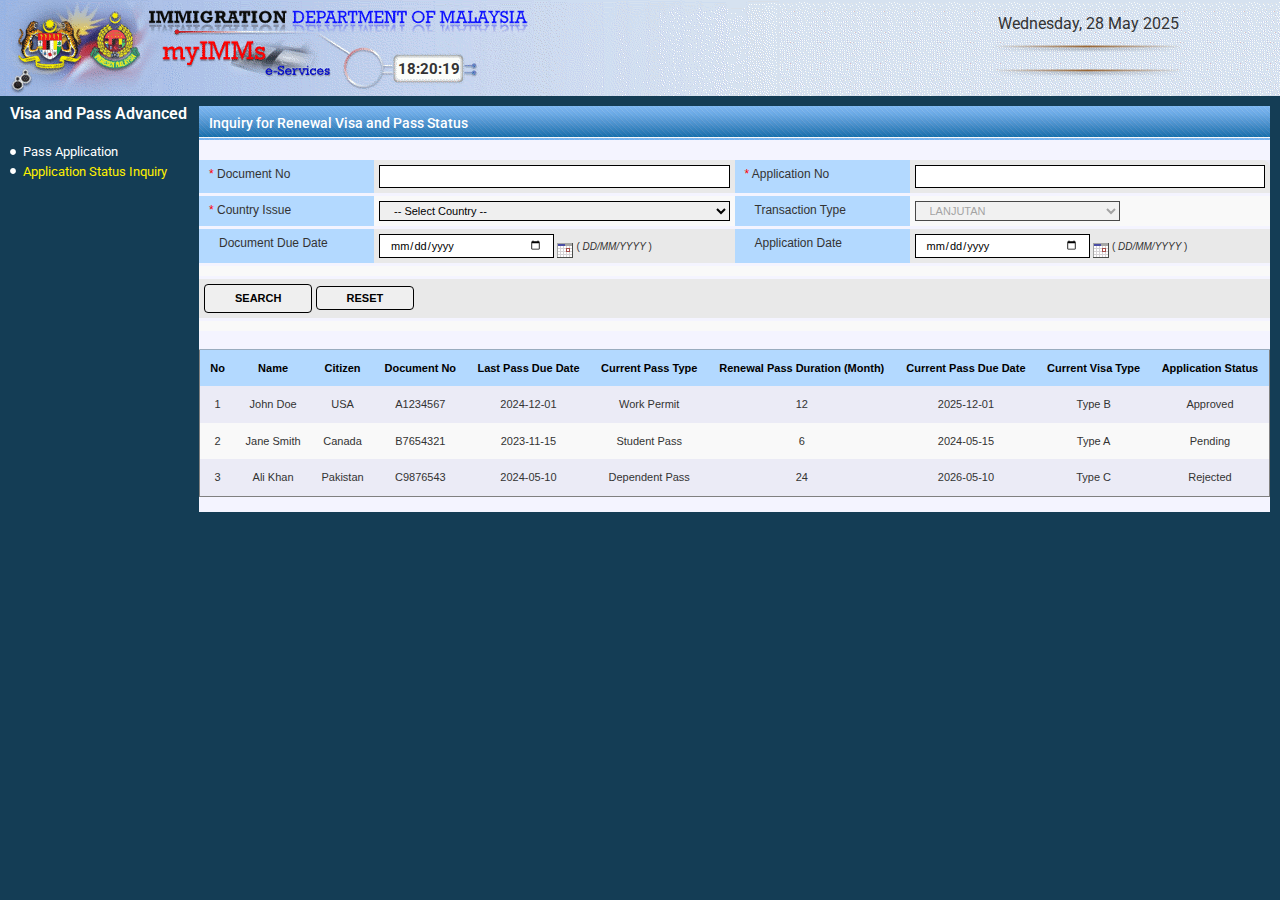
<file: index.html>
<!DOCTYPE html>
<html lang="en-US">
  <head>
    <meta charset="UTF-8" />
    <!--<meta name="viewport" content="">-->
    <link rel="profile" href="https://gmpg.org/xfn/11" />
    <title>Web</title>
    <meta name="robots" content="max-image-preview:large" />
    <style>
      img:is([sizes="auto" i], [sizes^="auto," i]) {
        contain-intrinsic-size: 3000px 1500px;
      }
    </style>
    <link
      rel="alternate"
      type="application/rss+xml"
      title="Web » Feed"
      href="https://demo.kate.pk/record/feed/"
    />
    <link
      rel="alternate"
      type="application/rss+xml"
      title="Web » Comments Feed"
      href="https://demo.kate.pk/record/comments/feed/"
    />
    <script>
      window._wpemojiSettings = {
        baseUrl: "https:\/\/s.w.org\/images\/core\/emoji\/15.1.0\/72x72\/",
        ext: ".png",
        svgUrl: "https:\/\/s.w.org\/images\/core\/emoji\/15.1.0\/svg\/",
        svgExt: ".svg",
        source: {
          concatemoji:
            "https:\/\/demo.kate.pk\/record\/wp-includes\/js\/wp-emoji-release.min.js?ver=6.8.1",
        },
      };
      /*! This file is auto-generated */
      !(function (i, n) {
        var o, s, e;
        function c(e) {
          try {
            var t = { supportTests: e, timestamp: new Date().valueOf() };
            sessionStorage.setItem(o, JSON.stringify(t));
          } catch (e) {}
        }
        function p(e, t, n) {
          e.clearRect(0, 0, e.canvas.width, e.canvas.height),
            e.fillText(t, 0, 0);
          var t = new Uint32Array(
              e.getImageData(0, 0, e.canvas.width, e.canvas.height).data
            ),
            r =
              (e.clearRect(0, 0, e.canvas.width, e.canvas.height),
              e.fillText(n, 0, 0),
              new Uint32Array(
                e.getImageData(0, 0, e.canvas.width, e.canvas.height).data
              ));
          return t.every(function (e, t) {
            return e === r[t];
          });
        }
        function u(e, t, n) {
          switch (t) {
            case "flag":
              return n(
                e,
                "\ud83c\udff3\ufe0f\u200d\u26a7\ufe0f",
                "\ud83c\udff3\ufe0f\u200b\u26a7\ufe0f"
              )
                ? !1
                : !n(
                    e,
                    "\ud83c\uddfa\ud83c\uddf3",
                    "\ud83c\uddfa\u200b\ud83c\uddf3"
                  ) &&
                    !n(
                      e,
                      "\ud83c\udff4\udb40\udc67\udb40\udc62\udb40\udc65\udb40\udc6e\udb40\udc67\udb40\udc7f",
                      "\ud83c\udff4\u200b\udb40\udc67\u200b\udb40\udc62\u200b\udb40\udc65\u200b\udb40\udc6e\u200b\udb40\udc67\u200b\udb40\udc7f"
                    );
            case "emoji":
              return !n(
                e,
                "\ud83d\udc26\u200d\ud83d\udd25",
                "\ud83d\udc26\u200b\ud83d\udd25"
              );
          }
          return !1;
        }
        function f(e, t, n) {
          var r =
              "undefined" != typeof WorkerGlobalScope &&
              self instanceof WorkerGlobalScope
                ? new OffscreenCanvas(300, 150)
                : i.createElement("canvas"),
            a = r.getContext("2d", { willReadFrequently: !0 }),
            o = ((a.textBaseline = "top"), (a.font = "600 32px Arial"), {});
          return (
            e.forEach(function (e) {
              o[e] = t(a, e, n);
            }),
            o
          );
        }
        function t(e) {
          var t = i.createElement("script");
          (t.src = e), (t.defer = !0), i.head.appendChild(t);
        }
        "undefined" != typeof Promise &&
          ((o = "wpEmojiSettingsSupports"),
          (s = ["flag", "emoji"]),
          (n.supports = { everything: !0, everythingExceptFlag: !0 }),
          (e = new Promise(function (e) {
            i.addEventListener("DOMContentLoaded", e, { once: !0 });
          })),
          new Promise(function (t) {
            var n = (function () {
              try {
                var e = JSON.parse(sessionStorage.getItem(o));
                if (
                  "object" == typeof e &&
                  "number" == typeof e.timestamp &&
                  new Date().valueOf() < e.timestamp + 604800 &&
                  "object" == typeof e.supportTests
                )
                  return e.supportTests;
              } catch (e) {}
              return null;
            })();
            if (!n) {
              if (
                "undefined" != typeof Worker &&
                "undefined" != typeof OffscreenCanvas &&
                "undefined" != typeof URL &&
                URL.createObjectURL &&
                "undefined" != typeof Blob
              )
                try {
                  var e =
                      "postMessage(" +
                      f.toString() +
                      "(" +
                      [JSON.stringify(s), u.toString(), p.toString()].join(
                        ","
                      ) +
                      "));",
                    r = new Blob([e], { type: "text/javascript" }),
                    a = new Worker(URL.createObjectURL(r), {
                      name: "wpTestEmojiSupports",
                    });
                  return void (a.onmessage = function (e) {
                    c((n = e.data)), a.terminate(), t(n);
                  });
                } catch (e) {}
              c((n = f(s, u, p)));
            }
            t(n);
          })
            .then(function (e) {
              for (var t in e)
                (n.supports[t] = e[t]),
                  (n.supports.everything =
                    n.supports.everything && n.supports[t]),
                  "flag" !== t &&
                    (n.supports.everythingExceptFlag =
                      n.supports.everythingExceptFlag && n.supports[t]);
              (n.supports.everythingExceptFlag =
                n.supports.everythingExceptFlag && !n.supports.flag),
                (n.DOMReady = !1),
                (n.readyCallback = function () {
                  n.DOMReady = !0;
                });
            })
            .then(function () {
              return e;
            })
            .then(function () {
              var e;
              n.supports.everything ||
                (n.readyCallback(),
                (e = n.source || {}).concatemoji
                  ? t(e.concatemoji)
                  : e.wpemoji && e.twemoji && (t(e.twemoji), t(e.wpemoji)));
            }));
      })((window, document), window._wpemojiSettings);
    </script>
    <style id="wp-emoji-styles-inline-css">
      img.wp-smiley,
      img.emoji {
        display: inline !important;
        border: none !important;
        box-shadow: none !important;
        height: 1em !important;
        width: 1em !important;
        margin: 0 0.07em !important;
        vertical-align: -0.1em !important;
        background: none !important;
        padding: 0 !important;
      }
    </style>
    <style id="global-styles-inline-css">
      :root {
        --wp--preset--aspect-ratio--square: 1;
        --wp--preset--aspect-ratio--4-3: 4/3;
        --wp--preset--aspect-ratio--3-4: 3/4;
        --wp--preset--aspect-ratio--3-2: 3/2;
        --wp--preset--aspect-ratio--2-3: 2/3;
        --wp--preset--aspect-ratio--16-9: 16/9;
        --wp--preset--aspect-ratio--9-16: 9/16;
        --wp--preset--color--black: #000000;
        --wp--preset--color--cyan-bluish-gray: #abb8c3;
        --wp--preset--color--white: #ffffff;
        --wp--preset--color--pale-pink: #f78da7;
        --wp--preset--color--vivid-red: #cf2e2e;
        --wp--preset--color--luminous-vivid-orange: #ff6900;
        --wp--preset--color--luminous-vivid-amber: #fcb900;
        --wp--preset--color--light-green-cyan: #7bdcb5;
        --wp--preset--color--vivid-green-cyan: #00d084;
        --wp--preset--color--pale-cyan-blue: #8ed1fc;
        --wp--preset--color--vivid-cyan-blue: #0693e3;
        --wp--preset--color--vivid-purple: #9b51e0;
        --wp--preset--gradient--vivid-cyan-blue-to-vivid-purple: linear-gradient(
          135deg,
          rgba(6, 147, 227, 1) 0%,
          rgb(155, 81, 224) 100%
        );
        --wp--preset--gradient--light-green-cyan-to-vivid-green-cyan: linear-gradient(
          135deg,
          rgb(122, 220, 180) 0%,
          rgb(0, 208, 130) 100%
        );
        --wp--preset--gradient--luminous-vivid-amber-to-luminous-vivid-orange: linear-gradient(
          135deg,
          rgba(252, 185, 0, 1) 0%,
          rgba(255, 105, 0, 1) 100%
        );
        --wp--preset--gradient--luminous-vivid-orange-to-vivid-red: linear-gradient(
          135deg,
          rgba(255, 105, 0, 1) 0%,
          rgb(207, 46, 46) 100%
        );
        --wp--preset--gradient--very-light-gray-to-cyan-bluish-gray: linear-gradient(
          135deg,
          rgb(238, 238, 238) 0%,
          rgb(169, 184, 195) 100%
        );
        --wp--preset--gradient--cool-to-warm-spectrum: linear-gradient(
          135deg,
          rgb(74, 234, 220) 0%,
          rgb(151, 120, 209) 20%,
          rgb(207, 42, 186) 40%,
          rgb(238, 44, 130) 60%,
          rgb(251, 105, 98) 80%,
          rgb(254, 248, 76) 100%
        );
        --wp--preset--gradient--blush-light-purple: linear-gradient(
          135deg,
          rgb(255, 206, 236) 0%,
          rgb(152, 150, 240) 100%
        );
        --wp--preset--gradient--blush-bordeaux: linear-gradient(
          135deg,
          rgb(254, 205, 165) 0%,
          rgb(254, 45, 45) 50%,
          rgb(107, 0, 62) 100%
        );
        --wp--preset--gradient--luminous-dusk: linear-gradient(
          135deg,
          rgb(255, 203, 112) 0%,
          rgb(199, 81, 192) 50%,
          rgb(65, 88, 208) 100%
        );
        --wp--preset--gradient--pale-ocean: linear-gradient(
          135deg,
          rgb(255, 245, 203) 0%,
          rgb(182, 227, 212) 50%,
          rgb(51, 167, 181) 100%
        );
        --wp--preset--gradient--electric-grass: linear-gradient(
          135deg,
          rgb(202, 248, 128) 0%,
          rgb(113, 206, 126) 100%
        );
        --wp--preset--gradient--midnight: linear-gradient(
          135deg,
          rgb(2, 3, 129) 0%,
          rgb(40, 116, 252) 100%
        );
        --wp--preset--font-size--small: 13px;
        --wp--preset--font-size--medium: 20px;
        --wp--preset--font-size--large: 36px;
        --wp--preset--font-size--x-large: 42px;
        --wp--preset--spacing--20: 0.44rem;
        --wp--preset--spacing--30: 0.67rem;
        --wp--preset--spacing--40: 1rem;
        --wp--preset--spacing--50: 1.5rem;
        --wp--preset--spacing--60: 2.25rem;
        --wp--preset--spacing--70: 3.38rem;
        --wp--preset--spacing--80: 5.06rem;
        --wp--preset--shadow--natural: 6px 6px 9px rgba(0, 0, 0, 0.2);
        --wp--preset--shadow--deep: 12px 12px 50px rgba(0, 0, 0, 0.4);
        --wp--preset--shadow--sharp: 6px 6px 0px rgba(0, 0, 0, 0.2);
        --wp--preset--shadow--outlined: 6px 6px 0px -3px rgba(255, 255, 255, 1),
          6px 6px rgba(0, 0, 0, 1);
        --wp--preset--shadow--crisp: 6px 6px 0px rgba(0, 0, 0, 1);
      }
      :root {
        --wp--style--global--content-size: 800px;
        --wp--style--global--wide-size: 1200px;
      }
      :where(body) {
        margin: 0;
      }
      .wp-site-blocks > .alignleft {
        float: left;
        margin-right: 2em;
      }
      .wp-site-blocks > .alignright {
        float: right;
        margin-left: 2em;
      }
      .wp-site-blocks > .aligncenter {
        justify-content: center;
        margin-left: auto;
        margin-right: auto;
      }
      :where(.wp-site-blocks) > * {
        margin-block-start: 24px;
        margin-block-end: 0;
      }
      :where(.wp-site-blocks) > :first-child {
        margin-block-start: 0;
      }
      :where(.wp-site-blocks) > :last-child {
        margin-block-end: 0;
      }
      :root {
        --wp--style--block-gap: 24px;
      }
      :root :where(.is-layout-flow) > :first-child {
        margin-block-start: 0;
      }
      :root :where(.is-layout-flow) > :last-child {
        margin-block-end: 0;
      }
      :root :where(.is-layout-flow) > * {
        margin-block-start: 24px;
        margin-block-end: 0;
      }
      :root :where(.is-layout-constrained) > :first-child {
        margin-block-start: 0;
      }
      :root :where(.is-layout-constrained) > :last-child {
        margin-block-end: 0;
      }
      :root :where(.is-layout-constrained) > * {
        margin-block-start: 24px;
        margin-block-end: 0;
      }
      :root :where(.is-layout-flex) {
        gap: 24px;
      }
      :root :where(.is-layout-grid) {
        gap: 24px;
      }
      .is-layout-flow > .alignleft {
        float: left;
        margin-inline-start: 0;
        margin-inline-end: 2em;
      }
      .is-layout-flow > .alignright {
        float: right;
        margin-inline-start: 2em;
        margin-inline-end: 0;
      }
      .is-layout-flow > .aligncenter {
        margin-left: auto !important;
        margin-right: auto !important;
      }
      .is-layout-constrained > .alignleft {
        float: left;
        margin-inline-start: 0;
        margin-inline-end: 2em;
      }
      .is-layout-constrained > .alignright {
        float: right;
        margin-inline-start: 2em;
        margin-inline-end: 0;
      }
      .is-layout-constrained > .aligncenter {
        margin-left: auto !important;
        margin-right: auto !important;
      }
      .is-layout-constrained
        > :where(:not(.alignleft):not(.alignright):not(.alignfull)) {
        max-width: var(--wp--style--global--content-size);
        margin-left: auto !important;
        margin-right: auto !important;
      }
      .is-layout-constrained > .alignwide {
        max-width: var(--wp--style--global--wide-size);
      }
      body .is-layout-flex {
        display: flex;
      }
      .is-layout-flex {
        flex-wrap: wrap;
        align-items: center;
      }
      .is-layout-flex > :is(*, div) {
        margin: 0;
      }
      body .is-layout-grid {
        display: grid;
      }
      .is-layout-grid > :is(*, div) {
        margin: 0;
      }
      body {
        padding-top: 0px;
        padding-right: 0px;
        padding-bottom: 0px;
        padding-left: 0px;
      }
      a:where(:not(.wp-element-button)) {
        text-decoration: underline;
      }
      :root :where(.wp-element-button, .wp-block-button__link) {
        background-color: #32373c;
        border-width: 0;
        color: #fff;
        font-family: inherit;
        font-size: inherit;
        line-height: inherit;
        padding: calc(0.667em + 2px) calc(1.333em + 2px);
        text-decoration: none;
      }
      .has-black-color {
        color: var(--wp--preset--color--black) !important;
      }
      .has-cyan-bluish-gray-color {
        color: var(--wp--preset--color--cyan-bluish-gray) !important;
      }
      .has-white-color {
        color: var(--wp--preset--color--white) !important;
      }
      .has-pale-pink-color {
        color: var(--wp--preset--color--pale-pink) !important;
      }
      .has-vivid-red-color {
        color: var(--wp--preset--color--vivid-red) !important;
      }
      .has-luminous-vivid-orange-color {
        color: var(--wp--preset--color--luminous-vivid-orange) !important;
      }
      .has-luminous-vivid-amber-color {
        color: var(--wp--preset--color--luminous-vivid-amber) !important;
      }
      .has-light-green-cyan-color {
        color: var(--wp--preset--color--light-green-cyan) !important;
      }
      .has-vivid-green-cyan-color {
        color: var(--wp--preset--color--vivid-green-cyan) !important;
      }
      .has-pale-cyan-blue-color {
        color: var(--wp--preset--color--pale-cyan-blue) !important;
      }
      .has-vivid-cyan-blue-color {
        color: var(--wp--preset--color--vivid-cyan-blue) !important;
      }
      .has-vivid-purple-color {
        color: var(--wp--preset--color--vivid-purple) !important;
      }
      .has-black-background-color {
        background-color: var(--wp--preset--color--black) !important;
      }
      .has-cyan-bluish-gray-background-color {
        background-color: var(--wp--preset--color--cyan-bluish-gray) !important;
      }
      .has-white-background-color {
        background-color: var(--wp--preset--color--white) !important;
      }
      .has-pale-pink-background-color {
        background-color: var(--wp--preset--color--pale-pink) !important;
      }
      .has-vivid-red-background-color {
        background-color: var(--wp--preset--color--vivid-red) !important;
      }
      .has-luminous-vivid-orange-background-color {
        background-color: var(
          --wp--preset--color--luminous-vivid-orange
        ) !important;
      }
      .has-luminous-vivid-amber-background-color {
        background-color: var(
          --wp--preset--color--luminous-vivid-amber
        ) !important;
      }
      .has-light-green-cyan-background-color {
        background-color: var(--wp--preset--color--light-green-cyan) !important;
      }
      .has-vivid-green-cyan-background-color {
        background-color: var(--wp--preset--color--vivid-green-cyan) !important;
      }
      .has-pale-cyan-blue-background-color {
        background-color: var(--wp--preset--color--pale-cyan-blue) !important;
      }
      .has-vivid-cyan-blue-background-color {
        background-color: var(--wp--preset--color--vivid-cyan-blue) !important;
      }
      .has-vivid-purple-background-color {
        background-color: var(--wp--preset--color--vivid-purple) !important;
      }
      .has-black-border-color {
        border-color: var(--wp--preset--color--black) !important;
      }
      .has-cyan-bluish-gray-border-color {
        border-color: var(--wp--preset--color--cyan-bluish-gray) !important;
      }
      .has-white-border-color {
        border-color: var(--wp--preset--color--white) !important;
      }
      .has-pale-pink-border-color {
        border-color: var(--wp--preset--color--pale-pink) !important;
      }
      .has-vivid-red-border-color {
        border-color: var(--wp--preset--color--vivid-red) !important;
      }
      .has-luminous-vivid-orange-border-color {
        border-color: var(
          --wp--preset--color--luminous-vivid-orange
        ) !important;
      }
      .has-luminous-vivid-amber-border-color {
        border-color: var(--wp--preset--color--luminous-vivid-amber) !important;
      }
      .has-light-green-cyan-border-color {
        border-color: var(--wp--preset--color--light-green-cyan) !important;
      }
      .has-vivid-green-cyan-border-color {
        border-color: var(--wp--preset--color--vivid-green-cyan) !important;
      }
      .has-pale-cyan-blue-border-color {
        border-color: var(--wp--preset--color--pale-cyan-blue) !important;
      }
      .has-vivid-cyan-blue-border-color {
        border-color: var(--wp--preset--color--vivid-cyan-blue) !important;
      }
      .has-vivid-purple-border-color {
        border-color: var(--wp--preset--color--vivid-purple) !important;
      }
      .has-vivid-cyan-blue-to-vivid-purple-gradient-background {
        background: var(
          --wp--preset--gradient--vivid-cyan-blue-to-vivid-purple
        ) !important;
      }
      .has-light-green-cyan-to-vivid-green-cyan-gradient-background {
        background: var(
          --wp--preset--gradient--light-green-cyan-to-vivid-green-cyan
        ) !important;
      }
      .has-luminous-vivid-amber-to-luminous-vivid-orange-gradient-background {
        background: var(
          --wp--preset--gradient--luminous-vivid-amber-to-luminous-vivid-orange
        ) !important;
      }
      .has-luminous-vivid-orange-to-vivid-red-gradient-background {
        background: var(
          --wp--preset--gradient--luminous-vivid-orange-to-vivid-red
        ) !important;
      }
      .has-very-light-gray-to-cyan-bluish-gray-gradient-background {
        background: var(
          --wp--preset--gradient--very-light-gray-to-cyan-bluish-gray
        ) !important;
      }
      .has-cool-to-warm-spectrum-gradient-background {
        background: var(
          --wp--preset--gradient--cool-to-warm-spectrum
        ) !important;
      }
      .has-blush-light-purple-gradient-background {
        background: var(--wp--preset--gradient--blush-light-purple) !important;
      }
      .has-blush-bordeaux-gradient-background {
        background: var(--wp--preset--gradient--blush-bordeaux) !important;
      }
      .has-luminous-dusk-gradient-background {
        background: var(--wp--preset--gradient--luminous-dusk) !important;
      }
      .has-pale-ocean-gradient-background {
        background: var(--wp--preset--gradient--pale-ocean) !important;
      }
      .has-electric-grass-gradient-background {
        background: var(--wp--preset--gradient--electric-grass) !important;
      }
      .has-midnight-gradient-background {
        background: var(--wp--preset--gradient--midnight) !important;
      }
      .has-small-font-size {
        font-size: var(--wp--preset--font-size--small) !important;
      }
      .has-medium-font-size {
        font-size: var(--wp--preset--font-size--medium) !important;
      }
      .has-large-font-size {
        font-size: var(--wp--preset--font-size--large) !important;
      }
      .has-x-large-font-size {
        font-size: var(--wp--preset--font-size--x-large) !important;
      }
      :root :where(.wp-block-pullquote) {
        font-size: 1.5em;
        line-height: 1.6;
      }
    </style>
    <link
      rel="stylesheet"
      id="parent-style-css"
      href="css/style.css"
      media="all"
    />
    <link
      rel="stylesheet"
      id="child-style-css"
      href="css/style_1.css"
      media="all"
    />
    <link
      rel="stylesheet"
      id="hello-elementor-css"
      href="css/style.min.css"
      media="all"
    />
    <link
      rel="stylesheet"
      id="hello-elementor-theme-style-css"
      href="css/theme.min.css"
      media="all"
    />
    <link
      rel="stylesheet"
      id="hello-elementor-header-footer-css"
      href="css/header-footer.min.css"
      media="all"
    />
    <link
      rel="stylesheet"
      id="elementor-frontend-css"
      href="css/frontend.min.css"
      media="all"
    />
    <link
      rel="stylesheet"
      id="elementor-post-7-css"
      href="css/post-7.css"
      media="all"
    />
    <link
      rel="stylesheet"
      id="widget-image-css"
      href="css/widget-image.min.css"
      media="all"
    />
    <link
      rel="stylesheet"
      id="widget-heading-css"
      href="css/widget-heading.min.css"
      media="all"
    />
    <link
      rel="stylesheet"
      id="widget-icon-list-css"
      href="css/widget-icon-list.min.css"
      media="all"
    />
    <link
      rel="stylesheet"
      id="elementor-post-28-css"
      href="css/post-28.css"
      media="all"
    />
    <link
      rel="stylesheet"
      id="elementor-post-42-css"
      href="css/post-42.css"
      media="all"
    />
    <link
      rel="stylesheet"
      id="elementor-post-120-css"
      href="css/post-120.css"
      media="all"
    />
    <link
      rel="stylesheet"
      id="elementor-gf-local-roboto-css"
      href="css/roboto.css"
      media="all"
    />
    <link
      rel="stylesheet"
      id="elementor-gf-local-robotoslab-css"
      href="css/robotoslab.css"
      media="all"
    />
    <script src="js/jquery.min.js" id="jquery-core-js"></script>
    <script src="js/jquery-migrate.min.js" id="jquery-migrate-js"></script>
    <link
      rel="https://api.w.org/"
      href="https://demo.kate.pk/record/wp-json/"
    />
    <link
      rel="alternate"
      title="JSON"
      type="application/json"
      href="https://demo.kate.pk/record/wp-json/wp/v2/pages/28"
    />
    <link
      rel="EditURI"
      type="application/rsd+xml"
      title="RSD"
      href="https://demo.kate.pk/record/xmlrpc.php?rsd"
    />
    <meta name="generator" content="WordPress 6.8.1" />
    <link rel="canonical" href="https://demo.kate.pk/record/" />
    <link rel="shortlink" href="https://demo.kate.pk/record/" />
    <link
      rel="alternate"
      title="oEmbed (JSON)"
      type="application/json+oembed"
      href="https://demo.kate.pk/record/wp-json/oembed/1.0/embed?url=https%3A%2F%2Fdemo.kate.pk%2Frecord%2F"
    />
    <link
      rel="alternate"
      title="oEmbed (XML)"
      type="text/xml+oembed"
      href="https://demo.kate.pk/record/wp-json/oembed/1.0/embed?url=https%3A%2F%2Fdemo.kate.pk%2Frecord%2F&amp;format=xml"
    />
    <meta
      name="generator"
      content="Elementor 3.29.0; features: e_font_icon_svg, additional_custom_breakpoints, e_local_google_fonts, e_element_cache; settings: css_print_method-external, google_font-enabled, font_display-swap"
    />
    <style>
      .e-con.e-parent:nth-of-type(n + 4):not(.e-lazyloaded):not(.e-no-lazyload),
      .e-con.e-parent:nth-of-type(n + 4):not(.e-lazyloaded):not(.e-no-lazyload)
        * {
        background-image: none !important;
      }
      @media screen and (max-height: 1024px) {
        .e-con.e-parent:nth-of-type(n + 3):not(.e-lazyloaded):not(
            .e-no-lazyload
          ),
        .e-con.e-parent:nth-of-type(n + 3):not(.e-lazyloaded):not(
            .e-no-lazyload
          )
          * {
          background-image: none !important;
        }
      }
      @media screen and (max-height: 640px) {
        .e-con.e-parent:nth-of-type(n + 2):not(.e-lazyloaded):not(
            .e-no-lazyload
          ),
        .e-con.e-parent:nth-of-type(n + 2):not(.e-lazyloaded):not(
            .e-no-lazyload
          )
          * {
          background-image: none !important;
        }
      }
    </style>
    <style id="wp-custom-css">
      body {
        background: #143d55;
      }

      #pr-btn {
        color: #000;
        font-weight: bold;
        font-size: 11px;
        padding: 2px 5px;
        border: 1px #000 solid;
      }

      #pr-btn:hover,
      #pr-btn:active,
      #pr-btn:focus {
        background: transparent !important;
      }

      #mytab tr {
        border-bottom: 3px #f4f4ff solid;
      }

      table tfoot th,
      table thead th,
      table td {
        font-size: 11px;
      }

      table {
        width: 100%;
        border-collapse: collapse;
        font-family: Arial, sans-serif;
      }

      th,
      td {
        border: 1px solid #ddd;
        padding: 12px;
        text-align: left;
      }

      #data-table th,
      #data-table td {
        text-align: center;
        padding: 10px;
      }

      th {
        background-color: #b3d9ff;
        color: #000;
      }
      tr:nth-child(even) {
        background-color: #f9f9f9;
      }

      tr:hover {
        background-color: #f1f1f1;
      }

      tbody {
        display: table-row-group;
        vertical-align: middle;
        unicode-bidi: isolate;
        border-color: inherit;
      }

      .label {
        padding-left: 10px;

        background-color: #b3d9ff !important;
        font-size: 12px;
        line-height: 18px;
        width: 175px;
        border-bottom: 0px dotted #e0e0e0;
      }

      table td,
      table th {
        padding: 5px;

        border: 0px;
      }

      input[type="date"],
      input[type="email"],
      input[type="number"],
      input[type="password"],
      input[type="search"],
      input[type="tel"],
      input[type="text"],
      input[type="url"],
      select,
      textarea {
        width: 100%;
        border: 1px solid #666;
        border-radius: 0px !important;
        padding: 2px 10px !important;
        transition: all 0.3s;
        font-size: 11px;
        border: 1px solid #000000 !important;
      }

      #time-div .elementor-widget-container {
        margin: -33px 0px 0px 352px;
      }

      #live-clock {
        font-weight: bold;
        font-size: 9pt;
      }

      #current_pass_due_date,
      #MAD_APPL_DT {
        width: 100%;
      }

      @media (min-width: 1025px) and (max-width: 99999px) {
        #time-div .elementor-widget-container {
          margin: -38px 0px 0px 398px !important;
        }

        #live-clock {
          font-weight: bold;
          font-size: 11pt;
        }

        #current_pass_due_date,
        #MAD_APPL_DT {
          width: 50%;
        }
      }

      @media (max-width: 480px) {
        /* CSS */
        /*	
#time-div .elementor-widget-container {
    margin: -36px 0px 0px 348px !important;
}
	
	*/
      }
    </style>
  </head>
  <body
    class="home wp-singular page-template-default page page-id-28 wp-embed-responsive wp-theme-hello-elementor wp-child-theme-hello-elementor-child hello-elementor-default elementor-default elementor-kit-7 elementor-page elementor-page-28"
  >
    <a class="skip-link screen-reader-text" href="#content">Skip to content</a>

    <div
      data-elementor-type="header"
      data-elementor-id="42"
      class="elementor elementor-42 elementor-location-header"
      data-elementor-post-type="elementor_library"
    >
      <section
        class="elementor-section elementor-top-section elementor-element elementor-element-4e97adc elementor-section-full_width elementor-section-stretched elementor-section-height-default elementor-section-height-default"
        data-id="4e97adc"
        data-element_type="section"
        data-settings='{"stretch_section":"section-stretched","background_background":"classic"}'
      >
        <div class="elementor-container elementor-column-gap-no">
          <div
            class="elementor-column elementor-col-100 elementor-top-column elementor-element elementor-element-f86c9f7"
            data-id="f86c9f7"
            data-element_type="column"
          >
            <div class="elementor-widget-wrap elementor-element-populated">
              <section
                class="elementor-section elementor-inner-section elementor-element elementor-element-f714dac elementor-section-full_width elementor-section-height-default elementor-section-height-default"
                data-id="f714dac"
                data-element_type="section"
              >
                <div class="elementor-container elementor-column-gap-no">
                  <div
                    class="elementor-column elementor-col-50 elementor-inner-column elementor-element elementor-element-e3e9759"
                    data-id="e3e9759"
                    data-element_type="column"
                  >
                    <div
                      class="elementor-widget-wrap elementor-element-populated"
                    >
                      <div
                        class="elementor-element elementor-element-146796b elementor-widget elementor-widget-image"
                        data-id="146796b"
                        data-element_type="widget"
                        data-widget_type="image.default"
                      >
                        <div class="elementor-widget-container">
                          <img
                            fetchpriority="high"
                            width="779"
                            height="96"
                            src="images/en_Animated96.gif"
                            class="attachment-large size-large wp-image-49"
                            alt=""
                          />
                        </div>
                      </div>
                      <div
                        class="elementor-element elementor-element-d3aafc5 elementor-widget__width-auto elementor-widget elementor-widget-shortcode"
                        data-id="d3aafc5"
                        data-element_type="widget"
                        id="time-div"
                        data-widget_type="shortcode.default"
                      >
                        <div class="elementor-widget-container">
                          <div class="elementor-shortcode">
                            <center>
                              <div id="live-clock" style=""></div>
                              <script>
                                function updateClock() {
                                  const now = new Date();
                                  const hours = now
                                    .getHours()
                                    .toString()
                                    .padStart(2, "0");
                                  const minutes = now
                                    .getMinutes()
                                    .toString()
                                    .padStart(2, "0");
                                  const seconds = now
                                    .getSeconds()
                                    .toString()
                                    .padStart(2, "0");
                                  const timeString = `${hours}:${minutes}:${seconds}`;
                                  document.getElementById(
                                    "live-clock"
                                  ).textContent = timeString;
                                }

                                setInterval(updateClock, 1000);
                                updateClock();
                              </script>
                            </center>
                          </div>
                        </div>
                      </div>
                    </div>
                  </div>
                  <div
                    class="elementor-column elementor-col-50 elementor-inner-column elementor-element elementor-element-17ec61a"
                    data-id="17ec61a"
                    data-element_type="column"
                  >
                    <div
                      class="elementor-widget-wrap elementor-element-populated"
                    >
                      <div
                        class="elementor-element elementor-element-0bcdee6 elementor-widget__width-inherit elementor-widget elementor-widget-shortcode"
                        data-id="0bcdee6"
                        data-element_type="widget"
                        data-widget_type="shortcode.default"
                      >
                        <div class="elementor-widget-container">
                          <div class="elementor-shortcode">
                            <center>Wednesday, 28 May 2025</center>
                          </div>
                        </div>
                      </div>
                      <div
                        class="elementor-element elementor-element-97f68f6 elementor-widget elementor-widget-image"
                        data-id="97f68f6"
                        data-element_type="widget"
                        data-widget_type="image.default"
                      >
                        <div class="elementor-widget-container">
                          <img
                            width="200"
                            height="7"
                            src="images/JIM_verticalLine.png"
                            class="attachment-full size-full wp-image-61"
                            alt=""
                          />
                        </div>
                      </div>
                      <div
                        class="elementor-element elementor-element-b288bc1 elementor-widget elementor-widget-image"
                        data-id="b288bc1"
                        data-element_type="widget"
                        data-widget_type="image.default"
                      >
                        <div class="elementor-widget-container">
                          <img
                            width="200"
                            height="7"
                            src="images/JIM_verticalLine.png"
                            class="attachment-full size-full wp-image-61"
                            alt=""
                          />
                        </div>
                      </div>
                    </div>
                  </div>
                </div>
              </section>
            </div>
          </div>
        </div>
      </section>
    </div>

    <main
      id="content"
      class="site-main post-28 page type-page status-publish hentry"
    >
      <div class="page-content">
        <div
          data-elementor-type="wp-page"
          data-elementor-id="28"
          class="elementor elementor-28"
          data-elementor-post-type="page"
        >
          <section
            class="elementor-section elementor-top-section elementor-element elementor-element-6959b14 elementor-section-full_width elementor-section-height-default elementor-section-height-default"
            data-id="6959b14"
            data-element_type="section"
            data-settings='{"background_background":"classic"}'
          >
            <div class="elementor-container elementor-column-gap-default">
              <div
                class="elementor-column elementor-col-100 elementor-top-column elementor-element elementor-element-4470f8e"
                data-id="4470f8e"
                data-element_type="column"
              >
                <div class="elementor-widget-wrap elementor-element-populated">
                  <section
                    class="elementor-section elementor-inner-section elementor-element elementor-element-f4d6938 elementor-section-full_width elementor-section-height-default elementor-section-height-default"
                    data-id="f4d6938"
                    data-element_type="section"
                  >
                    <div class="elementor-container elementor-column-gap-no">
                      <div
                        class="elementor-column elementor-col-50 elementor-inner-column elementor-element elementor-element-9ccb753"
                        data-id="9ccb753"
                        data-element_type="column"
                      >
                        <div
                          class="elementor-widget-wrap elementor-element-populated"
                        >
                          <div
                            class="elementor-element elementor-element-cd8b576 elementor-widget elementor-widget-heading"
                            data-id="cd8b576"
                            data-element_type="widget"
                            data-widget_type="heading.default"
                          >
                            <div class="elementor-widget-container">
                              <h6
                                class="elementor-heading-title elementor-size-default"
                              >
                                Visa and Pass Advanced
                              </h6>
                            </div>
                          </div>
                          <div
                            class="elementor-element elementor-element-28b1681 elementor-icon-list--layout-traditional elementor-list-item-link-full_width elementor-widget elementor-widget-icon-list"
                            data-id="28b1681"
                            data-element_type="widget"
                            data-widget_type="icon-list.default"
                          >
                            <div class="elementor-widget-container">
                              <ul class="elementor-icon-list-items">
                                <li class="elementor-icon-list-item">
                                  <a href="#">
                                    <span class="elementor-icon-list-icon">
                                      <svg
                                        aria-hidden="true"
                                        class="e-font-icon-svg e-fas-circle"
                                        viewBox="0 0 512 512"
                                        xmlns="http://www.w3.org/2000/svg"
                                      >
                                        <path
                                          d="M256 8C119 8 8 119 8 256s111 248 248 248 248-111 248-248S393 8 256 8z"
                                        ></path>
                                      </svg>
                                    </span>
                                    <span class="elementor-icon-list-text"
                                      >Pass Application</span
                                    >
                                  </a>
                                </li>
                                <li class="elementor-icon-list-item">
                                  <a href="#">
                                    <span class="elementor-icon-list-icon">
                                      <svg
                                        aria-hidden="true"
                                        class="e-font-icon-svg e-fas-circle"
                                        viewBox="0 0 512 512"
                                        xmlns="http://www.w3.org/2000/svg"
                                      >
                                        <path
                                          d="M256 8C119 8 8 119 8 256s111 248 248 248 248-111 248-248S393 8 256 8z"
                                        ></path>
                                      </svg>
                                    </span>
                                    <span class="elementor-icon-list-text"
                                      ><span style="color: #fff000"
                                        >Application Status Inquiry</span
                                      ></span
                                    >
                                  </a>
                                </li>
                              </ul>
                            </div>
                          </div>
                        </div>
                      </div>
                      <div
                        class="elementor-column elementor-col-50 elementor-inner-column elementor-element elementor-element-ce2c3f3"
                        data-id="ce2c3f3"
                        data-element_type="column"
                        data-settings='{"background_background":"classic"}'
                      >
                        <div
                          class="elementor-widget-wrap elementor-element-populated"
                        >
                          <div
                            class="elementor-element elementor-element-6400b67 elementor-widget elementor-widget-heading"
                            data-id="6400b67"
                            data-element_type="widget"
                            data-widget_type="heading.default"
                          >
                            <div class="elementor-widget-container">
                              <h2
                                class="elementor-heading-title elementor-size-default"
                              >
                                Inquiry for Renewal Visa and Pass Status
                              </h2>
                            </div>
                          </div>
                          <div
                            class="elementor-element elementor-element-291f9ce elementor-widget elementor-widget-shortcode"
                            data-id="291f9ce"
                            data-element_type="widget"
                            data-widget_type="shortcode.default"
                          >
                            <div class="elementor-widget-container">
                              <div class="elementor-shortcode">
                                <form
                                  method="get"
                                  style="
                                    margin: 0 auto;
                                    background-color: #f2f2f2;
                                    border-radius: 8px;
                                    font-family: Arial, sans-serif;
                                  "
                                >
                                  <table
                                    border="0"
                                    class="tblwidth"
                                    align="center"
                                    bgcolor="F4F4FF"
                                    id="mytab"
                                  >
                                    <tbody>
                                      <tr>
                                        <td class="label">
                                          <font color="red">* </font>Document No
                                        </td>
                                        <td>
                                          <input
                                            type="text"
                                            id="document_no"
                                            name="document_no"
                                            value=""
                                            required=""
                                            style="
                                              width: 100%;
                                              padding: 10px;
                                              border: 1px solid #ccc;
                                              border-radius: 4px;
                                            "
                                          />
                                        </td>
                                        <td class="label">
                                          <font color="red">* </font>Application
                                          No
                                        </td>
                                        <td>
                                          <input
                                            type="text"
                                            name="MAD_APPL_NO"
                                            id="MAD_APPL_NO"
                                            maxlength="45"
                                            value=""
                                            style="text-transform: uppercase"
                                          />
                                        </td>
                                      </tr>
                                      <tr>
                                        <td class="label">
                                          <font color="red">* </font>Country
                                          Issue
                                        </td>
                                        <td>
                                          <select
                                            id="country_issue"
                                            name="country_issue"
                                            required=""
                                            style="
                                              width: 100%;
                                              padding: 10px;
                                              border: 1px solid #ccc;
                                              border-radius: 4px;
                                            "
                                          >
                                            <option value="">
                                              -- Select Country --
                                            </option>
                                            <option value="Afghanistan">
                                              Afghanistan
                                            </option>
                                            <option value="Albania">
                                              Albania
                                            </option>
                                            <option value="Algeria">
                                              Algeria
                                            </option>
                                            <option value="Andorra">
                                              Andorra
                                            </option>
                                            <option value="Angola">
                                              Angola
                                            </option>
                                            <option value="Argentina">
                                              Argentina
                                            </option>
                                            <option value="Armenia">
                                              Armenia
                                            </option>
                                            <option value="Australia">
                                              Australia
                                            </option>
                                            <option value="Austria">
                                              Austria
                                            </option>
                                            <option value="Azerbaijan">
                                              Azerbaijan
                                            </option>
                                            <option value="Bahamas">
                                              Bahamas
                                            </option>
                                            <option value="Bahrain">
                                              Bahrain
                                            </option>
                                            <option value="Bangladesh">
                                              Bangladesh
                                            </option>
                                            <option value="Belarus">
                                              Belarus
                                            </option>
                                            <option value="Belgium">
                                              Belgium
                                            </option>
                                            <option value="Bhutan">
                                              Bhutan
                                            </option>
                                            <option value="Bolivia">
                                              Bolivia
                                            </option>
                                            <option
                                              value="Bosnia and Herzegovina"
                                            >
                                              Bosnia and Herzegovina
                                            </option>
                                            <option value="Botswana">
                                              Botswana
                                            </option>
                                            <option value="Brazil">
                                              Brazil
                                            </option>
                                            <option value="Brunei">
                                              Brunei
                                            </option>
                                            <option value="Bulgaria">
                                              Bulgaria
                                            </option>
                                            <option value="Cambodia">
                                              Cambodia
                                            </option>
                                            <option value="Cameroon">
                                              Cameroon
                                            </option>
                                            <option value="Canada">
                                              Canada
                                            </option>
                                            <option value="Chad">Chad</option>
                                            <option value="Chile">Chile</option>
                                            <option value="China">China</option>
                                            <option value="Colombia">
                                              Colombia
                                            </option>
                                            <option value="Costa Rica">
                                              Costa Rica
                                            </option>
                                            <option value="Croatia">
                                              Croatia
                                            </option>
                                            <option value="Cuba">Cuba</option>
                                            <option value="Cyprus">
                                              Cyprus
                                            </option>
                                            <option value="Czech Republic">
                                              Czech Republic
                                            </option>
                                            <option value="Denmark">
                                              Denmark
                                            </option>
                                            <option value="Dominican Republic">
                                              Dominican Republic
                                            </option>
                                            <option value="Ecuador">
                                              Ecuador
                                            </option>
                                            <option value="Egypt">Egypt</option>
                                            <option value="El Salvador">
                                              El Salvador
                                            </option>
                                            <option value="Estonia">
                                              Estonia
                                            </option>
                                            <option value="Ethiopia">
                                              Ethiopia
                                            </option>
                                            <option value="Fiji">Fiji</option>
                                            <option value="Finland">
                                              Finland
                                            </option>
                                            <option value="France">
                                              France
                                            </option>
                                            <option value="Georgia">
                                              Georgia
                                            </option>
                                            <option value="Germany">
                                              Germany
                                            </option>
                                            <option value="Ghana">Ghana</option>
                                            <option value="Greece">
                                              Greece
                                            </option>
                                            <option value="Guatemala">
                                              Guatemala
                                            </option>
                                            <option value="Honduras">
                                              Honduras
                                            </option>
                                            <option value="Hungary">
                                              Hungary
                                            </option>
                                            <option value="Iceland">
                                              Iceland
                                            </option>
                                            <option value="India">India</option>
                                            <option value="Indonesia">
                                              Indonesia
                                            </option>
                                            <option value="Iran">Iran</option>
                                            <option value="Iraq">Iraq</option>
                                            <option value="Ireland">
                                              Ireland
                                            </option>
                                            <option value="Israel">
                                              Israel
                                            </option>
                                            <option value="Italy">Italy</option>
                                            <option value="Jamaica">
                                              Jamaica
                                            </option>
                                            <option value="Japan">Japan</option>
                                            <option value="Jordan">
                                              Jordan
                                            </option>
                                            <option value="Kazakhstan">
                                              Kazakhstan
                                            </option>
                                            <option value="Kenya">Kenya</option>
                                            <option value="Kuwait">
                                              Kuwait
                                            </option>
                                            <option value="Kyrgyzstan">
                                              Kyrgyzstan
                                            </option>
                                            <option value="Laos">Laos</option>
                                            <option value="Latvia">
                                              Latvia
                                            </option>
                                            <option value="Lebanon">
                                              Lebanon
                                            </option>
                                            <option value="Libya">Libya</option>
                                            <option value="Lithuania">
                                              Lithuania
                                            </option>
                                            <option value="Luxembourg">
                                              Luxembourg
                                            </option>
                                            <option value="Malaysia">
                                              Malaysia
                                            </option>
                                            <option value="Maldives">
                                              Maldives
                                            </option>
                                            <option value="Mali">Mali</option>
                                            <option value="Malta">Malta</option>
                                            <option value="Mexico">
                                              Mexico
                                            </option>
                                            <option value="Moldova">
                                              Moldova
                                            </option>
                                            <option value="Monaco">
                                              Monaco
                                            </option>
                                            <option value="Mongolia">
                                              Mongolia
                                            </option>
                                            <option value="Montenegro">
                                              Montenegro
                                            </option>
                                            <option value="Morocco">
                                              Morocco
                                            </option>
                                            <option value="Myanmar">
                                              Myanmar
                                            </option>
                                            <option value="Nepal">Nepal</option>
                                            <option value="Netherlands">
                                              Netherlands
                                            </option>
                                            <option value="New Zealand">
                                              New Zealand
                                            </option>
                                            <option value="Nicaragua">
                                              Nicaragua
                                            </option>
                                            <option value="Nigeria">
                                              Nigeria
                                            </option>
                                            <option value="North Korea">
                                              North Korea
                                            </option>
                                            <option value="North Macedonia">
                                              North Macedonia
                                            </option>
                                            <option value="Norway">
                                              Norway
                                            </option>
                                            <option value="Oman">Oman</option>
                                            <option value="Pakistan">
                                              Pakistan
                                            </option>
                                            <option value="Panama">
                                              Panama
                                            </option>
                                            <option value="Paraguay">
                                              Paraguay
                                            </option>
                                            <option value="Peru">Peru</option>
                                            <option value="Philippines">
                                              Philippines
                                            </option>
                                            <option value="Poland">
                                              Poland
                                            </option>
                                            <option value="Portugal">
                                              Portugal
                                            </option>
                                            <option value="Qatar">Qatar</option>
                                            <option value="Romania">
                                              Romania
                                            </option>
                                            <option value="Russia">
                                              Russia
                                            </option>
                                            <option value="Rwanda">
                                              Rwanda
                                            </option>
                                            <option value="Saudi Arabia">
                                              Saudi Arabia
                                            </option>
                                            <option value="Serbia">
                                              Serbia
                                            </option>
                                            <option value="Singapore">
                                              Singapore
                                            </option>
                                            <option value="Slovakia">
                                              Slovakia
                                            </option>
                                            <option value="Slovenia">
                                              Slovenia
                                            </option>
                                            <option value="South Africa">
                                              South Africa
                                            </option>
                                            <option value="South Korea">
                                              South Korea
                                            </option>
                                            <option value="Spain">Spain</option>
                                            <option value="Sri Lanka">
                                              Sri Lanka
                                            </option>
                                            <option value="Sudan">Sudan</option>
                                            <option value="Sweden">
                                              Sweden
                                            </option>
                                            <option value="Switzerland">
                                              Switzerland
                                            </option>
                                            <option value="Syria">Syria</option>
                                            <option value="Taiwan">
                                              Taiwan
                                            </option>
                                            <option value="Tajikistan">
                                              Tajikistan
                                            </option>
                                            <option value="Tanzania">
                                              Tanzania
                                            </option>
                                            <option value="Thailand">
                                              Thailand
                                            </option>
                                            <option value="Tunisia">
                                              Tunisia
                                            </option>
                                            <option value="Turkey">
                                              Turkey
                                            </option>
                                            <option value="Turkmenistan">
                                              Turkmenistan
                                            </option>
                                            <option value="Uganda">
                                              Uganda
                                            </option>
                                            <option value="Ukraine">
                                              Ukraine
                                            </option>
                                            <option
                                              value="United Arab Emirates"
                                            >
                                              United Arab Emirates
                                            </option>
                                            <option value="United Kingdom">
                                              United Kingdom
                                            </option>
                                            <option value="United States">
                                              United States
                                            </option>
                                            <option value="Uruguay">
                                              Uruguay
                                            </option>
                                            <option value="Uzbekistan">
                                              Uzbekistan
                                            </option>
                                            <option value="Vatican City">
                                              Vatican City
                                            </option>
                                            <option value="Venezuela">
                                              Venezuela
                                            </option>
                                            <option value="Vietnam">
                                              Vietnam
                                            </option>
                                            <option value="Yemen">Yemen</option>
                                            <option value="Zambia">
                                              Zambia
                                            </option>
                                            <option value="Zimbabwe">
                                              Zimbabwe
                                            </option>
                                          </select>
                                        </td>
                                        <td class="label">
                                          &nbsp;&nbsp;&nbsp;Transaction Type
                                        </td>
                                        <td>
                                          <select
                                            name="MAD_TXN_TYP_NM"
                                            id="MAD_TXN_TYP_NM"
                                            style="width: 205px"
                                            disabled=""
                                          >
                                            <option value="RN">LANJUTAN</option>
                                          </select>
                                        </td>
                                      </tr>
                                      <tr>
                                        <td class="label">
                                          &nbsp;&nbsp;&nbsp;Document Due Date
                                        </td>
                                        <td>
                                          <input
                                            type="date"
                                            id="current_pass_due_date"
                                            name="current_pass_due_date"
                                            value=""
                                            style="
                                              padding: 10px;
                                              border: 1px solid #ccc;
                                              border-radius: 4px;
                                            "
                                          />
                                          <img
                                            decoding="async"
                                            style="vertical-align: bottom"
                                            src="images/cal.gif"
                                            border="0"
                                          />
                                          <font
                                            style="
                                              font-family: sans-serif;
                                              font-size: 10px;
                                            "
                                            >( <i>DD/MM/YYYY</i> )</font
                                          >
                                        </td>
                                        <td class="label">
                                          &nbsp;&nbsp;&nbsp;Application Date
                                        </td>
                                        <td>
                                          <input
                                            type="date"
                                            name="MAD_APPL_DT"
                                            id="MAD_APPL_DT"
                                            maxlength="10"
                                            size="12"
                                            value=""
                                          />
                                          <img
                                            decoding="async"
                                            style="vertical-align: bottom"
                                            src="images/cal.gif"
                                            border="0"
                                          />
                                          <font
                                            style="
                                              font-family: sans-serif;
                                              font-size: 10px;
                                            "
                                            >( <i>DD/MM/YYYY</i> )</font
                                          >
                                        </td>
                                      </tr>
                                      <tr>
                                        <td colspan="4" height="10px"></td>
                                      </tr>
                                      <tr>
                                        <td colspan="4">
                                          <button
                                            type="submit"
                                            style="
                                              border: 1px #000 solid !important;
                                              text-transform: uppercase;
                                              padding: 5px 30px;
                                              background-color: #efefef;
                                              color: #000;
                                              border-radius: 4px;
                                              font-size: 11px;
                                              font-weight: bold;
                                            "
                                          >
                                            Search
                                          </button>

                                          <a
                                            href=""
                                            style="
                                              border: 1px #000 solid !important;
                                              text-transform: uppercase;
                                              padding: 5px 30px;
                                              background-color: #efefef;
                                              color: #000;
                                              border-radius: 4px;
                                              font-size: 11px;
                                              font-weight: bold;
                                              text-decoration: none;
                                            "
                                          >
                                            RESET
                                          </a>
                                        </td>
                                      </tr>
                                      <tr>
                                        <td colspan="4" height="10px"></td>
                                      </tr>
                                    </tbody>
                                  </table>
                                </form>

                          <table
  id="data-table"
  border="1"
  cellpadding="8"
  cellspacing="0"
  style="width: 100%; border-collapse: collapse"
>
  <thead>
    <tr>
      <th>No</th>
      <th>Name</th>
      <th>Citizen</th>
      <th>Document No</th>
      <th>Last Pass Due Date</th>
      <th>Current Pass Type</th>
      <th>Renewal Pass Duration (Month)</th>
      <th>Current Pass Due Date</th>
      <th>Current Visa Type</th>
      <th>Application Status</th>
    </tr>
  </thead>
  <tbody>
    <tr>
      <td>1</td>
      <td>John Doe</td>
      <td>USA</td>
      <td>A1234567</td>
      <td>2024-12-01</td>
      <td>Work Permit</td>
      <td>12</td>
      <td>2025-12-01</td>
      <td>Type B</td>
      <td>Approved</td>
    </tr>
    <tr>
      <td>2</td>
      <td>Jane Smith</td>
      <td>Canada</td>
      <td>B7654321</td>
      <td>2023-11-15</td>
      <td>Student Pass</td>
      <td>6</td>
      <td>2024-05-15</td>
      <td>Type A</td>
      <td>Pending</td>
    </tr>
    <tr>
      <td>3</td>
      <td>Ali Khan</td>
      <td>Pakistan</td>
      <td>C9876543</td>
      <td>2024-05-10</td>
      <td>Dependent Pass</td>
      <td>24</td>
      <td>2026-05-10</td>
      <td>Type C</td>
      <td>Rejected</td>
    </tr>
  </tbody>
</table>


                              </div>
                            </div>
                          </div>
                        </div>
                      </div>
                    </div>
                  </section>
                </div>
              </div>
            </div>
          </section>
          <section
            class="elementor-section elementor-top-section elementor-element elementor-element-4d963bd elementor-section-boxed elementor-section-height-default elementor-section-height-default"
            data-id="4d963bd"
            data-element_type="section"
          >
            <div class="elementor-container elementor-column-gap-default">
              <div
                class="elementor-column elementor-col-100 elementor-top-column elementor-element elementor-element-7d0a7a9"
                data-id="7d0a7a9"
                data-element_type="column"
              >
                <div class="elementor-widget-wrap"></div>
              </div>
            </div>
          </section>
        </div>
      </div>
    </main>

    <script type="speculationrules">
      {
        "prefetch": [
          {
            "source": "document",
            "where": {
              "and": [
                { "href_matches": "\/record\/*" },
                {
                  "not": {
                    "href_matches": [
                      "\/record\/wp-*.php",
                      "\/record\/wp-admin\/*",
                      "\/record\/wp-content\/uploads\/*",
                      "\/record\/wp-content\/*",
                      "\/record\/wp-content\/plugins\/*",
                      "\/record\/wp-content\/themes\/hello-elementor-child\/*",
                      "\/record\/wp-content\/themes\/hello-elementor\/*",
                      "\/record\/*\\?(.+)"
                    ]
                  }
                },
                { "not": { "selector_matches": "a[rel~=\"nofollow\"]" } },
                {
                  "not": { "selector_matches": ".no-prefetch, .no-prefetch a" }
                }
              ]
            },
            "eagerness": "conservative"
          }
        ]
      }
    </script>
    <script>
      const lazyloadRunObserver = () => {
        const lazyloadBackgrounds = document.querySelectorAll(
          `.e-con.e-parent:not(.e-lazyloaded)`
        );
        const lazyloadBackgroundObserver = new IntersectionObserver(
          (entries) => {
            entries.forEach((entry) => {
              if (entry.isIntersecting) {
                let lazyloadBackground = entry.target;
                if (lazyloadBackground) {
                  lazyloadBackground.classList.add("e-lazyloaded");
                }
                lazyloadBackgroundObserver.unobserve(entry.target);
              }
            });
          },
          { rootMargin: "200px 0px 200px 0px" }
        );
        lazyloadBackgrounds.forEach((lazyloadBackground) => {
          lazyloadBackgroundObserver.observe(lazyloadBackground);
        });
      };
      const events = ["DOMContentLoaded", "elementor/lazyload/observe"];
      events.forEach((event) => {
        document.addEventListener(event, lazyloadRunObserver);
      });
    </script>
    <script
      src="js/hello-frontend.min.js"
      id="hello-theme-frontend-js"
    ></script>
    <script
      src="js/webpack.runtime.min.js"
      id="elementor-webpack-runtime-js"
    ></script>
    <script
      src="js/frontend-modules.min.js"
      id="elementor-frontend-modules-js"
    ></script>
    <script src="js/core.min.js" id="jquery-ui-core-js"></script>
    <script id="elementor-frontend-js-before">
      var elementorFrontendConfig = {
        environmentMode: {
          edit: false,
          wpPreview: false,
          isScriptDebug: false,
        },
        i18n: {
          shareOnFacebook: "Share on Facebook",
          shareOnTwitter: "Share on Twitter",
          pinIt: "Pin it",
          download: "Download",
          downloadImage: "Download image",
          fullscreen: "Fullscreen",
          zoom: "Zoom",
          share: "Share",
          playVideo: "Play Video",
          previous: "Previous",
          next: "Next",
          close: "Close",
          a11yCarouselPrevSlideMessage: "Previous slide",
          a11yCarouselNextSlideMessage: "Next slide",
          a11yCarouselFirstSlideMessage: "This is the first slide",
          a11yCarouselLastSlideMessage: "This is the last slide",
          a11yCarouselPaginationBulletMessage: "Go to slide",
        },
        is_rtl: false,
        breakpoints: { xs: 0, sm: 480, md: 768, lg: 1025, xl: 1440, xxl: 1600 },
        responsive: {
          breakpoints: {
            mobile: {
              label: "Mobile Portrait",
              value: 767,
              default_value: 767,
              direction: "max",
              is_enabled: true,
            },
            mobile_extra: {
              label: "Mobile Landscape",
              value: 880,
              default_value: 880,
              direction: "max",
              is_enabled: false,
            },
            tablet: {
              label: "Tablet Portrait",
              value: 1024,
              default_value: 1024,
              direction: "max",
              is_enabled: true,
            },
            tablet_extra: {
              label: "Tablet Landscape",
              value: 1200,
              default_value: 1200,
              direction: "max",
              is_enabled: false,
            },
            laptop: {
              label: "Laptop",
              value: 1366,
              default_value: 1366,
              direction: "max",
              is_enabled: false,
            },
            widescreen: {
              label: "Widescreen",
              value: 2400,
              default_value: 2400,
              direction: "min",
              is_enabled: false,
            },
          },
          hasCustomBreakpoints: false,
        },
        version: "3.29.0",
        is_static: false,
        experimentalFeatures: {
          e_font_icon_svg: true,
          additional_custom_breakpoints: true,
          e_local_google_fonts: true,
          theme_builder_v2: true,
          "hello-theme-header-footer": true,
          editor_v2: true,
          e_element_cache: true,
          home_screen: true,
          "launchpad-checklist": true,
          "cloud-library": true,
          e_opt_in_v4_page: true,
        },
        urls: {
          assets:
            "https:\/\/demo.kate.pk\/record\/wp-content\/plugins\/elementor\/assets\/",
          ajaxurl: "https:\/\/demo.kate.pk\/record\/wp-admin\/admin-ajax.php",
          uploadUrl: "https:\/\/demo.kate.pk\/record\/wp-content\/uploads",
        },
        nonces: { floatingButtonsClickTracking: "277821a20e" },
        swiperClass: "swiper",
        settings: { page: [], editorPreferences: [] },
        kit: {
          active_breakpoints: ["viewport_mobile", "viewport_tablet"],
          global_image_lightbox: "yes",
          lightbox_enable_counter: "yes",
          lightbox_enable_fullscreen: "yes",
          lightbox_enable_zoom: "yes",
          lightbox_enable_share: "yes",
          lightbox_title_src: "title",
          lightbox_description_src: "description",
          hello_header_logo_type: "title",
          hello_footer_logo_type: "logo",
        },
        post: { id: 28, title: "Web", excerpt: "", featuredImage: false },
      };
    </script>
    <script src="js/frontend.min.js" id="elementor-frontend-js"></script>
    <script
      src="js/webpack-pro.runtime.min.js"
      id="elementor-pro-webpack-runtime-js"
    ></script>
    <script src="js/hooks.min.js" id="wp-hooks-js"></script>
    <script src="js/i18n.min.js" id="wp-i18n-js"></script>
    <script id="wp-i18n-js-after">
      wp.i18n.setLocaleData({ "text direction\u0004ltr": ["ltr"] });
    </script>
    <script id="elementor-pro-frontend-js-before">
      var ElementorProFrontendConfig = {
        ajaxurl: "https:\/\/demo.kate.pk\/record\/wp-admin\/admin-ajax.php",
        nonce: "8b8e479b50",
        urls: {
          assets:
            "https:\/\/demo.kate.pk\/record\/wp-content\/plugins\/elementor-pro\/assets\/",
          rest: "https:\/\/demo.kate.pk\/record\/wp-json\/",
        },
        settings: { lazy_load_background_images: true },
        popup: { hasPopUps: false },
        shareButtonsNetworks: {
          facebook: { title: "Facebook", has_counter: true },
          twitter: { title: "Twitter" },
          linkedin: { title: "LinkedIn", has_counter: true },
          pinterest: { title: "Pinterest", has_counter: true },
          reddit: { title: "Reddit", has_counter: true },
          vk: { title: "VK", has_counter: true },
          odnoklassniki: { title: "OK", has_counter: true },
          tumblr: { title: "Tumblr" },
          digg: { title: "Digg" },
          skype: { title: "Skype" },
          stumbleupon: { title: "StumbleUpon", has_counter: true },
          mix: { title: "Mix" },
          telegram: { title: "Telegram" },
          pocket: { title: "Pocket", has_counter: true },
          xing: { title: "XING", has_counter: true },
          whatsapp: { title: "WhatsApp" },
          email: { title: "Email" },
          print: { title: "Print" },
          "x-twitter": { title: "X" },
          threads: { title: "Threads" },
        },
        facebook_sdk: { lang: "en_US", app_id: "" },
        lottie: {
          defaultAnimationUrl:
            "https:\/\/demo.kate.pk\/record\/wp-content\/plugins\/elementor-pro\/modules\/lottie\/assets\/animations\/default.json",
        },
      };
    </script>
    <script src="js/frontend.min_1.js" id="elementor-pro-frontend-js"></script>
    <script
      src="js/elements-handlers.min.js"
      id="pro-elements-handlers-js"
    ></script>
  </body>
</html>
</file>
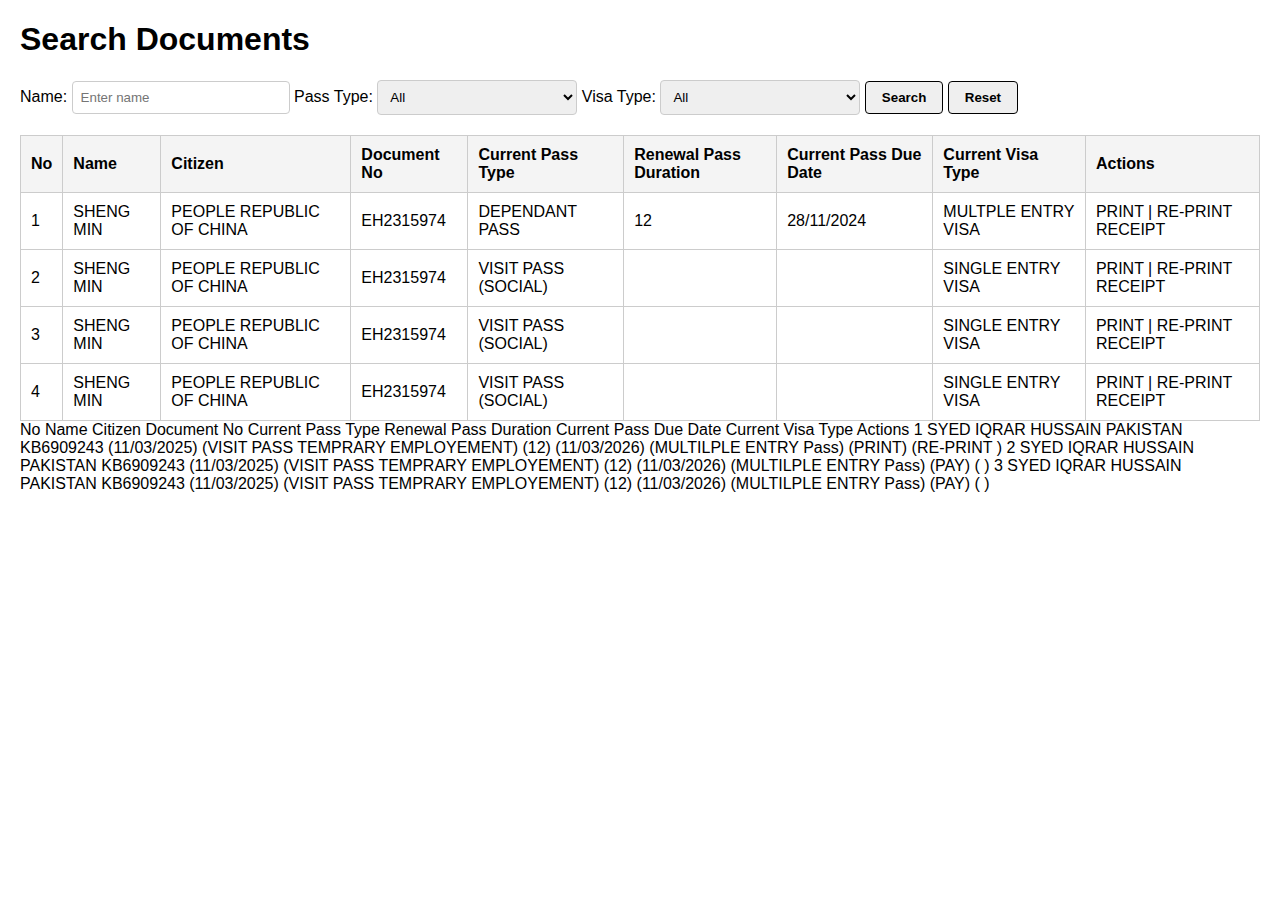
<file: document_search.html>
<!DOCTYPE html>
<html lang="en">
<head>
  <meta charset="UTF-8" />
  <meta name="viewport" content="width=device-width, initial-scale=1.0" />
  <title>Document Search</title>
  <style>
    body {
      font-family: Arial, sans-serif;
      margin: 20px;
    }
    .form-section {
      margin-bottom: 20px;
    }
    input[type="text"],
    select,
    input[type="date"] {
      padding: 8px;
      width: 200px;
      border: 1px solid #ccc;
      border-radius: 4px;
    }
    button {
      padding: 8px 16px;
      border-radius: 4px;
      border: 1px solid #000;
      background-color: #efefef;
      font-weight: bold;
      cursor: pointer;
    }
    table {
      width: 100%;
      border-collapse: collapse;
    }
    th, td {
      padding: 10px;
      border: 1px solid #ccc;
      text-align: left;
    }
    th {
      background-color: #f4f4f4;
    }
  </style>
</head>
<body>
  <h1>Search Documents</h1>
  <div class="form-section">
    <label for="name">Name:</label>
    <input type="text" id="name" placeholder="Enter name" />

    <label for="passType">Pass Type:</label>
    <select id="passType">
      <option value="">All</option>
      <option value="DEPENDANT PASS">DEPENDANT PASS</option>
      <option value="VISIT PASS (SOCIAL)">VISIT PASS (SOCIAL)</option>
    </select>

    <label for="visaType">Visa Type:</label>
    <select id="visaType">
      <option value="">All</option>
      <option value="MULTPLE ENTRY VISA">MULTPLE ENTRY VISA</option>
      <option value="SINGLE ENTRY VISA">SINGLE ENTRY VISA</option>
    </select>

    <button onclick="filterTable()">Search</button>
    <button onclick="resetForm()">Reset</button>
  </div>

  <table id="dataTable">
    <thead>
      <tr>
        <th>No</th>
        <th>Name</th>
        <th>Citizen</th>
        <th>Document No</th>
        <th>Current Pass Type</th>
        <th>Renewal Pass Duration</th>
        <th>Current Pass Due Date</th>
        <th>Current Visa Type</th>
        <th>Actions</th>
      </tr>
    </thead>
    <tbody>
      <tr>
        <td>1</td>
        <td>SHENG MIN</td>
        <td>PEOPLE REPUBLIC OF CHINA</td>
        <td>EH2315974</td>
        <td>DEPENDANT PASS</td>
        <td>12</td>
        <td>28/11/2024</td>
        <td>MULTPLE ENTRY VISA</td>
        <td>PRINT | RE-PRINT RECEIPT</td>
      </tr>
      <tr>
        <td>2</td>
        <td>SHENG MIN</td>
        <td>PEOPLE REPUBLIC OF CHINA</td>
        <td>EH2315974</td>
        <td>VISIT PASS (SOCIAL)</td>
        <td></td>
        <td></td>
        <td>SINGLE ENTRY VISA</td>
        <td>PRINT | RE-PRINT RECEIPT</td>
      </tr>
      <tr>
        <td>3</td>
        <td>SHENG MIN</td>
        <td>PEOPLE REPUBLIC OF CHINA</td>
        <td>EH2315974</td>
        <td>VISIT PASS (SOCIAL)</td>
        <td></td>
        <td></td>
        <td>SINGLE ENTRY VISA</td>
        <td>PRINT | RE-PRINT RECEIPT</td>
      </tr>
      <tr>
        <td>4</td>
        <td>SHENG MIN</td>
        <td>PEOPLE REPUBLIC OF CHINA</td>
        <td>EH2315974</td>
        <td>VISIT PASS (SOCIAL)</td>
        <td></td>
        <td></td>
        <td>SINGLE ENTRY VISA</td>
        <td>PRINT | RE-PRINT RECEIPT</td>
      </tr>
    </tbody>
  </table>
  <tr>
        <th>No</th>
        <th>Name</th>
        <th>Citizen</th>
        <th>Document No</th>
        <th>Current Pass Type</th>
        <th>Renewal Pass Duration</th>
        <th>Current Pass Due Date</th>
        <th>Current Visa Type</th>
        <th>Actions</th>
      </tr>
    </thead>
    <tbody>
      <tr>
        <td>1</td>
        <td>SYED IQRAR HUSSAIN</td>
        <td>PAKISTAN</td>
        <td>KB6909243</td>
        <td>(11/03/2025)</td>
        <td>(VISIT PASS TEMPRARY EMPLOYEMENT)</td>
        <td>(12)</td>
        <td>(11/03/2026)</td>
        <td>(MULTILPLE ENTRY Pass)</td>
        <td>(PRINT)</td>
      <td>(RE-PRINT )</td>
        <td></td>
        <td></td>
      </tr>
    </tbody>
  </table>
  <tr>
  <tr>
        <td>2</td>
        <td>SYED IQRAR HUSSAIN</td>
        <td>PAKISTAN</td>
        <td>KB6909243</td>
        <td>(11/03/2025)</td>
        <td>(VISIT PASS TEMPRARY EMPLOYEMENT)</td>
        <td>(12)</td>
        <td>(11/03/2026)</td>
        <td>(MULTILPLE ENTRY Pass)</td>
        <td>(PAY)</td>
      <td>( )</td>
        <td></td>
        <td></td>
      </tr>
    </tbody>
  </table>
 <tr>
   <td>3</td>
        <td>SYED IQRAR HUSSAIN</td>
        <td>PAKISTAN</td>
        <td>KB6909243</td>
        <td>(11/03/2025)</td>
        <td>(VISIT PASS TEMPRARY EMPLOYEMENT)</td>
        <td>(12)</td>
        <td>(11/03/2026)</td>
        <td>(MULTILPLE ENTRY Pass)</td>
        <td>(PAY)</td>
      <td>( )</td>
        <td></td>
        <td></td>
      </tr>
    </tbody>
  </table>

  <script>
    function filterTable() {
      let name = document.getElementById("name").value.toUpperCase();
      let passType = document.getElementById("passType").value.toUpperCase();
      let visaType = document.getElementById("visaType").value.toUpperCase();

      let table = document.getElementById("dataTable");
      let tr = table.getElementsByTagName("tr");

      for (let i = 1; i < tr.length; i++) {
        let tdName = tr[i].getElementsByTagName("td")[1];
        let tdPass = tr[i].getElementsByTagName("td")[4];
        let tdVisa = tr[i].getElementsByTagName("td")[7];
        if (tdName && tdPass && tdVisa) {
          let nameText = tdName.textContent || tdName.innerText;
          let passText = tdPass.textContent || tdPass.innerText;
          let visaText = tdVisa.textContent || tdVisa.innerText;
          if (
            (name === "" || nameText.toUpperCase().includes(name)) &&
            (passType === "" || passText.toUpperCase().includes(passType)) &&
            (visaType === "" || visaText.toUpperCase().includes(visaType))
          ) {
            tr[i].style.display = "";
          } else {
            tr[i].style.display = "none";
          }
        }
      }
    }

    function resetForm() {
      document.getElementById("name").value = "";
      document.getElementById("passType").value = "";
      document.getElementById("visaType").value = "";
      filterTable();
    }
  </script>
</body>
</html>
</file>
<file: css/style.css>
/*
	Theme Name: Hello Elementor
	Theme URI: https://elementor.com/hello-theme/?utm_source=wp-themes&utm_campaign=theme-uri&utm_medium=wp-dash
	Description: Hello Elementor is a lightweight and minimalist WordPress theme that was built specifically to work seamlessly with the Elementor site builder plugin. The theme is free, open-source, and designed for users who want a flexible, easy-to-use, and customizable website. The theme, which is optimized for performance, provides a solid foundation for users to build their own unique designs using the Elementor drag-and-drop site builder. Its simplicity and flexibility make it a great choice for both beginners and experienced Web Creators.
	Author: Elementor Team
	Author URI: https://elementor.com/?utm_source=wp-themes&utm_campaign=author-uri&utm_medium=wp-dash
	Version: 3.4.3
	Stable tag: 3.4.3
	Requires at least: 6.0
	Tested up to: 6.8
	Requires PHP: 7.4
	License: GNU General Public License v3 or later.
	License URI: https://www.gnu.org/licenses/gpl-3.0.html
	Text Domain: hello-elementor
	Tags: accessibility-ready, flexible-header, custom-colors, custom-menu, custom-logo, featured-images, rtl-language-support, threaded-comments, translation-ready,
*/
/**
 * Loading first in the style.scss & classic-editor.scss
 */
/*
	Theme Name: Hello Elementor
	Theme URI: https://elementor.com/hello-theme/?utm_source=wp-themes&utm_campaign=theme-uri&utm_medium=wp-dash
	Description: Hello Elementor is a lightweight and minimalist WordPress theme that was built specifically to work seamlessly with the Elementor site builder plugin. The theme is free, open-source, and designed for users who want a flexible, easy-to-use, and customizable website. The theme, which is optimized for performance, provides a solid foundation for users to build their own unique designs using the Elementor drag-and-drop site builder. Its simplicity and flexibility make it a great choice for both beginners and experienced Web Creators.
	Author: Elementor Team
	Author URI: https://elementor.com/?utm_source=wp-themes&utm_campaign=author-uri&utm_medium=wp-dash
	Version: 3.4.3
	Stable tag: 3.4.3
	Requires at least: 6.0
	Tested up to: 6.8
	Requires PHP: 7.4
	License: GNU General Public License v3 or later.
	License URI: https://www.gnu.org/licenses/gpl-3.0.html
	Text Domain: hello-elementor
	Tags: accessibility-ready, flexible-header, custom-colors, custom-menu, custom-logo, featured-images, rtl-language-support, threaded-comments, translation-ready,
*/
/**
* Document basic styling
* Inspired by Normalize.css, HTML5 Boilerplate & Bootstrap Reboot Projects under MIT License
 */
/**
 * 1. Correct the line height in all browsers.
 * 2. Prevent adjustments of font size after orientation changes in iOS.
 * 3. Change from `box-sizing: content-box` so that `width` is not affected by `padding` or `border`.
 */
html {
  line-height: 1.15; /* 1 */
  -webkit-text-size-adjust: 100%; /* 2 */
}

*,
*::before,
*::after {
  box-sizing: border-box; /* 3 */
}

/* Sections
 */
body {
  margin: 0;
  font-family: -apple-system, BlinkMacSystemFont, "Segoe UI", Roboto, "Helvetica Neue", Arial, "Noto Sans", sans-serif, "Apple Color Emoji", "Segoe UI Emoji", "Segoe UI Symbol", "Noto Color Emoji";
  font-size: 1rem;
  font-weight: 400;
  line-height: 1.5;
  color: #333333;
  background-color: #fff;
  -webkit-font-smoothing: antialiased;
  -moz-osx-font-smoothing: grayscale;
}

/**
 * Correct the font size and margin on `h1` elements within `section` and
 * `article` contexts in Chrome, Firefox, and Safari.
 */
h1, h2, h3, h4, h5, h6 {
  margin-block-start: 0.5rem;
  margin-block-end: 1rem;
  font-family: inherit;
  font-weight: 500;
  line-height: 1.2;
  color: inherit;
}

h1 {
  font-size: 2.5rem;
}

h2 {
  font-size: 2rem;
}

h3 {
  font-size: 1.75rem;
}

h4 {
  font-size: 1.5rem;
}

h5 {
  font-size: 1.25rem;
}

h6 {
  font-size: 1rem;
}

p {
  margin-block-start: 0;
  margin-block-end: 0.9rem;
}

/* Grouping content
 */
/**
 * 1. Add the correct box sizing in Firefox.
 * 2. Show the overflow in Edge and IE.
 */
hr {
  box-sizing: content-box; /* 1 */
  height: 0; /* 1 */
  overflow: visible; /* 2 */
}

/**
 * 1. Correct the inheritance and scaling of font size in all browsers.
 * 2. Correct the odd `em` font sizing in all browsers.
 */
pre {
  font-family: monospace, monospace; /* 1 */
  font-size: 1em; /* 2 */
  white-space: pre-wrap;
}

/* Text-level semantics
 */
a {
  background-color: transparent;
  text-decoration: none;
  color: #CC3366;
}
a:hover, a:active {
  color: #333366;
}
a:not([href]):not([tabindex]) {
  color: inherit;
  text-decoration: none;
}
a:not([href]):not([tabindex]):hover, a:not([href]):not([tabindex]):focus {
  color: inherit;
  text-decoration: none;
}
a:not([href]):not([tabindex]):focus {
  outline: 0;
}

/**
 * 1. Remove the bottom border in Chrome 57-
 * 2. Add the correct text decoration in Chrome, Edge, IE, Opera, and Safari.
 */
abbr[title] {
  border-block-end: none; /* 1 */
  -webkit-text-decoration: underline dotted;
          text-decoration: underline dotted; /* 2 */
}

/**
 * Add the correct font weight in Chrome, Edge, and Safari.
 */
b,
strong {
  font-weight: bolder;
}

/**
 * 1. Correct the inheritance and scaling of font size in all browsers.
 * 2. Correct the odd `em` font sizing in all browsers.
 */
code,
kbd,
samp {
  font-family: monospace, monospace; /* 1 */
  font-size: 1em; /* 2 */
}

/**
 * Add the correct font size in all browsers.
 */
small {
  font-size: 80%;
}

/**
 * Prevent `sub` and `sup` elements from affecting the line height in
 * all browsers.
 */
sub,
sup {
  font-size: 75%;
  line-height: 0;
  position: relative;
  vertical-align: baseline;
}

sub {
  bottom: -0.25em;
}

sup {
  top: -0.5em;
}

/* Embedded content
 */
/**
 * Remove the border on images inside links in IE 10.
 */
img {
  border-style: none;
  height: auto;
  max-width: 100%;
}

/* Interactive
 */
/*
 * Add the correct display in Edge, IE 10+, and Firefox.
 */
details {
  display: block;
}

/*
 * Add the correct display in all browsers.
 */
summary {
  display: list-item;
}

figcaption {
  font-size: 16px;
  color: #333333;
  line-height: 1.4;
  font-style: italic;
  font-weight: 400;
}

/* Misc
 */
/**
 * Add the correct display in IE 10+.
 */
template {
  display: none;
}

/**
 * Add the correct display in IE 10.
 */
[hidden] {
  display: none;
}

/* Print
 */
@media print {
  *,
  *:before,
  *:after {
    background: transparent !important;
    color: #000 !important; /* Black prints faster */
    box-shadow: none !important;
    text-shadow: none !important;
  }
  a,
  a:visited {
    text-decoration: underline;
  }
  a[href]:after {
    content: " (" attr(href) ")";
  }
  abbr[title]:after {
    content: " (" attr(title) ")";
  }
  a[href^="#"]:after,
  a[href^="javascript:"]:after {
    content: "";
  }
  pre {
    white-space: pre-wrap !important;
  }
  pre,
  blockquote {
    -moz-column-break-inside: avoid;
         break-inside: avoid;
    border: 1px solid #cccccc;
  }
  thead {
    display: table-header-group;
  }
  tr,
  img {
    -moz-column-break-inside: avoid;
         break-inside: avoid;
  }
  p,
  h2,
  h3 {
    orphans: 3;
    widows: 3;
  }
  h2,
  h3 {
    -moz-column-break-after: avoid;
         break-after: avoid;
  }
}
/*
	Theme Name: Hello Elementor
	Theme URI: https://elementor.com/hello-theme/?utm_source=wp-themes&utm_campaign=theme-uri&utm_medium=wp-dash
	Description: Hello Elementor is a lightweight and minimalist WordPress theme that was built specifically to work seamlessly with the Elementor site builder plugin. The theme is free, open-source, and designed for users who want a flexible, easy-to-use, and customizable website. The theme, which is optimized for performance, provides a solid foundation for users to build their own unique designs using the Elementor drag-and-drop site builder. Its simplicity and flexibility make it a great choice for both beginners and experienced Web Creators.
	Author: Elementor Team
	Author URI: https://elementor.com/?utm_source=wp-themes&utm_campaign=author-uri&utm_medium=wp-dash
	Version: 3.4.3
	Stable tag: 3.4.3
	Requires at least: 6.0
	Tested up to: 6.8
	Requires PHP: 7.4
	License: GNU General Public License v3 or later.
	License URI: https://www.gnu.org/licenses/gpl-3.0.html
	Text Domain: hello-elementor
	Tags: accessibility-ready, flexible-header, custom-colors, custom-menu, custom-logo, featured-images, rtl-language-support, threaded-comments, translation-ready,
*/
/**
 * Form styling
 */
label {
  display: inline-block;
  line-height: 1;
  vertical-align: middle;
}

/**
 * 1. Change the font styles in all browsers.
 * 2. Remove the margin in Firefox and Safari.
 */
button,
input,
optgroup,
select,
textarea {
  font-family: inherit; /* 1 */
  font-size: 1rem; /* 1 */
  line-height: 1.5; /* 1 */
  margin: 0; /* 2 */
}

input[type=text],
input[type=date],
input[type=email],
input[type=number],
input[type=password],
input[type=search],
input[type=tel],
input[type=url],
select,
textarea {
  width: 100%;
  border: solid 1px #666666;
  border-radius: 3px;
  padding: 0.5rem 1rem;
  transition: all 0.3s;
}
input[type=text]:focus,
input[type=date]:focus,
input[type=email]:focus,
input[type=number]:focus,
input[type=password]:focus,
input[type=search]:focus,
input[type=tel]:focus,
input[type=url]:focus,
select:focus,
textarea:focus {
  border-color: #333333;
}

/**
 * Show the overflow in IE.
 * 1. Show the overflow in Edge.
 */
button,
input { /* 1 */
  overflow: visible;
}

/**
 * Remove the inheritance of text transform in Edge, Firefox, and IE.
 * 1. Remove the inheritance of text transform in Firefox.
 */
button,
select { /* 1 */
  text-transform: none;
}

/**
 * Correct the inability to style clickable types in iOS and Safari.
 */
button,
[type=button],
[type=reset],
[type=submit] {
  width: auto;
  -webkit-appearance: button;
}

/**
 * Restore the focus styles unset by the previous rule.
 */
button,
[type=submit],
[type=button] {
  display: inline-block;
  font-weight: 400;
  color: #CC3366;
  text-align: center;
  white-space: nowrap;
  -webkit-user-select: none;
     -moz-user-select: none;
          user-select: none;
  background-color: transparent;
  border: 1px solid #CC3366;
  padding: 0.5rem 1rem;
  font-size: 1rem;
  border-radius: 3px;
  transition: all 0.3s;
}
button:focus:not(:focus-visible),
[type=submit]:focus:not(:focus-visible),
[type=button]:focus:not(:focus-visible) {
  outline: none;
}
button:hover, button:focus,
[type=submit]:hover,
[type=submit]:focus,
[type=button]:hover,
[type=button]:focus {
  color: #ffffff;
  background-color: #CC3366;
  text-decoration: none;
}
button:not(:disabled),
[type=submit]:not(:disabled),
[type=button]:not(:disabled) {
  cursor: pointer;
}

/**
 * Correct the padding in Firefox.
 */
fieldset {
  padding: 0.35em 0.75em 0.625em;
}

/**
 * 1. Correct the text wrapping in Edge and IE.
 * 2. Correct the color inheritance from `fieldset` elements in IE.
 * 3. Remove the padding so developers are not caught out when they zero out
 *    `fieldset` elements in all browsers.
 */
legend {
  box-sizing: border-box; /* 1 */
  color: inherit; /* 2 */
  display: table; /* 1 */
  max-width: 100%; /* 1 */
  padding: 0; /* 3 */
  white-space: normal; /* 1 */
}

/**
 * Add the correct vertical alignment in Chrome, Firefox, and Opera.
 */
progress {
  vertical-align: baseline;
}

/**
 * Remove the default vertical scrollbar in IE 10+.
 */
textarea {
  overflow: auto;
  resize: vertical;
}

/**
 * 1. Add the correct box sizing in IE 10.
 * 2. Remove the padding in IE 10.
 */
[type=checkbox],
[type=radio] {
  box-sizing: border-box; /* 1 */
  padding: 0; /* 2 */
}

/**
 * Correct the cursor style of increment and decrement buttons in Chrome.
 */
[type=number]::-webkit-inner-spin-button,
[type=number]::-webkit-outer-spin-button {
  height: auto;
}

/**
 * 1. Correct the odd appearance in Chrome and Safari.
 * 2. Correct the outline style in Safari.
 */
[type=search] {
  -webkit-appearance: textfield; /* 1 */
  outline-offset: -2px; /* 2 */
}

/**
 * Remove the inner padding in Chrome and Safari on macOS.
 */
[type=search]::-webkit-search-decoration {
  -webkit-appearance: none;
}

/**
 * 1. Correct the inability to style clickable types in iOS and Safari.
 * 2. Change font properties to `inherit` in Safari.
 */
::-webkit-file-upload-button {
  -webkit-appearance: button; /* 1 */
  font: inherit; /* 2 */
}

select {
  display: block;
}

/*
	Theme Name: Hello Elementor
	Theme URI: https://elementor.com/hello-theme/?utm_source=wp-themes&utm_campaign=theme-uri&utm_medium=wp-dash
	Description: Hello Elementor is a lightweight and minimalist WordPress theme that was built specifically to work seamlessly with the Elementor site builder plugin. The theme is free, open-source, and designed for users who want a flexible, easy-to-use, and customizable website. The theme, which is optimized for performance, provides a solid foundation for users to build their own unique designs using the Elementor drag-and-drop site builder. Its simplicity and flexibility make it a great choice for both beginners and experienced Web Creators.
	Author: Elementor Team
	Author URI: https://elementor.com/?utm_source=wp-themes&utm_campaign=author-uri&utm_medium=wp-dash
	Version: 3.4.3
	Stable tag: 3.4.3
	Requires at least: 6.0
	Tested up to: 6.8
	Requires PHP: 7.4
	License: GNU General Public License v3 or later.
	License URI: https://www.gnu.org/licenses/gpl-3.0.html
	Text Domain: hello-elementor
	Tags: accessibility-ready, flexible-header, custom-colors, custom-menu, custom-logo, featured-images, rtl-language-support, threaded-comments, translation-ready,
*/
/**
 * Table styling
 */
table {
  background-color: transparent;
  width: 100%;
  margin-block-end: 15px;
  font-size: 0.9em;
  border-spacing: 0;
  border-collapse: collapse;
}
table th,
table td {
  padding: 15px;
  line-height: 1.5;
  vertical-align: top;
  border: 1px solid rgba(128, 128, 128, 0.5019607843);
}
table th {
  font-weight: bold;
}
table thead th,
table tfoot th {
  font-size: 1em;
}
table caption + thead tr:first-child th,
table caption + thead tr:first-child td,
table colgroup + thead tr:first-child th,
table colgroup + thead tr:first-child td,
table thead:first-child tr:first-child th,
table thead:first-child tr:first-child td {
  border-block-start: 1px solid rgba(128, 128, 128, 0.5019607843);
}
table tbody > tr:nth-child(odd) > td,
table tbody > tr:nth-child(odd) > th {
  background-color: rgba(128, 128, 128, 0.0705882353);
}
table tbody tr:hover > td,
table tbody tr:hover > th {
  background-color: rgba(128, 128, 128, 0.1019607843);
}
table tbody + tbody {
  border-block-start: 2px solid rgba(128, 128, 128, 0.5019607843);
}
@media (max-width: 767px) {
  table table {
    font-size: 0.8em;
  }
  table table th,
  table table td {
    padding: 7px;
    line-height: 1.3;
  }
  table table th {
    font-weight: 400;
  }
}

/**
 * List styling
 */
dl,
dt,
dd,
ol,
ul,
li {
  margin-block-start: 0;
  margin-block-end: 0;
  border: 0;
  outline: 0;
  font-size: 100%;
  vertical-align: baseline;
  background: transparent;
}
</file>
<file: css/style_1.css>
/**
 * Theme Name:     Hello Elementor Child
 * Author:         Elementor Team
 * Template:       hello-elementor
 * Text Domain:	   hello-elementor-child
 * Description:    Hello Elementor is a lightweight and minimalist WordPress theme that was built specifically to work seamlessly with the Elementor site builder plugin. The theme is free, open-source, and designed for users who want a flexible, easy-to-use, and customizable website. The theme, which is optimized for performance, provides a solid foundation for users to build their own unique designs using the Elementor drag-and-drop site builder. Its simplicity and flexibility make it a great choice for both beginners and experienced Web Creators.
 */
</file>
<file: css/post-7.css>
.elementor-kit-7{--e-global-color-primary:#6EC1E4;--e-global-color-secondary:#54595F;--e-global-color-text:#7A7A7A;--e-global-color-accent:#61CE70;--e-global-typography-primary-font-family:"Roboto";--e-global-typography-primary-font-weight:600;--e-global-typography-secondary-font-family:"Roboto Slab";--e-global-typography-secondary-font-weight:400;--e-global-typography-text-font-family:"Roboto";--e-global-typography-text-font-weight:400;--e-global-typography-accent-font-family:"Roboto";--e-global-typography-accent-font-weight:500;}.elementor-kit-7 e-page-transition{background-color:#FFBC7D;}.elementor-section.elementor-section-boxed > .elementor-container{max-width:1140px;}.e-con{--container-max-width:1140px;}.elementor-widget:not(:last-child){margin-block-end:20px;}.elementor-element{--widgets-spacing:20px 20px;--widgets-spacing-row:20px;--widgets-spacing-column:20px;}{}h1.entry-title{display:var(--page-title-display);}.site-header .site-branding{flex-direction:column;align-items:stretch;}.site-header{padding-inline-end:0px;padding-inline-start:0px;}.site-footer .site-branding{flex-direction:column;align-items:stretch;}@media(max-width:1024px){.elementor-section.elementor-section-boxed > .elementor-container{max-width:1024px;}.e-con{--container-max-width:1024px;}}@media(max-width:767px){.elementor-section.elementor-section-boxed > .elementor-container{max-width:767px;}.e-con{--container-max-width:767px;}}
</file>
<file: css/post-28.css>
.elementor-28 .elementor-element.elementor-element-6959b14:not(.elementor-motion-effects-element-type-background), .elementor-28 .elementor-element.elementor-element-6959b14 > .elementor-motion-effects-container > .elementor-motion-effects-layer{background-color:#143D55;}.elementor-28 .elementor-element.elementor-element-6959b14{transition:background 0.3s, border 0.3s, border-radius 0.3s, box-shadow 0.3s;}.elementor-28 .elementor-element.elementor-element-6959b14 > .elementor-background-overlay{transition:background 0.3s, border-radius 0.3s, opacity 0.3s;}.elementor-widget-heading .elementor-heading-title{font-family:var( --e-global-typography-primary-font-family ), Sans-serif;font-weight:var( --e-global-typography-primary-font-weight );color:var( --e-global-color-primary );}.elementor-28 .elementor-element.elementor-element-cd8b576 .elementor-heading-title{color:#FFFFFF;}.elementor-widget-icon-list .elementor-icon-list-item:not(:last-child):after{border-color:var( --e-global-color-text );}.elementor-widget-icon-list .elementor-icon-list-icon i{color:var( --e-global-color-primary );}.elementor-widget-icon-list .elementor-icon-list-icon svg{fill:var( --e-global-color-primary );}.elementor-widget-icon-list .elementor-icon-list-item > .elementor-icon-list-text, .elementor-widget-icon-list .elementor-icon-list-item > a{font-family:var( --e-global-typography-text-font-family ), Sans-serif;font-weight:var( --e-global-typography-text-font-weight );}.elementor-widget-icon-list .elementor-icon-list-text{color:var( --e-global-color-secondary );}.elementor-28 .elementor-element.elementor-element-28b1681 .elementor-icon-list-icon i{color:#FFFFFF;transition:color 0.3s;}.elementor-28 .elementor-element.elementor-element-28b1681 .elementor-icon-list-icon svg{fill:#FFFFFF;transition:fill 0.3s;}.elementor-28 .elementor-element.elementor-element-28b1681{--e-icon-list-icon-size:6px;--icon-vertical-offset:0px;}.elementor-28 .elementor-element.elementor-element-28b1681 .elementor-icon-list-item > .elementor-icon-list-text, .elementor-28 .elementor-element.elementor-element-28b1681 .elementor-icon-list-item > a{font-family:"Roboto", Sans-serif;font-size:13px;font-weight:400;}.elementor-28 .elementor-element.elementor-element-28b1681 .elementor-icon-list-text{color:#FFFFFF;transition:color 0.3s;}.elementor-28 .elementor-element.elementor-element-ce2c3f3:not(.elementor-motion-effects-element-type-background) > .elementor-widget-wrap, .elementor-28 .elementor-element.elementor-element-ce2c3f3 > .elementor-widget-wrap > .elementor-motion-effects-container > .elementor-motion-effects-layer{background-color:#F4F4FF;}.elementor-28 .elementor-element.elementor-element-ce2c3f3 > .elementor-element-populated{transition:background 0.3s, border 0.3s, border-radius 0.3s, box-shadow 0.3s;}.elementor-28 .elementor-element.elementor-element-ce2c3f3 > .elementor-element-populated > .elementor-background-overlay{transition:background 0.3s, border-radius 0.3s, opacity 0.3s;}.elementor-28 .elementor-element.elementor-element-6400b67 > .elementor-widget-container{background-image:url("../images/hb.png");padding:10px 10px 10px 10px;}.elementor-28 .elementor-element.elementor-element-6400b67 .elementor-heading-title{font-family:"Roboto", Sans-serif;font-size:14px;font-weight:500;color:#FFFFFF;}:root{--page-title-display:none;}@media(min-width:768px){.elementor-28 .elementor-element.elementor-element-9ccb753{width:15%;}.elementor-28 .elementor-element.elementor-element-ce2c3f3{width:85%;}}
</file>
<file: css/post-42.css>
.elementor-42 .elementor-element.elementor-element-4e97adc:not(.elementor-motion-effects-element-type-background), .elementor-42 .elementor-element.elementor-element-4e97adc > .elementor-motion-effects-container > .elementor-motion-effects-layer{background-image:url("../images/square.png");background-size:contain;}.elementor-42 .elementor-element.elementor-element-4e97adc{transition:background 0.3s, border 0.3s, border-radius 0.3s, box-shadow 0.3s;padding:0px 0px 0px 0px;}.elementor-42 .elementor-element.elementor-element-4e97adc > .elementor-background-overlay{transition:background 0.3s, border-radius 0.3s, opacity 0.3s;}.elementor-42 .elementor-element.elementor-element-f86c9f7 > .elementor-widget-wrap > .elementor-widget:not(.elementor-widget__width-auto):not(.elementor-widget__width-initial):not(:last-child):not(.elementor-absolute){margin-bottom:0px;}.elementor-42 .elementor-element.elementor-element-e3e9759 > .elementor-widget-wrap > .elementor-widget:not(.elementor-widget__width-auto):not(.elementor-widget__width-initial):not(:last-child):not(.elementor-absolute){margin-bottom:0px;}.elementor-widget-image .widget-image-caption{color:var( --e-global-color-text );font-family:var( --e-global-typography-text-font-family ), Sans-serif;font-weight:var( --e-global-typography-text-font-weight );}.elementor-42 .elementor-element.elementor-element-146796b{text-align:left;}.elementor-42 .elementor-element.elementor-element-d3aafc5{width:auto;max-width:auto;}.elementor-42 .elementor-element.elementor-element-d3aafc5 > .elementor-widget-container{margin:-39px 0px 0px 398px;}.elementor-bc-flex-widget .elementor-42 .elementor-element.elementor-element-17ec61a.elementor-column .elementor-widget-wrap{align-items:center;}.elementor-42 .elementor-element.elementor-element-17ec61a.elementor-column.elementor-element[data-element_type="column"] > .elementor-widget-wrap.elementor-element-populated{align-content:center;align-items:center;}.elementor-42 .elementor-element.elementor-element-17ec61a.elementor-column > .elementor-widget-wrap{justify-content:center;}.elementor-42 .elementor-element.elementor-element-17ec61a > .elementor-widget-wrap > .elementor-widget:not(.elementor-widget__width-auto):not(.elementor-widget__width-initial):not(:last-child):not(.elementor-absolute){margin-bottom:0px;}.elementor-42 .elementor-element.elementor-element-0bcdee6{width:100%;max-width:100%;}.elementor-42 .elementor-element.elementor-element-b288bc1 > .elementor-widget-container{padding:0px 0px 0px 0px;}.elementor-theme-builder-content-area{height:400px;}.elementor-location-header:before, .elementor-location-footer:before{content:"";display:table;clear:both;}@media(min-width:768px){.elementor-42 .elementor-element.elementor-element-e3e9759{width:70%;}.elementor-42 .elementor-element.elementor-element-17ec61a{width:30%;}}
</file>
<file: css/post-120.css>
.elementor-theme-builder-content-area{height:400px;}.elementor-location-header:before, .elementor-location-footer:before{content:"";display:table;clear:both;}
</file>
<file: css/roboto.css>
/* cyrillic-ext */
@font-face {
  font-family: 'Roboto';
  font-style: italic;
  font-weight: 100;
  font-stretch: 100%;
  font-display: swap;
  src: url(../fonts/roboto-kfo5cnqeu92fr1mu53zec9_vu3r1gihoszmkc3kawzu.woff2) format('woff2');
  unicode-range: U+0460-052F, U+1C80-1C8A, U+20B4, U+2DE0-2DFF, U+A640-A69F, U+FE2E-FE2F;
}
/* cyrillic */
@font-face {
  font-family: 'Roboto';
  font-style: italic;
  font-weight: 100;
  font-stretch: 100%;
  font-display: swap;
  src: url(../fonts/roboto-kfo5cnqeu92fr1mu53zec9_vu3r1gihoszmkankawzu.woff2) format('woff2');
  unicode-range: U+0301, U+0400-045F, U+0490-0491, U+04B0-04B1, U+2116;
}
/* greek-ext */
@font-face {
  font-family: 'Roboto';
  font-style: italic;
  font-weight: 100;
  font-stretch: 100%;
  font-display: swap;
  src: url(../fonts/roboto-kfo5cnqeu92fr1mu53zec9_vu3r1gihoszmkcnkawzu.woff2) format('woff2');
  unicode-range: U+1F00-1FFF;
}
/* greek */
@font-face {
  font-family: 'Roboto';
  font-style: italic;
  font-weight: 100;
  font-stretch: 100%;
  font-display: swap;
  src: url(../fonts/roboto-kfo5cnqeu92fr1mu53zec9_vu3r1gihoszmkbxkawzu.woff2) format('woff2');
  unicode-range: U+0370-0377, U+037A-037F, U+0384-038A, U+038C, U+038E-03A1, U+03A3-03FF;
}
/* math */
@font-face {
  font-family: 'Roboto';
  font-style: italic;
  font-weight: 100;
  font-stretch: 100%;
  font-display: swap;
  src: url(../fonts/roboto-kfo5cnqeu92fr1mu53zec9_vu3r1gihoszmkenkawzu.woff2) format('woff2');
  unicode-range: U+0302-0303, U+0305, U+0307-0308, U+0310, U+0312, U+0315, U+031A, U+0326-0327, U+032C, U+032F-0330, U+0332-0333, U+0338, U+033A, U+0346, U+034D, U+0391-03A1, U+03A3-03A9, U+03B1-03C9, U+03D1, U+03D5-03D6, U+03F0-03F1, U+03F4-03F5, U+2016-2017, U+2034-2038, U+203C, U+2040, U+2043, U+2047, U+2050, U+2057, U+205F, U+2070-2071, U+2074-208E, U+2090-209C, U+20D0-20DC, U+20E1, U+20E5-20EF, U+2100-2112, U+2114-2115, U+2117-2121, U+2123-214F, U+2190, U+2192, U+2194-21AE, U+21B0-21E5, U+21F1-21F2, U+21F4-2211, U+2213-2214, U+2216-22FF, U+2308-230B, U+2310, U+2319, U+231C-2321, U+2336-237A, U+237C, U+2395, U+239B-23B7, U+23D0, U+23DC-23E1, U+2474-2475, U+25AF, U+25B3, U+25B7, U+25BD, U+25C1, U+25CA, U+25CC, U+25FB, U+266D-266F, U+27C0-27FF, U+2900-2AFF, U+2B0E-2B11, U+2B30-2B4C, U+2BFE, U+3030, U+FF5B, U+FF5D, U+1D400-1D7FF, U+1EE00-1EEFF;
}
/* symbols */
@font-face {
  font-family: 'Roboto';
  font-style: italic;
  font-weight: 100;
  font-stretch: 100%;
  font-display: swap;
  src: url(../fonts/roboto-kfo5cnqeu92fr1mu53zec9_vu3r1gihoszmkahkawzu.woff2) format('woff2');
  unicode-range: U+0001-000C, U+000E-001F, U+007F-009F, U+20DD-20E0, U+20E2-20E4, U+2150-218F, U+2190, U+2192, U+2194-2199, U+21AF, U+21E6-21F0, U+21F3, U+2218-2219, U+2299, U+22C4-22C6, U+2300-243F, U+2440-244A, U+2460-24FF, U+25A0-27BF, U+2800-28FF, U+2921-2922, U+2981, U+29BF, U+29EB, U+2B00-2BFF, U+4DC0-4DFF, U+FFF9-FFFB, U+10140-1018E, U+10190-1019C, U+101A0, U+101D0-101FD, U+102E0-102FB, U+10E60-10E7E, U+1D2C0-1D2D3, U+1D2E0-1D37F, U+1F000-1F0FF, U+1F100-1F1AD, U+1F1E6-1F1FF, U+1F30D-1F30F, U+1F315, U+1F31C, U+1F31E, U+1F320-1F32C, U+1F336, U+1F378, U+1F37D, U+1F382, U+1F393-1F39F, U+1F3A7-1F3A8, U+1F3AC-1F3AF, U+1F3C2, U+1F3C4-1F3C6, U+1F3CA-1F3CE, U+1F3D4-1F3E0, U+1F3ED, U+1F3F1-1F3F3, U+1F3F5-1F3F7, U+1F408, U+1F415, U+1F41F, U+1F426, U+1F43F, U+1F441-1F442, U+1F444, U+1F446-1F449, U+1F44C-1F44E, U+1F453, U+1F46A, U+1F47D, U+1F4A3, U+1F4B0, U+1F4B3, U+1F4B9, U+1F4BB, U+1F4BF, U+1F4C8-1F4CB, U+1F4D6, U+1F4DA, U+1F4DF, U+1F4E3-1F4E6, U+1F4EA-1F4ED, U+1F4F7, U+1F4F9-1F4FB, U+1F4FD-1F4FE, U+1F503, U+1F507-1F50B, U+1F50D, U+1F512-1F513, U+1F53E-1F54A, U+1F54F-1F5FA, U+1F610, U+1F650-1F67F, U+1F687, U+1F68D, U+1F691, U+1F694, U+1F698, U+1F6AD, U+1F6B2, U+1F6B9-1F6BA, U+1F6BC, U+1F6C6-1F6CF, U+1F6D3-1F6D7, U+1F6E0-1F6EA, U+1F6F0-1F6F3, U+1F6F7-1F6FC, U+1F700-1F7FF, U+1F800-1F80B, U+1F810-1F847, U+1F850-1F859, U+1F860-1F887, U+1F890-1F8AD, U+1F8B0-1F8BB, U+1F8C0-1F8C1, U+1F900-1F90B, U+1F93B, U+1F946, U+1F984, U+1F996, U+1F9E9, U+1FA00-1FA6F, U+1FA70-1FA7C, U+1FA80-1FA89, U+1FA8F-1FAC6, U+1FACE-1FADC, U+1FADF-1FAE9, U+1FAF0-1FAF8, U+1FB00-1FBFF;
}
/* vietnamese */
@font-face {
  font-family: 'Roboto';
  font-style: italic;
  font-weight: 100;
  font-stretch: 100%;
  font-display: swap;
  src: url(../fonts/roboto-kfo5cnqeu92fr1mu53zec9_vu3r1gihoszmkcxkawzu.woff2) format('woff2');
  unicode-range: U+0102-0103, U+0110-0111, U+0128-0129, U+0168-0169, U+01A0-01A1, U+01AF-01B0, U+0300-0301, U+0303-0304, U+0308-0309, U+0323, U+0329, U+1EA0-1EF9, U+20AB;
}
/* latin-ext */
@font-face {
  font-family: 'Roboto';
  font-style: italic;
  font-weight: 100;
  font-stretch: 100%;
  font-display: swap;
  src: url(../fonts/roboto-kfo5cnqeu92fr1mu53zec9_vu3r1gihoszmkchkawzu.woff2) format('woff2');
  unicode-range: U+0100-02BA, U+02BD-02C5, U+02C7-02CC, U+02CE-02D7, U+02DD-02FF, U+0304, U+0308, U+0329, U+1D00-1DBF, U+1E00-1E9F, U+1EF2-1EFF, U+2020, U+20A0-20AB, U+20AD-20C0, U+2113, U+2C60-2C7F, U+A720-A7FF;
}
/* latin */
@font-face {
  font-family: 'Roboto';
  font-style: italic;
  font-weight: 100;
  font-stretch: 100%;
  font-display: swap;
  src: url(../fonts/roboto-kfo5cnqeu92fr1mu53zec9_vu3r1gihoszmkbnka.woff2) format('woff2');
  unicode-range: U+0000-00FF, U+0131, U+0152-0153, U+02BB-02BC, U+02C6, U+02DA, U+02DC, U+0304, U+0308, U+0329, U+2000-206F, U+20AC, U+2122, U+2191, U+2193, U+2212, U+2215, U+FEFF, U+FFFD;
}
/* cyrillic-ext */
@font-face {
  font-family: 'Roboto';
  font-style: italic;
  font-weight: 200;
  font-stretch: 100%;
  font-display: swap;
  src: url(../fonts/roboto-kfo5cnqeu92fr1mu53zec9_vu3r1gihoszmkc3kawzu.woff2) format('woff2');
  unicode-range: U+0460-052F, U+1C80-1C8A, U+20B4, U+2DE0-2DFF, U+A640-A69F, U+FE2E-FE2F;
}
/* cyrillic */
@font-face {
  font-family: 'Roboto';
  font-style: italic;
  font-weight: 200;
  font-stretch: 100%;
  font-display: swap;
  src: url(../fonts/roboto-kfo5cnqeu92fr1mu53zec9_vu3r1gihoszmkankawzu.woff2) format('woff2');
  unicode-range: U+0301, U+0400-045F, U+0490-0491, U+04B0-04B1, U+2116;
}
/* greek-ext */
@font-face {
  font-family: 'Roboto';
  font-style: italic;
  font-weight: 200;
  font-stretch: 100%;
  font-display: swap;
  src: url(../fonts/roboto-kfo5cnqeu92fr1mu53zec9_vu3r1gihoszmkcnkawzu.woff2) format('woff2');
  unicode-range: U+1F00-1FFF;
}
/* greek */
@font-face {
  font-family: 'Roboto';
  font-style: italic;
  font-weight: 200;
  font-stretch: 100%;
  font-display: swap;
  src: url(../fonts/roboto-kfo5cnqeu92fr1mu53zec9_vu3r1gihoszmkbxkawzu.woff2) format('woff2');
  unicode-range: U+0370-0377, U+037A-037F, U+0384-038A, U+038C, U+038E-03A1, U+03A3-03FF;
}
/* math */
@font-face {
  font-family: 'Roboto';
  font-style: italic;
  font-weight: 200;
  font-stretch: 100%;
  font-display: swap;
  src: url(../fonts/roboto-kfo5cnqeu92fr1mu53zec9_vu3r1gihoszmkenkawzu.woff2) format('woff2');
  unicode-range: U+0302-0303, U+0305, U+0307-0308, U+0310, U+0312, U+0315, U+031A, U+0326-0327, U+032C, U+032F-0330, U+0332-0333, U+0338, U+033A, U+0346, U+034D, U+0391-03A1, U+03A3-03A9, U+03B1-03C9, U+03D1, U+03D5-03D6, U+03F0-03F1, U+03F4-03F5, U+2016-2017, U+2034-2038, U+203C, U+2040, U+2043, U+2047, U+2050, U+2057, U+205F, U+2070-2071, U+2074-208E, U+2090-209C, U+20D0-20DC, U+20E1, U+20E5-20EF, U+2100-2112, U+2114-2115, U+2117-2121, U+2123-214F, U+2190, U+2192, U+2194-21AE, U+21B0-21E5, U+21F1-21F2, U+21F4-2211, U+2213-2214, U+2216-22FF, U+2308-230B, U+2310, U+2319, U+231C-2321, U+2336-237A, U+237C, U+2395, U+239B-23B7, U+23D0, U+23DC-23E1, U+2474-2475, U+25AF, U+25B3, U+25B7, U+25BD, U+25C1, U+25CA, U+25CC, U+25FB, U+266D-266F, U+27C0-27FF, U+2900-2AFF, U+2B0E-2B11, U+2B30-2B4C, U+2BFE, U+3030, U+FF5B, U+FF5D, U+1D400-1D7FF, U+1EE00-1EEFF;
}
/* symbols */
@font-face {
  font-family: 'Roboto';
  font-style: italic;
  font-weight: 200;
  font-stretch: 100%;
  font-display: swap;
  src: url(../fonts/roboto-kfo5cnqeu92fr1mu53zec9_vu3r1gihoszmkahkawzu.woff2) format('woff2');
  unicode-range: U+0001-000C, U+000E-001F, U+007F-009F, U+20DD-20E0, U+20E2-20E4, U+2150-218F, U+2190, U+2192, U+2194-2199, U+21AF, U+21E6-21F0, U+21F3, U+2218-2219, U+2299, U+22C4-22C6, U+2300-243F, U+2440-244A, U+2460-24FF, U+25A0-27BF, U+2800-28FF, U+2921-2922, U+2981, U+29BF, U+29EB, U+2B00-2BFF, U+4DC0-4DFF, U+FFF9-FFFB, U+10140-1018E, U+10190-1019C, U+101A0, U+101D0-101FD, U+102E0-102FB, U+10E60-10E7E, U+1D2C0-1D2D3, U+1D2E0-1D37F, U+1F000-1F0FF, U+1F100-1F1AD, U+1F1E6-1F1FF, U+1F30D-1F30F, U+1F315, U+1F31C, U+1F31E, U+1F320-1F32C, U+1F336, U+1F378, U+1F37D, U+1F382, U+1F393-1F39F, U+1F3A7-1F3A8, U+1F3AC-1F3AF, U+1F3C2, U+1F3C4-1F3C6, U+1F3CA-1F3CE, U+1F3D4-1F3E0, U+1F3ED, U+1F3F1-1F3F3, U+1F3F5-1F3F7, U+1F408, U+1F415, U+1F41F, U+1F426, U+1F43F, U+1F441-1F442, U+1F444, U+1F446-1F449, U+1F44C-1F44E, U+1F453, U+1F46A, U+1F47D, U+1F4A3, U+1F4B0, U+1F4B3, U+1F4B9, U+1F4BB, U+1F4BF, U+1F4C8-1F4CB, U+1F4D6, U+1F4DA, U+1F4DF, U+1F4E3-1F4E6, U+1F4EA-1F4ED, U+1F4F7, U+1F4F9-1F4FB, U+1F4FD-1F4FE, U+1F503, U+1F507-1F50B, U+1F50D, U+1F512-1F513, U+1F53E-1F54A, U+1F54F-1F5FA, U+1F610, U+1F650-1F67F, U+1F687, U+1F68D, U+1F691, U+1F694, U+1F698, U+1F6AD, U+1F6B2, U+1F6B9-1F6BA, U+1F6BC, U+1F6C6-1F6CF, U+1F6D3-1F6D7, U+1F6E0-1F6EA, U+1F6F0-1F6F3, U+1F6F7-1F6FC, U+1F700-1F7FF, U+1F800-1F80B, U+1F810-1F847, U+1F850-1F859, U+1F860-1F887, U+1F890-1F8AD, U+1F8B0-1F8BB, U+1F8C0-1F8C1, U+1F900-1F90B, U+1F93B, U+1F946, U+1F984, U+1F996, U+1F9E9, U+1FA00-1FA6F, U+1FA70-1FA7C, U+1FA80-1FA89, U+1FA8F-1FAC6, U+1FACE-1FADC, U+1FADF-1FAE9, U+1FAF0-1FAF8, U+1FB00-1FBFF;
}
/* vietnamese */
@font-face {
  font-family: 'Roboto';
  font-style: italic;
  font-weight: 200;
  font-stretch: 100%;
  font-display: swap;
  src: url(../fonts/roboto-kfo5cnqeu92fr1mu53zec9_vu3r1gihoszmkcxkawzu.woff2) format('woff2');
  unicode-range: U+0102-0103, U+0110-0111, U+0128-0129, U+0168-0169, U+01A0-01A1, U+01AF-01B0, U+0300-0301, U+0303-0304, U+0308-0309, U+0323, U+0329, U+1EA0-1EF9, U+20AB;
}
/* latin-ext */
@font-face {
  font-family: 'Roboto';
  font-style: italic;
  font-weight: 200;
  font-stretch: 100%;
  font-display: swap;
  src: url(../fonts/roboto-kfo5cnqeu92fr1mu53zec9_vu3r1gihoszmkchkawzu.woff2) format('woff2');
  unicode-range: U+0100-02BA, U+02BD-02C5, U+02C7-02CC, U+02CE-02D7, U+02DD-02FF, U+0304, U+0308, U+0329, U+1D00-1DBF, U+1E00-1E9F, U+1EF2-1EFF, U+2020, U+20A0-20AB, U+20AD-20C0, U+2113, U+2C60-2C7F, U+A720-A7FF;
}
/* latin */
@font-face {
  font-family: 'Roboto';
  font-style: italic;
  font-weight: 200;
  font-stretch: 100%;
  font-display: swap;
  src: url(../fonts/roboto-kfo5cnqeu92fr1mu53zec9_vu3r1gihoszmkbnka.woff2) format('woff2');
  unicode-range: U+0000-00FF, U+0131, U+0152-0153, U+02BB-02BC, U+02C6, U+02DA, U+02DC, U+0304, U+0308, U+0329, U+2000-206F, U+20AC, U+2122, U+2191, U+2193, U+2212, U+2215, U+FEFF, U+FFFD;
}
/* cyrillic-ext */
@font-face {
  font-family: 'Roboto';
  font-style: italic;
  font-weight: 300;
  font-stretch: 100%;
  font-display: swap;
  src: url(../fonts/roboto-kfo5cnqeu92fr1mu53zec9_vu3r1gihoszmkc3kawzu.woff2) format('woff2');
  unicode-range: U+0460-052F, U+1C80-1C8A, U+20B4, U+2DE0-2DFF, U+A640-A69F, U+FE2E-FE2F;
}
/* cyrillic */
@font-face {
  font-family: 'Roboto';
  font-style: italic;
  font-weight: 300;
  font-stretch: 100%;
  font-display: swap;
  src: url(../fonts/roboto-kfo5cnqeu92fr1mu53zec9_vu3r1gihoszmkankawzu.woff2) format('woff2');
  unicode-range: U+0301, U+0400-045F, U+0490-0491, U+04B0-04B1, U+2116;
}
/* greek-ext */
@font-face {
  font-family: 'Roboto';
  font-style: italic;
  font-weight: 300;
  font-stretch: 100%;
  font-display: swap;
  src: url(../fonts/roboto-kfo5cnqeu92fr1mu53zec9_vu3r1gihoszmkcnkawzu.woff2) format('woff2');
  unicode-range: U+1F00-1FFF;
}
/* greek */
@font-face {
  font-family: 'Roboto';
  font-style: italic;
  font-weight: 300;
  font-stretch: 100%;
  font-display: swap;
  src: url(../fonts/roboto-kfo5cnqeu92fr1mu53zec9_vu3r1gihoszmkbxkawzu.woff2) format('woff2');
  unicode-range: U+0370-0377, U+037A-037F, U+0384-038A, U+038C, U+038E-03A1, U+03A3-03FF;
}
/* math */
@font-face {
  font-family: 'Roboto';
  font-style: italic;
  font-weight: 300;
  font-stretch: 100%;
  font-display: swap;
  src: url(../fonts/roboto-kfo5cnqeu92fr1mu53zec9_vu3r1gihoszmkenkawzu.woff2) format('woff2');
  unicode-range: U+0302-0303, U+0305, U+0307-0308, U+0310, U+0312, U+0315, U+031A, U+0326-0327, U+032C, U+032F-0330, U+0332-0333, U+0338, U+033A, U+0346, U+034D, U+0391-03A1, U+03A3-03A9, U+03B1-03C9, U+03D1, U+03D5-03D6, U+03F0-03F1, U+03F4-03F5, U+2016-2017, U+2034-2038, U+203C, U+2040, U+2043, U+2047, U+2050, U+2057, U+205F, U+2070-2071, U+2074-208E, U+2090-209C, U+20D0-20DC, U+20E1, U+20E5-20EF, U+2100-2112, U+2114-2115, U+2117-2121, U+2123-214F, U+2190, U+2192, U+2194-21AE, U+21B0-21E5, U+21F1-21F2, U+21F4-2211, U+2213-2214, U+2216-22FF, U+2308-230B, U+2310, U+2319, U+231C-2321, U+2336-237A, U+237C, U+2395, U+239B-23B7, U+23D0, U+23DC-23E1, U+2474-2475, U+25AF, U+25B3, U+25B7, U+25BD, U+25C1, U+25CA, U+25CC, U+25FB, U+266D-266F, U+27C0-27FF, U+2900-2AFF, U+2B0E-2B11, U+2B30-2B4C, U+2BFE, U+3030, U+FF5B, U+FF5D, U+1D400-1D7FF, U+1EE00-1EEFF;
}
/* symbols */
@font-face {
  font-family: 'Roboto';
  font-style: italic;
  font-weight: 300;
  font-stretch: 100%;
  font-display: swap;
  src: url(../fonts/roboto-kfo5cnqeu92fr1mu53zec9_vu3r1gihoszmkahkawzu.woff2) format('woff2');
  unicode-range: U+0001-000C, U+000E-001F, U+007F-009F, U+20DD-20E0, U+20E2-20E4, U+2150-218F, U+2190, U+2192, U+2194-2199, U+21AF, U+21E6-21F0, U+21F3, U+2218-2219, U+2299, U+22C4-22C6, U+2300-243F, U+2440-244A, U+2460-24FF, U+25A0-27BF, U+2800-28FF, U+2921-2922, U+2981, U+29BF, U+29EB, U+2B00-2BFF, U+4DC0-4DFF, U+FFF9-FFFB, U+10140-1018E, U+10190-1019C, U+101A0, U+101D0-101FD, U+102E0-102FB, U+10E60-10E7E, U+1D2C0-1D2D3, U+1D2E0-1D37F, U+1F000-1F0FF, U+1F100-1F1AD, U+1F1E6-1F1FF, U+1F30D-1F30F, U+1F315, U+1F31C, U+1F31E, U+1F320-1F32C, U+1F336, U+1F378, U+1F37D, U+1F382, U+1F393-1F39F, U+1F3A7-1F3A8, U+1F3AC-1F3AF, U+1F3C2, U+1F3C4-1F3C6, U+1F3CA-1F3CE, U+1F3D4-1F3E0, U+1F3ED, U+1F3F1-1F3F3, U+1F3F5-1F3F7, U+1F408, U+1F415, U+1F41F, U+1F426, U+1F43F, U+1F441-1F442, U+1F444, U+1F446-1F449, U+1F44C-1F44E, U+1F453, U+1F46A, U+1F47D, U+1F4A3, U+1F4B0, U+1F4B3, U+1F4B9, U+1F4BB, U+1F4BF, U+1F4C8-1F4CB, U+1F4D6, U+1F4DA, U+1F4DF, U+1F4E3-1F4E6, U+1F4EA-1F4ED, U+1F4F7, U+1F4F9-1F4FB, U+1F4FD-1F4FE, U+1F503, U+1F507-1F50B, U+1F50D, U+1F512-1F513, U+1F53E-1F54A, U+1F54F-1F5FA, U+1F610, U+1F650-1F67F, U+1F687, U+1F68D, U+1F691, U+1F694, U+1F698, U+1F6AD, U+1F6B2, U+1F6B9-1F6BA, U+1F6BC, U+1F6C6-1F6CF, U+1F6D3-1F6D7, U+1F6E0-1F6EA, U+1F6F0-1F6F3, U+1F6F7-1F6FC, U+1F700-1F7FF, U+1F800-1F80B, U+1F810-1F847, U+1F850-1F859, U+1F860-1F887, U+1F890-1F8AD, U+1F8B0-1F8BB, U+1F8C0-1F8C1, U+1F900-1F90B, U+1F93B, U+1F946, U+1F984, U+1F996, U+1F9E9, U+1FA00-1FA6F, U+1FA70-1FA7C, U+1FA80-1FA89, U+1FA8F-1FAC6, U+1FACE-1FADC, U+1FADF-1FAE9, U+1FAF0-1FAF8, U+1FB00-1FBFF;
}
/* vietnamese */
@font-face {
  font-family: 'Roboto';
  font-style: italic;
  font-weight: 300;
  font-stretch: 100%;
  font-display: swap;
  src: url(../fonts/roboto-kfo5cnqeu92fr1mu53zec9_vu3r1gihoszmkcxkawzu.woff2) format('woff2');
  unicode-range: U+0102-0103, U+0110-0111, U+0128-0129, U+0168-0169, U+01A0-01A1, U+01AF-01B0, U+0300-0301, U+0303-0304, U+0308-0309, U+0323, U+0329, U+1EA0-1EF9, U+20AB;
}
/* latin-ext */
@font-face {
  font-family: 'Roboto';
  font-style: italic;
  font-weight: 300;
  font-stretch: 100%;
  font-display: swap;
  src: url(../fonts/roboto-kfo5cnqeu92fr1mu53zec9_vu3r1gihoszmkchkawzu.woff2) format('woff2');
  unicode-range: U+0100-02BA, U+02BD-02C5, U+02C7-02CC, U+02CE-02D7, U+02DD-02FF, U+0304, U+0308, U+0329, U+1D00-1DBF, U+1E00-1E9F, U+1EF2-1EFF, U+2020, U+20A0-20AB, U+20AD-20C0, U+2113, U+2C60-2C7F, U+A720-A7FF;
}
/* latin */
@font-face {
  font-family: 'Roboto';
  font-style: italic;
  font-weight: 300;
  font-stretch: 100%;
  font-display: swap;
  src: url(../fonts/roboto-kfo5cnqeu92fr1mu53zec9_vu3r1gihoszmkbnka.woff2) format('woff2');
  unicode-range: U+0000-00FF, U+0131, U+0152-0153, U+02BB-02BC, U+02C6, U+02DA, U+02DC, U+0304, U+0308, U+0329, U+2000-206F, U+20AC, U+2122, U+2191, U+2193, U+2212, U+2215, U+FEFF, U+FFFD;
}
/* cyrillic-ext */
@font-face {
  font-family: 'Roboto';
  font-style: italic;
  font-weight: 400;
  font-stretch: 100%;
  font-display: swap;
  src: url(../fonts/roboto-kfo5cnqeu92fr1mu53zec9_vu3r1gihoszmkc3kawzu.woff2) format('woff2');
  unicode-range: U+0460-052F, U+1C80-1C8A, U+20B4, U+2DE0-2DFF, U+A640-A69F, U+FE2E-FE2F;
}
/* cyrillic */
@font-face {
  font-family: 'Roboto';
  font-style: italic;
  font-weight: 400;
  font-stretch: 100%;
  font-display: swap;
  src: url(../fonts/roboto-kfo5cnqeu92fr1mu53zec9_vu3r1gihoszmkankawzu.woff2) format('woff2');
  unicode-range: U+0301, U+0400-045F, U+0490-0491, U+04B0-04B1, U+2116;
}
/* greek-ext */
@font-face {
  font-family: 'Roboto';
  font-style: italic;
  font-weight: 400;
  font-stretch: 100%;
  font-display: swap;
  src: url(../fonts/roboto-kfo5cnqeu92fr1mu53zec9_vu3r1gihoszmkcnkawzu.woff2) format('woff2');
  unicode-range: U+1F00-1FFF;
}
/* greek */
@font-face {
  font-family: 'Roboto';
  font-style: italic;
  font-weight: 400;
  font-stretch: 100%;
  font-display: swap;
  src: url(../fonts/roboto-kfo5cnqeu92fr1mu53zec9_vu3r1gihoszmkbxkawzu.woff2) format('woff2');
  unicode-range: U+0370-0377, U+037A-037F, U+0384-038A, U+038C, U+038E-03A1, U+03A3-03FF;
}
/* math */
@font-face {
  font-family: 'Roboto';
  font-style: italic;
  font-weight: 400;
  font-stretch: 100%;
  font-display: swap;
  src: url(../fonts/roboto-kfo5cnqeu92fr1mu53zec9_vu3r1gihoszmkenkawzu.woff2) format('woff2');
  unicode-range: U+0302-0303, U+0305, U+0307-0308, U+0310, U+0312, U+0315, U+031A, U+0326-0327, U+032C, U+032F-0330, U+0332-0333, U+0338, U+033A, U+0346, U+034D, U+0391-03A1, U+03A3-03A9, U+03B1-03C9, U+03D1, U+03D5-03D6, U+03F0-03F1, U+03F4-03F5, U+2016-2017, U+2034-2038, U+203C, U+2040, U+2043, U+2047, U+2050, U+2057, U+205F, U+2070-2071, U+2074-208E, U+2090-209C, U+20D0-20DC, U+20E1, U+20E5-20EF, U+2100-2112, U+2114-2115, U+2117-2121, U+2123-214F, U+2190, U+2192, U+2194-21AE, U+21B0-21E5, U+21F1-21F2, U+21F4-2211, U+2213-2214, U+2216-22FF, U+2308-230B, U+2310, U+2319, U+231C-2321, U+2336-237A, U+237C, U+2395, U+239B-23B7, U+23D0, U+23DC-23E1, U+2474-2475, U+25AF, U+25B3, U+25B7, U+25BD, U+25C1, U+25CA, U+25CC, U+25FB, U+266D-266F, U+27C0-27FF, U+2900-2AFF, U+2B0E-2B11, U+2B30-2B4C, U+2BFE, U+3030, U+FF5B, U+FF5D, U+1D400-1D7FF, U+1EE00-1EEFF;
}
/* symbols */
@font-face {
  font-family: 'Roboto';
  font-style: italic;
  font-weight: 400;
  font-stretch: 100%;
  font-display: swap;
  src: url(../fonts/roboto-kfo5cnqeu92fr1mu53zec9_vu3r1gihoszmkahkawzu.woff2) format('woff2');
  unicode-range: U+0001-000C, U+000E-001F, U+007F-009F, U+20DD-20E0, U+20E2-20E4, U+2150-218F, U+2190, U+2192, U+2194-2199, U+21AF, U+21E6-21F0, U+21F3, U+2218-2219, U+2299, U+22C4-22C6, U+2300-243F, U+2440-244A, U+2460-24FF, U+25A0-27BF, U+2800-28FF, U+2921-2922, U+2981, U+29BF, U+29EB, U+2B00-2BFF, U+4DC0-4DFF, U+FFF9-FFFB, U+10140-1018E, U+10190-1019C, U+101A0, U+101D0-101FD, U+102E0-102FB, U+10E60-10E7E, U+1D2C0-1D2D3, U+1D2E0-1D37F, U+1F000-1F0FF, U+1F100-1F1AD, U+1F1E6-1F1FF, U+1F30D-1F30F, U+1F315, U+1F31C, U+1F31E, U+1F320-1F32C, U+1F336, U+1F378, U+1F37D, U+1F382, U+1F393-1F39F, U+1F3A7-1F3A8, U+1F3AC-1F3AF, U+1F3C2, U+1F3C4-1F3C6, U+1F3CA-1F3CE, U+1F3D4-1F3E0, U+1F3ED, U+1F3F1-1F3F3, U+1F3F5-1F3F7, U+1F408, U+1F415, U+1F41F, U+1F426, U+1F43F, U+1F441-1F442, U+1F444, U+1F446-1F449, U+1F44C-1F44E, U+1F453, U+1F46A, U+1F47D, U+1F4A3, U+1F4B0, U+1F4B3, U+1F4B9, U+1F4BB, U+1F4BF, U+1F4C8-1F4CB, U+1F4D6, U+1F4DA, U+1F4DF, U+1F4E3-1F4E6, U+1F4EA-1F4ED, U+1F4F7, U+1F4F9-1F4FB, U+1F4FD-1F4FE, U+1F503, U+1F507-1F50B, U+1F50D, U+1F512-1F513, U+1F53E-1F54A, U+1F54F-1F5FA, U+1F610, U+1F650-1F67F, U+1F687, U+1F68D, U+1F691, U+1F694, U+1F698, U+1F6AD, U+1F6B2, U+1F6B9-1F6BA, U+1F6BC, U+1F6C6-1F6CF, U+1F6D3-1F6D7, U+1F6E0-1F6EA, U+1F6F0-1F6F3, U+1F6F7-1F6FC, U+1F700-1F7FF, U+1F800-1F80B, U+1F810-1F847, U+1F850-1F859, U+1F860-1F887, U+1F890-1F8AD, U+1F8B0-1F8BB, U+1F8C0-1F8C1, U+1F900-1F90B, U+1F93B, U+1F946, U+1F984, U+1F996, U+1F9E9, U+1FA00-1FA6F, U+1FA70-1FA7C, U+1FA80-1FA89, U+1FA8F-1FAC6, U+1FACE-1FADC, U+1FADF-1FAE9, U+1FAF0-1FAF8, U+1FB00-1FBFF;
}
/* vietnamese */
@font-face {
  font-family: 'Roboto';
  font-style: italic;
  font-weight: 400;
  font-stretch: 100%;
  font-display: swap;
  src: url(../fonts/roboto-kfo5cnqeu92fr1mu53zec9_vu3r1gihoszmkcxkawzu.woff2) format('woff2');
  unicode-range: U+0102-0103, U+0110-0111, U+0128-0129, U+0168-0169, U+01A0-01A1, U+01AF-01B0, U+0300-0301, U+0303-0304, U+0308-0309, U+0323, U+0329, U+1EA0-1EF9, U+20AB;
}
/* latin-ext */
@font-face {
  font-family: 'Roboto';
  font-style: italic;
  font-weight: 400;
  font-stretch: 100%;
  font-display: swap;
  src: url(../fonts/roboto-kfo5cnqeu92fr1mu53zec9_vu3r1gihoszmkchkawzu.woff2) format('woff2');
  unicode-range: U+0100-02BA, U+02BD-02C5, U+02C7-02CC, U+02CE-02D7, U+02DD-02FF, U+0304, U+0308, U+0329, U+1D00-1DBF, U+1E00-1E9F, U+1EF2-1EFF, U+2020, U+20A0-20AB, U+20AD-20C0, U+2113, U+2C60-2C7F, U+A720-A7FF;
}
/* latin */
@font-face {
  font-family: 'Roboto';
  font-style: italic;
  font-weight: 400;
  font-stretch: 100%;
  font-display: swap;
  src: url(../fonts/roboto-kfo5cnqeu92fr1mu53zec9_vu3r1gihoszmkbnka.woff2) format('woff2');
  unicode-range: U+0000-00FF, U+0131, U+0152-0153, U+02BB-02BC, U+02C6, U+02DA, U+02DC, U+0304, U+0308, U+0329, U+2000-206F, U+20AC, U+2122, U+2191, U+2193, U+2212, U+2215, U+FEFF, U+FFFD;
}
/* cyrillic-ext */
@font-face {
  font-family: 'Roboto';
  font-style: italic;
  font-weight: 500;
  font-stretch: 100%;
  font-display: swap;
  src: url(../fonts/roboto-kfo5cnqeu92fr1mu53zec9_vu3r1gihoszmkc3kawzu.woff2) format('woff2');
  unicode-range: U+0460-052F, U+1C80-1C8A, U+20B4, U+2DE0-2DFF, U+A640-A69F, U+FE2E-FE2F;
}
/* cyrillic */
@font-face {
  font-family: 'Roboto';
  font-style: italic;
  font-weight: 500;
  font-stretch: 100%;
  font-display: swap;
  src: url(../fonts/roboto-kfo5cnqeu92fr1mu53zec9_vu3r1gihoszmkankawzu.woff2) format('woff2');
  unicode-range: U+0301, U+0400-045F, U+0490-0491, U+04B0-04B1, U+2116;
}
/* greek-ext */
@font-face {
  font-family: 'Roboto';
  font-style: italic;
  font-weight: 500;
  font-stretch: 100%;
  font-display: swap;
  src: url(../fonts/roboto-kfo5cnqeu92fr1mu53zec9_vu3r1gihoszmkcnkawzu.woff2) format('woff2');
  unicode-range: U+1F00-1FFF;
}
/* greek */
@font-face {
  font-family: 'Roboto';
  font-style: italic;
  font-weight: 500;
  font-stretch: 100%;
  font-display: swap;
  src: url(../fonts/roboto-kfo5cnqeu92fr1mu53zec9_vu3r1gihoszmkbxkawzu.woff2) format('woff2');
  unicode-range: U+0370-0377, U+037A-037F, U+0384-038A, U+038C, U+038E-03A1, U+03A3-03FF;
}
/* math */
@font-face {
  font-family: 'Roboto';
  font-style: italic;
  font-weight: 500;
  font-stretch: 100%;
  font-display: swap;
  src: url(../fonts/roboto-kfo5cnqeu92fr1mu53zec9_vu3r1gihoszmkenkawzu.woff2) format('woff2');
  unicode-range: U+0302-0303, U+0305, U+0307-0308, U+0310, U+0312, U+0315, U+031A, U+0326-0327, U+032C, U+032F-0330, U+0332-0333, U+0338, U+033A, U+0346, U+034D, U+0391-03A1, U+03A3-03A9, U+03B1-03C9, U+03D1, U+03D5-03D6, U+03F0-03F1, U+03F4-03F5, U+2016-2017, U+2034-2038, U+203C, U+2040, U+2043, U+2047, U+2050, U+2057, U+205F, U+2070-2071, U+2074-208E, U+2090-209C, U+20D0-20DC, U+20E1, U+20E5-20EF, U+2100-2112, U+2114-2115, U+2117-2121, U+2123-214F, U+2190, U+2192, U+2194-21AE, U+21B0-21E5, U+21F1-21F2, U+21F4-2211, U+2213-2214, U+2216-22FF, U+2308-230B, U+2310, U+2319, U+231C-2321, U+2336-237A, U+237C, U+2395, U+239B-23B7, U+23D0, U+23DC-23E1, U+2474-2475, U+25AF, U+25B3, U+25B7, U+25BD, U+25C1, U+25CA, U+25CC, U+25FB, U+266D-266F, U+27C0-27FF, U+2900-2AFF, U+2B0E-2B11, U+2B30-2B4C, U+2BFE, U+3030, U+FF5B, U+FF5D, U+1D400-1D7FF, U+1EE00-1EEFF;
}
/* symbols */
@font-face {
  font-family: 'Roboto';
  font-style: italic;
  font-weight: 500;
  font-stretch: 100%;
  font-display: swap;
  src: url(../fonts/roboto-kfo5cnqeu92fr1mu53zec9_vu3r1gihoszmkahkawzu.woff2) format('woff2');
  unicode-range: U+0001-000C, U+000E-001F, U+007F-009F, U+20DD-20E0, U+20E2-20E4, U+2150-218F, U+2190, U+2192, U+2194-2199, U+21AF, U+21E6-21F0, U+21F3, U+2218-2219, U+2299, U+22C4-22C6, U+2300-243F, U+2440-244A, U+2460-24FF, U+25A0-27BF, U+2800-28FF, U+2921-2922, U+2981, U+29BF, U+29EB, U+2B00-2BFF, U+4DC0-4DFF, U+FFF9-FFFB, U+10140-1018E, U+10190-1019C, U+101A0, U+101D0-101FD, U+102E0-102FB, U+10E60-10E7E, U+1D2C0-1D2D3, U+1D2E0-1D37F, U+1F000-1F0FF, U+1F100-1F1AD, U+1F1E6-1F1FF, U+1F30D-1F30F, U+1F315, U+1F31C, U+1F31E, U+1F320-1F32C, U+1F336, U+1F378, U+1F37D, U+1F382, U+1F393-1F39F, U+1F3A7-1F3A8, U+1F3AC-1F3AF, U+1F3C2, U+1F3C4-1F3C6, U+1F3CA-1F3CE, U+1F3D4-1F3E0, U+1F3ED, U+1F3F1-1F3F3, U+1F3F5-1F3F7, U+1F408, U+1F415, U+1F41F, U+1F426, U+1F43F, U+1F441-1F442, U+1F444, U+1F446-1F449, U+1F44C-1F44E, U+1F453, U+1F46A, U+1F47D, U+1F4A3, U+1F4B0, U+1F4B3, U+1F4B9, U+1F4BB, U+1F4BF, U+1F4C8-1F4CB, U+1F4D6, U+1F4DA, U+1F4DF, U+1F4E3-1F4E6, U+1F4EA-1F4ED, U+1F4F7, U+1F4F9-1F4FB, U+1F4FD-1F4FE, U+1F503, U+1F507-1F50B, U+1F50D, U+1F512-1F513, U+1F53E-1F54A, U+1F54F-1F5FA, U+1F610, U+1F650-1F67F, U+1F687, U+1F68D, U+1F691, U+1F694, U+1F698, U+1F6AD, U+1F6B2, U+1F6B9-1F6BA, U+1F6BC, U+1F6C6-1F6CF, U+1F6D3-1F6D7, U+1F6E0-1F6EA, U+1F6F0-1F6F3, U+1F6F7-1F6FC, U+1F700-1F7FF, U+1F800-1F80B, U+1F810-1F847, U+1F850-1F859, U+1F860-1F887, U+1F890-1F8AD, U+1F8B0-1F8BB, U+1F8C0-1F8C1, U+1F900-1F90B, U+1F93B, U+1F946, U+1F984, U+1F996, U+1F9E9, U+1FA00-1FA6F, U+1FA70-1FA7C, U+1FA80-1FA89, U+1FA8F-1FAC6, U+1FACE-1FADC, U+1FADF-1FAE9, U+1FAF0-1FAF8, U+1FB00-1FBFF;
}
/* vietnamese */
@font-face {
  font-family: 'Roboto';
  font-style: italic;
  font-weight: 500;
  font-stretch: 100%;
  font-display: swap;
  src: url(../fonts/roboto-kfo5cnqeu92fr1mu53zec9_vu3r1gihoszmkcxkawzu.woff2) format('woff2');
  unicode-range: U+0102-0103, U+0110-0111, U+0128-0129, U+0168-0169, U+01A0-01A1, U+01AF-01B0, U+0300-0301, U+0303-0304, U+0308-0309, U+0323, U+0329, U+1EA0-1EF9, U+20AB;
}
/* latin-ext */
@font-face {
  font-family: 'Roboto';
  font-style: italic;
  font-weight: 500;
  font-stretch: 100%;
  font-display: swap;
  src: url(../fonts/roboto-kfo5cnqeu92fr1mu53zec9_vu3r1gihoszmkchkawzu.woff2) format('woff2');
  unicode-range: U+0100-02BA, U+02BD-02C5, U+02C7-02CC, U+02CE-02D7, U+02DD-02FF, U+0304, U+0308, U+0329, U+1D00-1DBF, U+1E00-1E9F, U+1EF2-1EFF, U+2020, U+20A0-20AB, U+20AD-20C0, U+2113, U+2C60-2C7F, U+A720-A7FF;
}
/* latin */
@font-face {
  font-family: 'Roboto';
  font-style: italic;
  font-weight: 500;
  font-stretch: 100%;
  font-display: swap;
  src: url(../fonts/roboto-kfo5cnqeu92fr1mu53zec9_vu3r1gihoszmkbnka.woff2) format('woff2');
  unicode-range: U+0000-00FF, U+0131, U+0152-0153, U+02BB-02BC, U+02C6, U+02DA, U+02DC, U+0304, U+0308, U+0329, U+2000-206F, U+20AC, U+2122, U+2191, U+2193, U+2212, U+2215, U+FEFF, U+FFFD;
}
/* cyrillic-ext */
@font-face {
  font-family: 'Roboto';
  font-style: italic;
  font-weight: 600;
  font-stretch: 100%;
  font-display: swap;
  src: url(../fonts/roboto-kfo5cnqeu92fr1mu53zec9_vu3r1gihoszmkc3kawzu.woff2) format('woff2');
  unicode-range: U+0460-052F, U+1C80-1C8A, U+20B4, U+2DE0-2DFF, U+A640-A69F, U+FE2E-FE2F;
}
/* cyrillic */
@font-face {
  font-family: 'Roboto';
  font-style: italic;
  font-weight: 600;
  font-stretch: 100%;
  font-display: swap;
  src: url(../fonts/roboto-kfo5cnqeu92fr1mu53zec9_vu3r1gihoszmkankawzu.woff2) format('woff2');
  unicode-range: U+0301, U+0400-045F, U+0490-0491, U+04B0-04B1, U+2116;
}
/* greek-ext */
@font-face {
  font-family: 'Roboto';
  font-style: italic;
  font-weight: 600;
  font-stretch: 100%;
  font-display: swap;
  src: url(../fonts/roboto-kfo5cnqeu92fr1mu53zec9_vu3r1gihoszmkcnkawzu.woff2) format('woff2');
  unicode-range: U+1F00-1FFF;
}
/* greek */
@font-face {
  font-family: 'Roboto';
  font-style: italic;
  font-weight: 600;
  font-stretch: 100%;
  font-display: swap;
  src: url(../fonts/roboto-kfo5cnqeu92fr1mu53zec9_vu3r1gihoszmkbxkawzu.woff2) format('woff2');
  unicode-range: U+0370-0377, U+037A-037F, U+0384-038A, U+038C, U+038E-03A1, U+03A3-03FF;
}
/* math */
@font-face {
  font-family: 'Roboto';
  font-style: italic;
  font-weight: 600;
  font-stretch: 100%;
  font-display: swap;
  src: url(../fonts/roboto-kfo5cnqeu92fr1mu53zec9_vu3r1gihoszmkenkawzu.woff2) format('woff2');
  unicode-range: U+0302-0303, U+0305, U+0307-0308, U+0310, U+0312, U+0315, U+031A, U+0326-0327, U+032C, U+032F-0330, U+0332-0333, U+0338, U+033A, U+0346, U+034D, U+0391-03A1, U+03A3-03A9, U+03B1-03C9, U+03D1, U+03D5-03D6, U+03F0-03F1, U+03F4-03F5, U+2016-2017, U+2034-2038, U+203C, U+2040, U+2043, U+2047, U+2050, U+2057, U+205F, U+2070-2071, U+2074-208E, U+2090-209C, U+20D0-20DC, U+20E1, U+20E5-20EF, U+2100-2112, U+2114-2115, U+2117-2121, U+2123-214F, U+2190, U+2192, U+2194-21AE, U+21B0-21E5, U+21F1-21F2, U+21F4-2211, U+2213-2214, U+2216-22FF, U+2308-230B, U+2310, U+2319, U+231C-2321, U+2336-237A, U+237C, U+2395, U+239B-23B7, U+23D0, U+23DC-23E1, U+2474-2475, U+25AF, U+25B3, U+25B7, U+25BD, U+25C1, U+25CA, U+25CC, U+25FB, U+266D-266F, U+27C0-27FF, U+2900-2AFF, U+2B0E-2B11, U+2B30-2B4C, U+2BFE, U+3030, U+FF5B, U+FF5D, U+1D400-1D7FF, U+1EE00-1EEFF;
}
/* symbols */
@font-face {
  font-family: 'Roboto';
  font-style: italic;
  font-weight: 600;
  font-stretch: 100%;
  font-display: swap;
  src: url(../fonts/roboto-kfo5cnqeu92fr1mu53zec9_vu3r1gihoszmkahkawzu.woff2) format('woff2');
  unicode-range: U+0001-000C, U+000E-001F, U+007F-009F, U+20DD-20E0, U+20E2-20E4, U+2150-218F, U+2190, U+2192, U+2194-2199, U+21AF, U+21E6-21F0, U+21F3, U+2218-2219, U+2299, U+22C4-22C6, U+2300-243F, U+2440-244A, U+2460-24FF, U+25A0-27BF, U+2800-28FF, U+2921-2922, U+2981, U+29BF, U+29EB, U+2B00-2BFF, U+4DC0-4DFF, U+FFF9-FFFB, U+10140-1018E, U+10190-1019C, U+101A0, U+101D0-101FD, U+102E0-102FB, U+10E60-10E7E, U+1D2C0-1D2D3, U+1D2E0-1D37F, U+1F000-1F0FF, U+1F100-1F1AD, U+1F1E6-1F1FF, U+1F30D-1F30F, U+1F315, U+1F31C, U+1F31E, U+1F320-1F32C, U+1F336, U+1F378, U+1F37D, U+1F382, U+1F393-1F39F, U+1F3A7-1F3A8, U+1F3AC-1F3AF, U+1F3C2, U+1F3C4-1F3C6, U+1F3CA-1F3CE, U+1F3D4-1F3E0, U+1F3ED, U+1F3F1-1F3F3, U+1F3F5-1F3F7, U+1F408, U+1F415, U+1F41F, U+1F426, U+1F43F, U+1F441-1F442, U+1F444, U+1F446-1F449, U+1F44C-1F44E, U+1F453, U+1F46A, U+1F47D, U+1F4A3, U+1F4B0, U+1F4B3, U+1F4B9, U+1F4BB, U+1F4BF, U+1F4C8-1F4CB, U+1F4D6, U+1F4DA, U+1F4DF, U+1F4E3-1F4E6, U+1F4EA-1F4ED, U+1F4F7, U+1F4F9-1F4FB, U+1F4FD-1F4FE, U+1F503, U+1F507-1F50B, U+1F50D, U+1F512-1F513, U+1F53E-1F54A, U+1F54F-1F5FA, U+1F610, U+1F650-1F67F, U+1F687, U+1F68D, U+1F691, U+1F694, U+1F698, U+1F6AD, U+1F6B2, U+1F6B9-1F6BA, U+1F6BC, U+1F6C6-1F6CF, U+1F6D3-1F6D7, U+1F6E0-1F6EA, U+1F6F0-1F6F3, U+1F6F7-1F6FC, U+1F700-1F7FF, U+1F800-1F80B, U+1F810-1F847, U+1F850-1F859, U+1F860-1F887, U+1F890-1F8AD, U+1F8B0-1F8BB, U+1F8C0-1F8C1, U+1F900-1F90B, U+1F93B, U+1F946, U+1F984, U+1F996, U+1F9E9, U+1FA00-1FA6F, U+1FA70-1FA7C, U+1FA80-1FA89, U+1FA8F-1FAC6, U+1FACE-1FADC, U+1FADF-1FAE9, U+1FAF0-1FAF8, U+1FB00-1FBFF;
}
/* vietnamese */
@font-face {
  font-family: 'Roboto';
  font-style: italic;
  font-weight: 600;
  font-stretch: 100%;
  font-display: swap;
  src: url(../fonts/roboto-kfo5cnqeu92fr1mu53zec9_vu3r1gihoszmkcxkawzu.woff2) format('woff2');
  unicode-range: U+0102-0103, U+0110-0111, U+0128-0129, U+0168-0169, U+01A0-01A1, U+01AF-01B0, U+0300-0301, U+0303-0304, U+0308-0309, U+0323, U+0329, U+1EA0-1EF9, U+20AB;
}
/* latin-ext */
@font-face {
  font-family: 'Roboto';
  font-style: italic;
  font-weight: 600;
  font-stretch: 100%;
  font-display: swap;
  src: url(../fonts/roboto-kfo5cnqeu92fr1mu53zec9_vu3r1gihoszmkchkawzu.woff2) format('woff2');
  unicode-range: U+0100-02BA, U+02BD-02C5, U+02C7-02CC, U+02CE-02D7, U+02DD-02FF, U+0304, U+0308, U+0329, U+1D00-1DBF, U+1E00-1E9F, U+1EF2-1EFF, U+2020, U+20A0-20AB, U+20AD-20C0, U+2113, U+2C60-2C7F, U+A720-A7FF;
}
/* latin */
@font-face {
  font-family: 'Roboto';
  font-style: italic;
  font-weight: 600;
  font-stretch: 100%;
  font-display: swap;
  src: url(../fonts/roboto-kfo5cnqeu92fr1mu53zec9_vu3r1gihoszmkbnka.woff2) format('woff2');
  unicode-range: U+0000-00FF, U+0131, U+0152-0153, U+02BB-02BC, U+02C6, U+02DA, U+02DC, U+0304, U+0308, U+0329, U+2000-206F, U+20AC, U+2122, U+2191, U+2193, U+2212, U+2215, U+FEFF, U+FFFD;
}
/* cyrillic-ext */
@font-face {
  font-family: 'Roboto';
  font-style: italic;
  font-weight: 700;
  font-stretch: 100%;
  font-display: swap;
  src: url(../fonts/roboto-kfo5cnqeu92fr1mu53zec9_vu3r1gihoszmkc3kawzu.woff2) format('woff2');
  unicode-range: U+0460-052F, U+1C80-1C8A, U+20B4, U+2DE0-2DFF, U+A640-A69F, U+FE2E-FE2F;
}
/* cyrillic */
@font-face {
  font-family: 'Roboto';
  font-style: italic;
  font-weight: 700;
  font-stretch: 100%;
  font-display: swap;
  src: url(../fonts/roboto-kfo5cnqeu92fr1mu53zec9_vu3r1gihoszmkankawzu.woff2) format('woff2');
  unicode-range: U+0301, U+0400-045F, U+0490-0491, U+04B0-04B1, U+2116;
}
/* greek-ext */
@font-face {
  font-family: 'Roboto';
  font-style: italic;
  font-weight: 700;
  font-stretch: 100%;
  font-display: swap;
  src: url(../fonts/roboto-kfo5cnqeu92fr1mu53zec9_vu3r1gihoszmkcnkawzu.woff2) format('woff2');
  unicode-range: U+1F00-1FFF;
}
/* greek */
@font-face {
  font-family: 'Roboto';
  font-style: italic;
  font-weight: 700;
  font-stretch: 100%;
  font-display: swap;
  src: url(../fonts/roboto-kfo5cnqeu92fr1mu53zec9_vu3r1gihoszmkbxkawzu.woff2) format('woff2');
  unicode-range: U+0370-0377, U+037A-037F, U+0384-038A, U+038C, U+038E-03A1, U+03A3-03FF;
}
/* math */
@font-face {
  font-family: 'Roboto';
  font-style: italic;
  font-weight: 700;
  font-stretch: 100%;
  font-display: swap;
  src: url(../fonts/roboto-kfo5cnqeu92fr1mu53zec9_vu3r1gihoszmkenkawzu.woff2) format('woff2');
  unicode-range: U+0302-0303, U+0305, U+0307-0308, U+0310, U+0312, U+0315, U+031A, U+0326-0327, U+032C, U+032F-0330, U+0332-0333, U+0338, U+033A, U+0346, U+034D, U+0391-03A1, U+03A3-03A9, U+03B1-03C9, U+03D1, U+03D5-03D6, U+03F0-03F1, U+03F4-03F5, U+2016-2017, U+2034-2038, U+203C, U+2040, U+2043, U+2047, U+2050, U+2057, U+205F, U+2070-2071, U+2074-208E, U+2090-209C, U+20D0-20DC, U+20E1, U+20E5-20EF, U+2100-2112, U+2114-2115, U+2117-2121, U+2123-214F, U+2190, U+2192, U+2194-21AE, U+21B0-21E5, U+21F1-21F2, U+21F4-2211, U+2213-2214, U+2216-22FF, U+2308-230B, U+2310, U+2319, U+231C-2321, U+2336-237A, U+237C, U+2395, U+239B-23B7, U+23D0, U+23DC-23E1, U+2474-2475, U+25AF, U+25B3, U+25B7, U+25BD, U+25C1, U+25CA, U+25CC, U+25FB, U+266D-266F, U+27C0-27FF, U+2900-2AFF, U+2B0E-2B11, U+2B30-2B4C, U+2BFE, U+3030, U+FF5B, U+FF5D, U+1D400-1D7FF, U+1EE00-1EEFF;
}
/* symbols */
@font-face {
  font-family: 'Roboto';
  font-style: italic;
  font-weight: 700;
  font-stretch: 100%;
  font-display: swap;
  src: url(../fonts/roboto-kfo5cnqeu92fr1mu53zec9_vu3r1gihoszmkahkawzu.woff2) format('woff2');
  unicode-range: U+0001-000C, U+000E-001F, U+007F-009F, U+20DD-20E0, U+20E2-20E4, U+2150-218F, U+2190, U+2192, U+2194-2199, U+21AF, U+21E6-21F0, U+21F3, U+2218-2219, U+2299, U+22C4-22C6, U+2300-243F, U+2440-244A, U+2460-24FF, U+25A0-27BF, U+2800-28FF, U+2921-2922, U+2981, U+29BF, U+29EB, U+2B00-2BFF, U+4DC0-4DFF, U+FFF9-FFFB, U+10140-1018E, U+10190-1019C, U+101A0, U+101D0-101FD, U+102E0-102FB, U+10E60-10E7E, U+1D2C0-1D2D3, U+1D2E0-1D37F, U+1F000-1F0FF, U+1F100-1F1AD, U+1F1E6-1F1FF, U+1F30D-1F30F, U+1F315, U+1F31C, U+1F31E, U+1F320-1F32C, U+1F336, U+1F378, U+1F37D, U+1F382, U+1F393-1F39F, U+1F3A7-1F3A8, U+1F3AC-1F3AF, U+1F3C2, U+1F3C4-1F3C6, U+1F3CA-1F3CE, U+1F3D4-1F3E0, U+1F3ED, U+1F3F1-1F3F3, U+1F3F5-1F3F7, U+1F408, U+1F415, U+1F41F, U+1F426, U+1F43F, U+1F441-1F442, U+1F444, U+1F446-1F449, U+1F44C-1F44E, U+1F453, U+1F46A, U+1F47D, U+1F4A3, U+1F4B0, U+1F4B3, U+1F4B9, U+1F4BB, U+1F4BF, U+1F4C8-1F4CB, U+1F4D6, U+1F4DA, U+1F4DF, U+1F4E3-1F4E6, U+1F4EA-1F4ED, U+1F4F7, U+1F4F9-1F4FB, U+1F4FD-1F4FE, U+1F503, U+1F507-1F50B, U+1F50D, U+1F512-1F513, U+1F53E-1F54A, U+1F54F-1F5FA, U+1F610, U+1F650-1F67F, U+1F687, U+1F68D, U+1F691, U+1F694, U+1F698, U+1F6AD, U+1F6B2, U+1F6B9-1F6BA, U+1F6BC, U+1F6C6-1F6CF, U+1F6D3-1F6D7, U+1F6E0-1F6EA, U+1F6F0-1F6F3, U+1F6F7-1F6FC, U+1F700-1F7FF, U+1F800-1F80B, U+1F810-1F847, U+1F850-1F859, U+1F860-1F887, U+1F890-1F8AD, U+1F8B0-1F8BB, U+1F8C0-1F8C1, U+1F900-1F90B, U+1F93B, U+1F946, U+1F984, U+1F996, U+1F9E9, U+1FA00-1FA6F, U+1FA70-1FA7C, U+1FA80-1FA89, U+1FA8F-1FAC6, U+1FACE-1FADC, U+1FADF-1FAE9, U+1FAF0-1FAF8, U+1FB00-1FBFF;
}
/* vietnamese */
@font-face {
  font-family: 'Roboto';
  font-style: italic;
  font-weight: 700;
  font-stretch: 100%;
  font-display: swap;
  src: url(../fonts/roboto-kfo5cnqeu92fr1mu53zec9_vu3r1gihoszmkcxkawzu.woff2) format('woff2');
  unicode-range: U+0102-0103, U+0110-0111, U+0128-0129, U+0168-0169, U+01A0-01A1, U+01AF-01B0, U+0300-0301, U+0303-0304, U+0308-0309, U+0323, U+0329, U+1EA0-1EF9, U+20AB;
}
/* latin-ext */
@font-face {
  font-family: 'Roboto';
  font-style: italic;
  font-weight: 700;
  font-stretch: 100%;
  font-display: swap;
  src: url(../fonts/roboto-kfo5cnqeu92fr1mu53zec9_vu3r1gihoszmkchkawzu.woff2) format('woff2');
  unicode-range: U+0100-02BA, U+02BD-02C5, U+02C7-02CC, U+02CE-02D7, U+02DD-02FF, U+0304, U+0308, U+0329, U+1D00-1DBF, U+1E00-1E9F, U+1EF2-1EFF, U+2020, U+20A0-20AB, U+20AD-20C0, U+2113, U+2C60-2C7F, U+A720-A7FF;
}
/* latin */
@font-face {
  font-family: 'Roboto';
  font-style: italic;
  font-weight: 700;
  font-stretch: 100%;
  font-display: swap;
  src: url(../fonts/roboto-kfo5cnqeu92fr1mu53zec9_vu3r1gihoszmkbnka.woff2) format('woff2');
  unicode-range: U+0000-00FF, U+0131, U+0152-0153, U+02BB-02BC, U+02C6, U+02DA, U+02DC, U+0304, U+0308, U+0329, U+2000-206F, U+20AC, U+2122, U+2191, U+2193, U+2212, U+2215, U+FEFF, U+FFFD;
}
/* cyrillic-ext */
@font-face {
  font-family: 'Roboto';
  font-style: italic;
  font-weight: 800;
  font-stretch: 100%;
  font-display: swap;
  src: url(../fonts/roboto-kfo5cnqeu92fr1mu53zec9_vu3r1gihoszmkc3kawzu.woff2) format('woff2');
  unicode-range: U+0460-052F, U+1C80-1C8A, U+20B4, U+2DE0-2DFF, U+A640-A69F, U+FE2E-FE2F;
}
/* cyrillic */
@font-face {
  font-family: 'Roboto';
  font-style: italic;
  font-weight: 800;
  font-stretch: 100%;
  font-display: swap;
  src: url(../fonts/roboto-kfo5cnqeu92fr1mu53zec9_vu3r1gihoszmkankawzu.woff2) format('woff2');
  unicode-range: U+0301, U+0400-045F, U+0490-0491, U+04B0-04B1, U+2116;
}
/* greek-ext */
@font-face {
  font-family: 'Roboto';
  font-style: italic;
  font-weight: 800;
  font-stretch: 100%;
  font-display: swap;
  src: url(../fonts/roboto-kfo5cnqeu92fr1mu53zec9_vu3r1gihoszmkcnkawzu.woff2) format('woff2');
  unicode-range: U+1F00-1FFF;
}
/* greek */
@font-face {
  font-family: 'Roboto';
  font-style: italic;
  font-weight: 800;
  font-stretch: 100%;
  font-display: swap;
  src: url(../fonts/roboto-kfo5cnqeu92fr1mu53zec9_vu3r1gihoszmkbxkawzu.woff2) format('woff2');
  unicode-range: U+0370-0377, U+037A-037F, U+0384-038A, U+038C, U+038E-03A1, U+03A3-03FF;
}
/* math */
@font-face {
  font-family: 'Roboto';
  font-style: italic;
  font-weight: 800;
  font-stretch: 100%;
  font-display: swap;
  src: url(../fonts/roboto-kfo5cnqeu92fr1mu53zec9_vu3r1gihoszmkenkawzu.woff2) format('woff2');
  unicode-range: U+0302-0303, U+0305, U+0307-0308, U+0310, U+0312, U+0315, U+031A, U+0326-0327, U+032C, U+032F-0330, U+0332-0333, U+0338, U+033A, U+0346, U+034D, U+0391-03A1, U+03A3-03A9, U+03B1-03C9, U+03D1, U+03D5-03D6, U+03F0-03F1, U+03F4-03F5, U+2016-2017, U+2034-2038, U+203C, U+2040, U+2043, U+2047, U+2050, U+2057, U+205F, U+2070-2071, U+2074-208E, U+2090-209C, U+20D0-20DC, U+20E1, U+20E5-20EF, U+2100-2112, U+2114-2115, U+2117-2121, U+2123-214F, U+2190, U+2192, U+2194-21AE, U+21B0-21E5, U+21F1-21F2, U+21F4-2211, U+2213-2214, U+2216-22FF, U+2308-230B, U+2310, U+2319, U+231C-2321, U+2336-237A, U+237C, U+2395, U+239B-23B7, U+23D0, U+23DC-23E1, U+2474-2475, U+25AF, U+25B3, U+25B7, U+25BD, U+25C1, U+25CA, U+25CC, U+25FB, U+266D-266F, U+27C0-27FF, U+2900-2AFF, U+2B0E-2B11, U+2B30-2B4C, U+2BFE, U+3030, U+FF5B, U+FF5D, U+1D400-1D7FF, U+1EE00-1EEFF;
}
/* symbols */
@font-face {
  font-family: 'Roboto';
  font-style: italic;
  font-weight: 800;
  font-stretch: 100%;
  font-display: swap;
  src: url(../fonts/roboto-kfo5cnqeu92fr1mu53zec9_vu3r1gihoszmkahkawzu.woff2) format('woff2');
  unicode-range: U+0001-000C, U+000E-001F, U+007F-009F, U+20DD-20E0, U+20E2-20E4, U+2150-218F, U+2190, U+2192, U+2194-2199, U+21AF, U+21E6-21F0, U+21F3, U+2218-2219, U+2299, U+22C4-22C6, U+2300-243F, U+2440-244A, U+2460-24FF, U+25A0-27BF, U+2800-28FF, U+2921-2922, U+2981, U+29BF, U+29EB, U+2B00-2BFF, U+4DC0-4DFF, U+FFF9-FFFB, U+10140-1018E, U+10190-1019C, U+101A0, U+101D0-101FD, U+102E0-102FB, U+10E60-10E7E, U+1D2C0-1D2D3, U+1D2E0-1D37F, U+1F000-1F0FF, U+1F100-1F1AD, U+1F1E6-1F1FF, U+1F30D-1F30F, U+1F315, U+1F31C, U+1F31E, U+1F320-1F32C, U+1F336, U+1F378, U+1F37D, U+1F382, U+1F393-1F39F, U+1F3A7-1F3A8, U+1F3AC-1F3AF, U+1F3C2, U+1F3C4-1F3C6, U+1F3CA-1F3CE, U+1F3D4-1F3E0, U+1F3ED, U+1F3F1-1F3F3, U+1F3F5-1F3F7, U+1F408, U+1F415, U+1F41F, U+1F426, U+1F43F, U+1F441-1F442, U+1F444, U+1F446-1F449, U+1F44C-1F44E, U+1F453, U+1F46A, U+1F47D, U+1F4A3, U+1F4B0, U+1F4B3, U+1F4B9, U+1F4BB, U+1F4BF, U+1F4C8-1F4CB, U+1F4D6, U+1F4DA, U+1F4DF, U+1F4E3-1F4E6, U+1F4EA-1F4ED, U+1F4F7, U+1F4F9-1F4FB, U+1F4FD-1F4FE, U+1F503, U+1F507-1F50B, U+1F50D, U+1F512-1F513, U+1F53E-1F54A, U+1F54F-1F5FA, U+1F610, U+1F650-1F67F, U+1F687, U+1F68D, U+1F691, U+1F694, U+1F698, U+1F6AD, U+1F6B2, U+1F6B9-1F6BA, U+1F6BC, U+1F6C6-1F6CF, U+1F6D3-1F6D7, U+1F6E0-1F6EA, U+1F6F0-1F6F3, U+1F6F7-1F6FC, U+1F700-1F7FF, U+1F800-1F80B, U+1F810-1F847, U+1F850-1F859, U+1F860-1F887, U+1F890-1F8AD, U+1F8B0-1F8BB, U+1F8C0-1F8C1, U+1F900-1F90B, U+1F93B, U+1F946, U+1F984, U+1F996, U+1F9E9, U+1FA00-1FA6F, U+1FA70-1FA7C, U+1FA80-1FA89, U+1FA8F-1FAC6, U+1FACE-1FADC, U+1FADF-1FAE9, U+1FAF0-1FAF8, U+1FB00-1FBFF;
}
/* vietnamese */
@font-face {
  font-family: 'Roboto';
  font-style: italic;
  font-weight: 800;
  font-stretch: 100%;
  font-display: swap;
  src: url(../fonts/roboto-kfo5cnqeu92fr1mu53zec9_vu3r1gihoszmkcxkawzu.woff2) format('woff2');
  unicode-range: U+0102-0103, U+0110-0111, U+0128-0129, U+0168-0169, U+01A0-01A1, U+01AF-01B0, U+0300-0301, U+0303-0304, U+0308-0309, U+0323, U+0329, U+1EA0-1EF9, U+20AB;
}
/* latin-ext */
@font-face {
  font-family: 'Roboto';
  font-style: italic;
  font-weight: 800;
  font-stretch: 100%;
  font-display: swap;
  src: url(../fonts/roboto-kfo5cnqeu92fr1mu53zec9_vu3r1gihoszmkchkawzu.woff2) format('woff2');
  unicode-range: U+0100-02BA, U+02BD-02C5, U+02C7-02CC, U+02CE-02D7, U+02DD-02FF, U+0304, U+0308, U+0329, U+1D00-1DBF, U+1E00-1E9F, U+1EF2-1EFF, U+2020, U+20A0-20AB, U+20AD-20C0, U+2113, U+2C60-2C7F, U+A720-A7FF;
}
/* latin */
@font-face {
  font-family: 'Roboto';
  font-style: italic;
  font-weight: 800;
  font-stretch: 100%;
  font-display: swap;
  src: url(../fonts/roboto-kfo5cnqeu92fr1mu53zec9_vu3r1gihoszmkbnka.woff2) format('woff2');
  unicode-range: U+0000-00FF, U+0131, U+0152-0153, U+02BB-02BC, U+02C6, U+02DA, U+02DC, U+0304, U+0308, U+0329, U+2000-206F, U+20AC, U+2122, U+2191, U+2193, U+2212, U+2215, U+FEFF, U+FFFD;
}
/* cyrillic-ext */
@font-face {
  font-family: 'Roboto';
  font-style: italic;
  font-weight: 900;
  font-stretch: 100%;
  font-display: swap;
  src: url(../fonts/roboto-kfo5cnqeu92fr1mu53zec9_vu3r1gihoszmkc3kawzu.woff2) format('woff2');
  unicode-range: U+0460-052F, U+1C80-1C8A, U+20B4, U+2DE0-2DFF, U+A640-A69F, U+FE2E-FE2F;
}
/* cyrillic */
@font-face {
  font-family: 'Roboto';
  font-style: italic;
  font-weight: 900;
  font-stretch: 100%;
  font-display: swap;
  src: url(../fonts/roboto-kfo5cnqeu92fr1mu53zec9_vu3r1gihoszmkankawzu.woff2) format('woff2');
  unicode-range: U+0301, U+0400-045F, U+0490-0491, U+04B0-04B1, U+2116;
}
/* greek-ext */
@font-face {
  font-family: 'Roboto';
  font-style: italic;
  font-weight: 900;
  font-stretch: 100%;
  font-display: swap;
  src: url(../fonts/roboto-kfo5cnqeu92fr1mu53zec9_vu3r1gihoszmkcnkawzu.woff2) format('woff2');
  unicode-range: U+1F00-1FFF;
}
/* greek */
@font-face {
  font-family: 'Roboto';
  font-style: italic;
  font-weight: 900;
  font-stretch: 100%;
  font-display: swap;
  src: url(../fonts/roboto-kfo5cnqeu92fr1mu53zec9_vu3r1gihoszmkbxkawzu.woff2) format('woff2');
  unicode-range: U+0370-0377, U+037A-037F, U+0384-038A, U+038C, U+038E-03A1, U+03A3-03FF;
}
/* math */
@font-face {
  font-family: 'Roboto';
  font-style: italic;
  font-weight: 900;
  font-stretch: 100%;
  font-display: swap;
  src: url(../fonts/roboto-kfo5cnqeu92fr1mu53zec9_vu3r1gihoszmkenkawzu.woff2) format('woff2');
  unicode-range: U+0302-0303, U+0305, U+0307-0308, U+0310, U+0312, U+0315, U+031A, U+0326-0327, U+032C, U+032F-0330, U+0332-0333, U+0338, U+033A, U+0346, U+034D, U+0391-03A1, U+03A3-03A9, U+03B1-03C9, U+03D1, U+03D5-03D6, U+03F0-03F1, U+03F4-03F5, U+2016-2017, U+2034-2038, U+203C, U+2040, U+2043, U+2047, U+2050, U+2057, U+205F, U+2070-2071, U+2074-208E, U+2090-209C, U+20D0-20DC, U+20E1, U+20E5-20EF, U+2100-2112, U+2114-2115, U+2117-2121, U+2123-214F, U+2190, U+2192, U+2194-21AE, U+21B0-21E5, U+21F1-21F2, U+21F4-2211, U+2213-2214, U+2216-22FF, U+2308-230B, U+2310, U+2319, U+231C-2321, U+2336-237A, U+237C, U+2395, U+239B-23B7, U+23D0, U+23DC-23E1, U+2474-2475, U+25AF, U+25B3, U+25B7, U+25BD, U+25C1, U+25CA, U+25CC, U+25FB, U+266D-266F, U+27C0-27FF, U+2900-2AFF, U+2B0E-2B11, U+2B30-2B4C, U+2BFE, U+3030, U+FF5B, U+FF5D, U+1D400-1D7FF, U+1EE00-1EEFF;
}
/* symbols */
@font-face {
  font-family: 'Roboto';
  font-style: italic;
  font-weight: 900;
  font-stretch: 100%;
  font-display: swap;
  src: url(../fonts/roboto-kfo5cnqeu92fr1mu53zec9_vu3r1gihoszmkahkawzu.woff2) format('woff2');
  unicode-range: U+0001-000C, U+000E-001F, U+007F-009F, U+20DD-20E0, U+20E2-20E4, U+2150-218F, U+2190, U+2192, U+2194-2199, U+21AF, U+21E6-21F0, U+21F3, U+2218-2219, U+2299, U+22C4-22C6, U+2300-243F, U+2440-244A, U+2460-24FF, U+25A0-27BF, U+2800-28FF, U+2921-2922, U+2981, U+29BF, U+29EB, U+2B00-2BFF, U+4DC0-4DFF, U+FFF9-FFFB, U+10140-1018E, U+10190-1019C, U+101A0, U+101D0-101FD, U+102E0-102FB, U+10E60-10E7E, U+1D2C0-1D2D3, U+1D2E0-1D37F, U+1F000-1F0FF, U+1F100-1F1AD, U+1F1E6-1F1FF, U+1F30D-1F30F, U+1F315, U+1F31C, U+1F31E, U+1F320-1F32C, U+1F336, U+1F378, U+1F37D, U+1F382, U+1F393-1F39F, U+1F3A7-1F3A8, U+1F3AC-1F3AF, U+1F3C2, U+1F3C4-1F3C6, U+1F3CA-1F3CE, U+1F3D4-1F3E0, U+1F3ED, U+1F3F1-1F3F3, U+1F3F5-1F3F7, U+1F408, U+1F415, U+1F41F, U+1F426, U+1F43F, U+1F441-1F442, U+1F444, U+1F446-1F449, U+1F44C-1F44E, U+1F453, U+1F46A, U+1F47D, U+1F4A3, U+1F4B0, U+1F4B3, U+1F4B9, U+1F4BB, U+1F4BF, U+1F4C8-1F4CB, U+1F4D6, U+1F4DA, U+1F4DF, U+1F4E3-1F4E6, U+1F4EA-1F4ED, U+1F4F7, U+1F4F9-1F4FB, U+1F4FD-1F4FE, U+1F503, U+1F507-1F50B, U+1F50D, U+1F512-1F513, U+1F53E-1F54A, U+1F54F-1F5FA, U+1F610, U+1F650-1F67F, U+1F687, U+1F68D, U+1F691, U+1F694, U+1F698, U+1F6AD, U+1F6B2, U+1F6B9-1F6BA, U+1F6BC, U+1F6C6-1F6CF, U+1F6D3-1F6D7, U+1F6E0-1F6EA, U+1F6F0-1F6F3, U+1F6F7-1F6FC, U+1F700-1F7FF, U+1F800-1F80B, U+1F810-1F847, U+1F850-1F859, U+1F860-1F887, U+1F890-1F8AD, U+1F8B0-1F8BB, U+1F8C0-1F8C1, U+1F900-1F90B, U+1F93B, U+1F946, U+1F984, U+1F996, U+1F9E9, U+1FA00-1FA6F, U+1FA70-1FA7C, U+1FA80-1FA89, U+1FA8F-1FAC6, U+1FACE-1FADC, U+1FADF-1FAE9, U+1FAF0-1FAF8, U+1FB00-1FBFF;
}
/* vietnamese */
@font-face {
  font-family: 'Roboto';
  font-style: italic;
  font-weight: 900;
  font-stretch: 100%;
  font-display: swap;
  src: url(../fonts/roboto-kfo5cnqeu92fr1mu53zec9_vu3r1gihoszmkcxkawzu.woff2) format('woff2');
  unicode-range: U+0102-0103, U+0110-0111, U+0128-0129, U+0168-0169, U+01A0-01A1, U+01AF-01B0, U+0300-0301, U+0303-0304, U+0308-0309, U+0323, U+0329, U+1EA0-1EF9, U+20AB;
}
/* latin-ext */
@font-face {
  font-family: 'Roboto';
  font-style: italic;
  font-weight: 900;
  font-stretch: 100%;
  font-display: swap;
  src: url(../fonts/roboto-kfo5cnqeu92fr1mu53zec9_vu3r1gihoszmkchkawzu.woff2) format('woff2');
  unicode-range: U+0100-02BA, U+02BD-02C5, U+02C7-02CC, U+02CE-02D7, U+02DD-02FF, U+0304, U+0308, U+0329, U+1D00-1DBF, U+1E00-1E9F, U+1EF2-1EFF, U+2020, U+20A0-20AB, U+20AD-20C0, U+2113, U+2C60-2C7F, U+A720-A7FF;
}
/* latin */
@font-face {
  font-family: 'Roboto';
  font-style: italic;
  font-weight: 900;
  font-stretch: 100%;
  font-display: swap;
  src: url(../fonts/roboto-kfo5cnqeu92fr1mu53zec9_vu3r1gihoszmkbnka.woff2) format('woff2');
  unicode-range: U+0000-00FF, U+0131, U+0152-0153, U+02BB-02BC, U+02C6, U+02DA, U+02DC, U+0304, U+0308, U+0329, U+2000-206F, U+20AC, U+2122, U+2191, U+2193, U+2212, U+2215, U+FEFF, U+FFFD;
}
/* cyrillic-ext */
@font-face {
  font-family: 'Roboto';
  font-style: normal;
  font-weight: 100;
  font-stretch: 100%;
  font-display: swap;
  src: url(../fonts/roboto-kfo7cnqeu92fr1me7ksn66agldtyluama3gubgee.woff2) format('woff2');
  unicode-range: U+0460-052F, U+1C80-1C8A, U+20B4, U+2DE0-2DFF, U+A640-A69F, U+FE2E-FE2F;
}
/* cyrillic */
@font-face {
  font-family: 'Roboto';
  font-style: normal;
  font-weight: 100;
  font-stretch: 100%;
  font-display: swap;
  src: url(../fonts/roboto-kfo7cnqeu92fr1me7ksn66agldtyluama3iubgee.woff2) format('woff2');
  unicode-range: U+0301, U+0400-045F, U+0490-0491, U+04B0-04B1, U+2116;
}
/* greek-ext */
@font-face {
  font-family: 'Roboto';
  font-style: normal;
  font-weight: 100;
  font-stretch: 100%;
  font-display: swap;
  src: url(../fonts/roboto-kfo7cnqeu92fr1me7ksn66agldtyluama3cubgee.woff2) format('woff2');
  unicode-range: U+1F00-1FFF;
}
/* greek */
@font-face {
  font-family: 'Roboto';
  font-style: normal;
  font-weight: 100;
  font-stretch: 100%;
  font-display: swap;
  src: url(../fonts/roboto-kfo7cnqeu92fr1me7ksn66agldtyluama3-ubgee.woff2) format('woff2');
  unicode-range: U+0370-0377, U+037A-037F, U+0384-038A, U+038C, U+038E-03A1, U+03A3-03FF;
}
/* math */
@font-face {
  font-family: 'Roboto';
  font-style: normal;
  font-weight: 100;
  font-stretch: 100%;
  font-display: swap;
  src: url(../fonts/roboto-kfo7cnqeu92fr1me7ksn66agldtyluamawcubgee.woff2) format('woff2');
  unicode-range: U+0302-0303, U+0305, U+0307-0308, U+0310, U+0312, U+0315, U+031A, U+0326-0327, U+032C, U+032F-0330, U+0332-0333, U+0338, U+033A, U+0346, U+034D, U+0391-03A1, U+03A3-03A9, U+03B1-03C9, U+03D1, U+03D5-03D6, U+03F0-03F1, U+03F4-03F5, U+2016-2017, U+2034-2038, U+203C, U+2040, U+2043, U+2047, U+2050, U+2057, U+205F, U+2070-2071, U+2074-208E, U+2090-209C, U+20D0-20DC, U+20E1, U+20E5-20EF, U+2100-2112, U+2114-2115, U+2117-2121, U+2123-214F, U+2190, U+2192, U+2194-21AE, U+21B0-21E5, U+21F1-21F2, U+21F4-2211, U+2213-2214, U+2216-22FF, U+2308-230B, U+2310, U+2319, U+231C-2321, U+2336-237A, U+237C, U+2395, U+239B-23B7, U+23D0, U+23DC-23E1, U+2474-2475, U+25AF, U+25B3, U+25B7, U+25BD, U+25C1, U+25CA, U+25CC, U+25FB, U+266D-266F, U+27C0-27FF, U+2900-2AFF, U+2B0E-2B11, U+2B30-2B4C, U+2BFE, U+3030, U+FF5B, U+FF5D, U+1D400-1D7FF, U+1EE00-1EEFF;
}
/* symbols */
@font-face {
  font-family: 'Roboto';
  font-style: normal;
  font-weight: 100;
  font-stretch: 100%;
  font-display: swap;
  src: url(../fonts/roboto-kfo7cnqeu92fr1me7ksn66agldtyluamaxkubgee.woff2) format('woff2');
  unicode-range: U+0001-000C, U+000E-001F, U+007F-009F, U+20DD-20E0, U+20E2-20E4, U+2150-218F, U+2190, U+2192, U+2194-2199, U+21AF, U+21E6-21F0, U+21F3, U+2218-2219, U+2299, U+22C4-22C6, U+2300-243F, U+2440-244A, U+2460-24FF, U+25A0-27BF, U+2800-28FF, U+2921-2922, U+2981, U+29BF, U+29EB, U+2B00-2BFF, U+4DC0-4DFF, U+FFF9-FFFB, U+10140-1018E, U+10190-1019C, U+101A0, U+101D0-101FD, U+102E0-102FB, U+10E60-10E7E, U+1D2C0-1D2D3, U+1D2E0-1D37F, U+1F000-1F0FF, U+1F100-1F1AD, U+1F1E6-1F1FF, U+1F30D-1F30F, U+1F315, U+1F31C, U+1F31E, U+1F320-1F32C, U+1F336, U+1F378, U+1F37D, U+1F382, U+1F393-1F39F, U+1F3A7-1F3A8, U+1F3AC-1F3AF, U+1F3C2, U+1F3C4-1F3C6, U+1F3CA-1F3CE, U+1F3D4-1F3E0, U+1F3ED, U+1F3F1-1F3F3, U+1F3F5-1F3F7, U+1F408, U+1F415, U+1F41F, U+1F426, U+1F43F, U+1F441-1F442, U+1F444, U+1F446-1F449, U+1F44C-1F44E, U+1F453, U+1F46A, U+1F47D, U+1F4A3, U+1F4B0, U+1F4B3, U+1F4B9, U+1F4BB, U+1F4BF, U+1F4C8-1F4CB, U+1F4D6, U+1F4DA, U+1F4DF, U+1F4E3-1F4E6, U+1F4EA-1F4ED, U+1F4F7, U+1F4F9-1F4FB, U+1F4FD-1F4FE, U+1F503, U+1F507-1F50B, U+1F50D, U+1F512-1F513, U+1F53E-1F54A, U+1F54F-1F5FA, U+1F610, U+1F650-1F67F, U+1F687, U+1F68D, U+1F691, U+1F694, U+1F698, U+1F6AD, U+1F6B2, U+1F6B9-1F6BA, U+1F6BC, U+1F6C6-1F6CF, U+1F6D3-1F6D7, U+1F6E0-1F6EA, U+1F6F0-1F6F3, U+1F6F7-1F6FC, U+1F700-1F7FF, U+1F800-1F80B, U+1F810-1F847, U+1F850-1F859, U+1F860-1F887, U+1F890-1F8AD, U+1F8B0-1F8BB, U+1F8C0-1F8C1, U+1F900-1F90B, U+1F93B, U+1F946, U+1F984, U+1F996, U+1F9E9, U+1FA00-1FA6F, U+1FA70-1FA7C, U+1FA80-1FA89, U+1FA8F-1FAC6, U+1FACE-1FADC, U+1FADF-1FAE9, U+1FAF0-1FAF8, U+1FB00-1FBFF;
}
/* vietnamese */
@font-face {
  font-family: 'Roboto';
  font-style: normal;
  font-weight: 100;
  font-stretch: 100%;
  font-display: swap;
  src: url(../fonts/roboto-kfo7cnqeu92fr1me7ksn66agldtyluama3oubgee.woff2) format('woff2');
  unicode-range: U+0102-0103, U+0110-0111, U+0128-0129, U+0168-0169, U+01A0-01A1, U+01AF-01B0, U+0300-0301, U+0303-0304, U+0308-0309, U+0323, U+0329, U+1EA0-1EF9, U+20AB;
}
/* latin-ext */
@font-face {
  font-family: 'Roboto';
  font-style: normal;
  font-weight: 100;
  font-stretch: 100%;
  font-display: swap;
  src: url(../fonts/roboto-kfo7cnqeu92fr1me7ksn66agldtyluama3kubgee.woff2) format('woff2');
  unicode-range: U+0100-02BA, U+02BD-02C5, U+02C7-02CC, U+02CE-02D7, U+02DD-02FF, U+0304, U+0308, U+0329, U+1D00-1DBF, U+1E00-1E9F, U+1EF2-1EFF, U+2020, U+20A0-20AB, U+20AD-20C0, U+2113, U+2C60-2C7F, U+A720-A7FF;
}
/* latin */
@font-face {
  font-family: 'Roboto';
  font-style: normal;
  font-weight: 100;
  font-stretch: 100%;
  font-display: swap;
  src: url(../fonts/roboto-kfo7cnqeu92fr1me7ksn66agldtyluama3yuba.woff2) format('woff2');
  unicode-range: U+0000-00FF, U+0131, U+0152-0153, U+02BB-02BC, U+02C6, U+02DA, U+02DC, U+0304, U+0308, U+0329, U+2000-206F, U+20AC, U+2122, U+2191, U+2193, U+2212, U+2215, U+FEFF, U+FFFD;
}
/* cyrillic-ext */
@font-face {
  font-family: 'Roboto';
  font-style: normal;
  font-weight: 200;
  font-stretch: 100%;
  font-display: swap;
  src: url(../fonts/roboto-kfo7cnqeu92fr1me7ksn66agldtyluama3gubgee.woff2) format('woff2');
  unicode-range: U+0460-052F, U+1C80-1C8A, U+20B4, U+2DE0-2DFF, U+A640-A69F, U+FE2E-FE2F;
}
/* cyrillic */
@font-face {
  font-family: 'Roboto';
  font-style: normal;
  font-weight: 200;
  font-stretch: 100%;
  font-display: swap;
  src: url(../fonts/roboto-kfo7cnqeu92fr1me7ksn66agldtyluama3iubgee.woff2) format('woff2');
  unicode-range: U+0301, U+0400-045F, U+0490-0491, U+04B0-04B1, U+2116;
}
/* greek-ext */
@font-face {
  font-family: 'Roboto';
  font-style: normal;
  font-weight: 200;
  font-stretch: 100%;
  font-display: swap;
  src: url(../fonts/roboto-kfo7cnqeu92fr1me7ksn66agldtyluama3cubgee.woff2) format('woff2');
  unicode-range: U+1F00-1FFF;
}
/* greek */
@font-face {
  font-family: 'Roboto';
  font-style: normal;
  font-weight: 200;
  font-stretch: 100%;
  font-display: swap;
  src: url(../fonts/roboto-kfo7cnqeu92fr1me7ksn66agldtyluama3-ubgee.woff2) format('woff2');
  unicode-range: U+0370-0377, U+037A-037F, U+0384-038A, U+038C, U+038E-03A1, U+03A3-03FF;
}
/* math */
@font-face {
  font-family: 'Roboto';
  font-style: normal;
  font-weight: 200;
  font-stretch: 100%;
  font-display: swap;
  src: url(../fonts/roboto-kfo7cnqeu92fr1me7ksn66agldtyluamawcubgee.woff2) format('woff2');
  unicode-range: U+0302-0303, U+0305, U+0307-0308, U+0310, U+0312, U+0315, U+031A, U+0326-0327, U+032C, U+032F-0330, U+0332-0333, U+0338, U+033A, U+0346, U+034D, U+0391-03A1, U+03A3-03A9, U+03B1-03C9, U+03D1, U+03D5-03D6, U+03F0-03F1, U+03F4-03F5, U+2016-2017, U+2034-2038, U+203C, U+2040, U+2043, U+2047, U+2050, U+2057, U+205F, U+2070-2071, U+2074-208E, U+2090-209C, U+20D0-20DC, U+20E1, U+20E5-20EF, U+2100-2112, U+2114-2115, U+2117-2121, U+2123-214F, U+2190, U+2192, U+2194-21AE, U+21B0-21E5, U+21F1-21F2, U+21F4-2211, U+2213-2214, U+2216-22FF, U+2308-230B, U+2310, U+2319, U+231C-2321, U+2336-237A, U+237C, U+2395, U+239B-23B7, U+23D0, U+23DC-23E1, U+2474-2475, U+25AF, U+25B3, U+25B7, U+25BD, U+25C1, U+25CA, U+25CC, U+25FB, U+266D-266F, U+27C0-27FF, U+2900-2AFF, U+2B0E-2B11, U+2B30-2B4C, U+2BFE, U+3030, U+FF5B, U+FF5D, U+1D400-1D7FF, U+1EE00-1EEFF;
}
/* symbols */
@font-face {
  font-family: 'Roboto';
  font-style: normal;
  font-weight: 200;
  font-stretch: 100%;
  font-display: swap;
  src: url(../fonts/roboto-kfo7cnqeu92fr1me7ksn66agldtyluamaxkubgee.woff2) format('woff2');
  unicode-range: U+0001-000C, U+000E-001F, U+007F-009F, U+20DD-20E0, U+20E2-20E4, U+2150-218F, U+2190, U+2192, U+2194-2199, U+21AF, U+21E6-21F0, U+21F3, U+2218-2219, U+2299, U+22C4-22C6, U+2300-243F, U+2440-244A, U+2460-24FF, U+25A0-27BF, U+2800-28FF, U+2921-2922, U+2981, U+29BF, U+29EB, U+2B00-2BFF, U+4DC0-4DFF, U+FFF9-FFFB, U+10140-1018E, U+10190-1019C, U+101A0, U+101D0-101FD, U+102E0-102FB, U+10E60-10E7E, U+1D2C0-1D2D3, U+1D2E0-1D37F, U+1F000-1F0FF, U+1F100-1F1AD, U+1F1E6-1F1FF, U+1F30D-1F30F, U+1F315, U+1F31C, U+1F31E, U+1F320-1F32C, U+1F336, U+1F378, U+1F37D, U+1F382, U+1F393-1F39F, U+1F3A7-1F3A8, U+1F3AC-1F3AF, U+1F3C2, U+1F3C4-1F3C6, U+1F3CA-1F3CE, U+1F3D4-1F3E0, U+1F3ED, U+1F3F1-1F3F3, U+1F3F5-1F3F7, U+1F408, U+1F415, U+1F41F, U+1F426, U+1F43F, U+1F441-1F442, U+1F444, U+1F446-1F449, U+1F44C-1F44E, U+1F453, U+1F46A, U+1F47D, U+1F4A3, U+1F4B0, U+1F4B3, U+1F4B9, U+1F4BB, U+1F4BF, U+1F4C8-1F4CB, U+1F4D6, U+1F4DA, U+1F4DF, U+1F4E3-1F4E6, U+1F4EA-1F4ED, U+1F4F7, U+1F4F9-1F4FB, U+1F4FD-1F4FE, U+1F503, U+1F507-1F50B, U+1F50D, U+1F512-1F513, U+1F53E-1F54A, U+1F54F-1F5FA, U+1F610, U+1F650-1F67F, U+1F687, U+1F68D, U+1F691, U+1F694, U+1F698, U+1F6AD, U+1F6B2, U+1F6B9-1F6BA, U+1F6BC, U+1F6C6-1F6CF, U+1F6D3-1F6D7, U+1F6E0-1F6EA, U+1F6F0-1F6F3, U+1F6F7-1F6FC, U+1F700-1F7FF, U+1F800-1F80B, U+1F810-1F847, U+1F850-1F859, U+1F860-1F887, U+1F890-1F8AD, U+1F8B0-1F8BB, U+1F8C0-1F8C1, U+1F900-1F90B, U+1F93B, U+1F946, U+1F984, U+1F996, U+1F9E9, U+1FA00-1FA6F, U+1FA70-1FA7C, U+1FA80-1FA89, U+1FA8F-1FAC6, U+1FACE-1FADC, U+1FADF-1FAE9, U+1FAF0-1FAF8, U+1FB00-1FBFF;
}
/* vietnamese */
@font-face {
  font-family: 'Roboto';
  font-style: normal;
  font-weight: 200;
  font-stretch: 100%;
  font-display: swap;
  src: url(../fonts/roboto-kfo7cnqeu92fr1me7ksn66agldtyluama3oubgee.woff2) format('woff2');
  unicode-range: U+0102-0103, U+0110-0111, U+0128-0129, U+0168-0169, U+01A0-01A1, U+01AF-01B0, U+0300-0301, U+0303-0304, U+0308-0309, U+0323, U+0329, U+1EA0-1EF9, U+20AB;
}
/* latin-ext */
@font-face {
  font-family: 'Roboto';
  font-style: normal;
  font-weight: 200;
  font-stretch: 100%;
  font-display: swap;
  src: url(../fonts/roboto-kfo7cnqeu92fr1me7ksn66agldtyluama3kubgee.woff2) format('woff2');
  unicode-range: U+0100-02BA, U+02BD-02C5, U+02C7-02CC, U+02CE-02D7, U+02DD-02FF, U+0304, U+0308, U+0329, U+1D00-1DBF, U+1E00-1E9F, U+1EF2-1EFF, U+2020, U+20A0-20AB, U+20AD-20C0, U+2113, U+2C60-2C7F, U+A720-A7FF;
}
/* latin */
@font-face {
  font-family: 'Roboto';
  font-style: normal;
  font-weight: 200;
  font-stretch: 100%;
  font-display: swap;
  src: url(../fonts/roboto-kfo7cnqeu92fr1me7ksn66agldtyluama3yuba.woff2) format('woff2');
  unicode-range: U+0000-00FF, U+0131, U+0152-0153, U+02BB-02BC, U+02C6, U+02DA, U+02DC, U+0304, U+0308, U+0329, U+2000-206F, U+20AC, U+2122, U+2191, U+2193, U+2212, U+2215, U+FEFF, U+FFFD;
}
/* cyrillic-ext */
@font-face {
  font-family: 'Roboto';
  font-style: normal;
  font-weight: 300;
  font-stretch: 100%;
  font-display: swap;
  src: url(../fonts/roboto-kfo7cnqeu92fr1me7ksn66agldtyluama3gubgee.woff2) format('woff2');
  unicode-range: U+0460-052F, U+1C80-1C8A, U+20B4, U+2DE0-2DFF, U+A640-A69F, U+FE2E-FE2F;
}
/* cyrillic */
@font-face {
  font-family: 'Roboto';
  font-style: normal;
  font-weight: 300;
  font-stretch: 100%;
  font-display: swap;
  src: url(../fonts/roboto-kfo7cnqeu92fr1me7ksn66agldtyluama3iubgee.woff2) format('woff2');
  unicode-range: U+0301, U+0400-045F, U+0490-0491, U+04B0-04B1, U+2116;
}
/* greek-ext */
@font-face {
  font-family: 'Roboto';
  font-style: normal;
  font-weight: 300;
  font-stretch: 100%;
  font-display: swap;
  src: url(../fonts/roboto-kfo7cnqeu92fr1me7ksn66agldtyluama3cubgee.woff2) format('woff2');
  unicode-range: U+1F00-1FFF;
}
/* greek */
@font-face {
  font-family: 'Roboto';
  font-style: normal;
  font-weight: 300;
  font-stretch: 100%;
  font-display: swap;
  src: url(../fonts/roboto-kfo7cnqeu92fr1me7ksn66agldtyluama3-ubgee.woff2) format('woff2');
  unicode-range: U+0370-0377, U+037A-037F, U+0384-038A, U+038C, U+038E-03A1, U+03A3-03FF;
}
/* math */
@font-face {
  font-family: 'Roboto';
  font-style: normal;
  font-weight: 300;
  font-stretch: 100%;
  font-display: swap;
  src: url(../fonts/roboto-kfo7cnqeu92fr1me7ksn66agldtyluamawcubgee.woff2) format('woff2');
  unicode-range: U+0302-0303, U+0305, U+0307-0308, U+0310, U+0312, U+0315, U+031A, U+0326-0327, U+032C, U+032F-0330, U+0332-0333, U+0338, U+033A, U+0346, U+034D, U+0391-03A1, U+03A3-03A9, U+03B1-03C9, U+03D1, U+03D5-03D6, U+03F0-03F1, U+03F4-03F5, U+2016-2017, U+2034-2038, U+203C, U+2040, U+2043, U+2047, U+2050, U+2057, U+205F, U+2070-2071, U+2074-208E, U+2090-209C, U+20D0-20DC, U+20E1, U+20E5-20EF, U+2100-2112, U+2114-2115, U+2117-2121, U+2123-214F, U+2190, U+2192, U+2194-21AE, U+21B0-21E5, U+21F1-21F2, U+21F4-2211, U+2213-2214, U+2216-22FF, U+2308-230B, U+2310, U+2319, U+231C-2321, U+2336-237A, U+237C, U+2395, U+239B-23B7, U+23D0, U+23DC-23E1, U+2474-2475, U+25AF, U+25B3, U+25B7, U+25BD, U+25C1, U+25CA, U+25CC, U+25FB, U+266D-266F, U+27C0-27FF, U+2900-2AFF, U+2B0E-2B11, U+2B30-2B4C, U+2BFE, U+3030, U+FF5B, U+FF5D, U+1D400-1D7FF, U+1EE00-1EEFF;
}
/* symbols */
@font-face {
  font-family: 'Roboto';
  font-style: normal;
  font-weight: 300;
  font-stretch: 100%;
  font-display: swap;
  src: url(../fonts/roboto-kfo7cnqeu92fr1me7ksn66agldtyluamaxkubgee.woff2) format('woff2');
  unicode-range: U+0001-000C, U+000E-001F, U+007F-009F, U+20DD-20E0, U+20E2-20E4, U+2150-218F, U+2190, U+2192, U+2194-2199, U+21AF, U+21E6-21F0, U+21F3, U+2218-2219, U+2299, U+22C4-22C6, U+2300-243F, U+2440-244A, U+2460-24FF, U+25A0-27BF, U+2800-28FF, U+2921-2922, U+2981, U+29BF, U+29EB, U+2B00-2BFF, U+4DC0-4DFF, U+FFF9-FFFB, U+10140-1018E, U+10190-1019C, U+101A0, U+101D0-101FD, U+102E0-102FB, U+10E60-10E7E, U+1D2C0-1D2D3, U+1D2E0-1D37F, U+1F000-1F0FF, U+1F100-1F1AD, U+1F1E6-1F1FF, U+1F30D-1F30F, U+1F315, U+1F31C, U+1F31E, U+1F320-1F32C, U+1F336, U+1F378, U+1F37D, U+1F382, U+1F393-1F39F, U+1F3A7-1F3A8, U+1F3AC-1F3AF, U+1F3C2, U+1F3C4-1F3C6, U+1F3CA-1F3CE, U+1F3D4-1F3E0, U+1F3ED, U+1F3F1-1F3F3, U+1F3F5-1F3F7, U+1F408, U+1F415, U+1F41F, U+1F426, U+1F43F, U+1F441-1F442, U+1F444, U+1F446-1F449, U+1F44C-1F44E, U+1F453, U+1F46A, U+1F47D, U+1F4A3, U+1F4B0, U+1F4B3, U+1F4B9, U+1F4BB, U+1F4BF, U+1F4C8-1F4CB, U+1F4D6, U+1F4DA, U+1F4DF, U+1F4E3-1F4E6, U+1F4EA-1F4ED, U+1F4F7, U+1F4F9-1F4FB, U+1F4FD-1F4FE, U+1F503, U+1F507-1F50B, U+1F50D, U+1F512-1F513, U+1F53E-1F54A, U+1F54F-1F5FA, U+1F610, U+1F650-1F67F, U+1F687, U+1F68D, U+1F691, U+1F694, U+1F698, U+1F6AD, U+1F6B2, U+1F6B9-1F6BA, U+1F6BC, U+1F6C6-1F6CF, U+1F6D3-1F6D7, U+1F6E0-1F6EA, U+1F6F0-1F6F3, U+1F6F7-1F6FC, U+1F700-1F7FF, U+1F800-1F80B, U+1F810-1F847, U+1F850-1F859, U+1F860-1F887, U+1F890-1F8AD, U+1F8B0-1F8BB, U+1F8C0-1F8C1, U+1F900-1F90B, U+1F93B, U+1F946, U+1F984, U+1F996, U+1F9E9, U+1FA00-1FA6F, U+1FA70-1FA7C, U+1FA80-1FA89, U+1FA8F-1FAC6, U+1FACE-1FADC, U+1FADF-1FAE9, U+1FAF0-1FAF8, U+1FB00-1FBFF;
}
/* vietnamese */
@font-face {
  font-family: 'Roboto';
  font-style: normal;
  font-weight: 300;
  font-stretch: 100%;
  font-display: swap;
  src: url(../fonts/roboto-kfo7cnqeu92fr1me7ksn66agldtyluama3oubgee.woff2) format('woff2');
  unicode-range: U+0102-0103, U+0110-0111, U+0128-0129, U+0168-0169, U+01A0-01A1, U+01AF-01B0, U+0300-0301, U+0303-0304, U+0308-0309, U+0323, U+0329, U+1EA0-1EF9, U+20AB;
}
/* latin-ext */
@font-face {
  font-family: 'Roboto';
  font-style: normal;
  font-weight: 300;
  font-stretch: 100%;
  font-display: swap;
  src: url(../fonts/roboto-kfo7cnqeu92fr1me7ksn66agldtyluama3kubgee.woff2) format('woff2');
  unicode-range: U+0100-02BA, U+02BD-02C5, U+02C7-02CC, U+02CE-02D7, U+02DD-02FF, U+0304, U+0308, U+0329, U+1D00-1DBF, U+1E00-1E9F, U+1EF2-1EFF, U+2020, U+20A0-20AB, U+20AD-20C0, U+2113, U+2C60-2C7F, U+A720-A7FF;
}
/* latin */
@font-face {
  font-family: 'Roboto';
  font-style: normal;
  font-weight: 300;
  font-stretch: 100%;
  font-display: swap;
  src: url(../fonts/roboto-kfo7cnqeu92fr1me7ksn66agldtyluama3yuba.woff2) format('woff2');
  unicode-range: U+0000-00FF, U+0131, U+0152-0153, U+02BB-02BC, U+02C6, U+02DA, U+02DC, U+0304, U+0308, U+0329, U+2000-206F, U+20AC, U+2122, U+2191, U+2193, U+2212, U+2215, U+FEFF, U+FFFD;
}
/* cyrillic-ext */
@font-face {
  font-family: 'Roboto';
  font-style: normal;
  font-weight: 400;
  font-stretch: 100%;
  font-display: swap;
  src: url(../fonts/roboto-kfo7cnqeu92fr1me7ksn66agldtyluama3gubgee.woff2) format('woff2');
  unicode-range: U+0460-052F, U+1C80-1C8A, U+20B4, U+2DE0-2DFF, U+A640-A69F, U+FE2E-FE2F;
}
/* cyrillic */
@font-face {
  font-family: 'Roboto';
  font-style: normal;
  font-weight: 400;
  font-stretch: 100%;
  font-display: swap;
  src: url(../fonts/roboto-kfo7cnqeu92fr1me7ksn66agldtyluama3iubgee.woff2) format('woff2');
  unicode-range: U+0301, U+0400-045F, U+0490-0491, U+04B0-04B1, U+2116;
}
/* greek-ext */
@font-face {
  font-family: 'Roboto';
  font-style: normal;
  font-weight: 400;
  font-stretch: 100%;
  font-display: swap;
  src: url(../fonts/roboto-kfo7cnqeu92fr1me7ksn66agldtyluama3cubgee.woff2) format('woff2');
  unicode-range: U+1F00-1FFF;
}
/* greek */
@font-face {
  font-family: 'Roboto';
  font-style: normal;
  font-weight: 400;
  font-stretch: 100%;
  font-display: swap;
  src: url(../fonts/roboto-kfo7cnqeu92fr1me7ksn66agldtyluama3-ubgee.woff2) format('woff2');
  unicode-range: U+0370-0377, U+037A-037F, U+0384-038A, U+038C, U+038E-03A1, U+03A3-03FF;
}
/* math */
@font-face {
  font-family: 'Roboto';
  font-style: normal;
  font-weight: 400;
  font-stretch: 100%;
  font-display: swap;
  src: url(../fonts/roboto-kfo7cnqeu92fr1me7ksn66agldtyluamawcubgee.woff2) format('woff2');
  unicode-range: U+0302-0303, U+0305, U+0307-0308, U+0310, U+0312, U+0315, U+031A, U+0326-0327, U+032C, U+032F-0330, U+0332-0333, U+0338, U+033A, U+0346, U+034D, U+0391-03A1, U+03A3-03A9, U+03B1-03C9, U+03D1, U+03D5-03D6, U+03F0-03F1, U+03F4-03F5, U+2016-2017, U+2034-2038, U+203C, U+2040, U+2043, U+2047, U+2050, U+2057, U+205F, U+2070-2071, U+2074-208E, U+2090-209C, U+20D0-20DC, U+20E1, U+20E5-20EF, U+2100-2112, U+2114-2115, U+2117-2121, U+2123-214F, U+2190, U+2192, U+2194-21AE, U+21B0-21E5, U+21F1-21F2, U+21F4-2211, U+2213-2214, U+2216-22FF, U+2308-230B, U+2310, U+2319, U+231C-2321, U+2336-237A, U+237C, U+2395, U+239B-23B7, U+23D0, U+23DC-23E1, U+2474-2475, U+25AF, U+25B3, U+25B7, U+25BD, U+25C1, U+25CA, U+25CC, U+25FB, U+266D-266F, U+27C0-27FF, U+2900-2AFF, U+2B0E-2B11, U+2B30-2B4C, U+2BFE, U+3030, U+FF5B, U+FF5D, U+1D400-1D7FF, U+1EE00-1EEFF;
}
/* symbols */
@font-face {
  font-family: 'Roboto';
  font-style: normal;
  font-weight: 400;
  font-stretch: 100%;
  font-display: swap;
  src: url(../fonts/roboto-kfo7cnqeu92fr1me7ksn66agldtyluamaxkubgee.woff2) format('woff2');
  unicode-range: U+0001-000C, U+000E-001F, U+007F-009F, U+20DD-20E0, U+20E2-20E4, U+2150-218F, U+2190, U+2192, U+2194-2199, U+21AF, U+21E6-21F0, U+21F3, U+2218-2219, U+2299, U+22C4-22C6, U+2300-243F, U+2440-244A, U+2460-24FF, U+25A0-27BF, U+2800-28FF, U+2921-2922, U+2981, U+29BF, U+29EB, U+2B00-2BFF, U+4DC0-4DFF, U+FFF9-FFFB, U+10140-1018E, U+10190-1019C, U+101A0, U+101D0-101FD, U+102E0-102FB, U+10E60-10E7E, U+1D2C0-1D2D3, U+1D2E0-1D37F, U+1F000-1F0FF, U+1F100-1F1AD, U+1F1E6-1F1FF, U+1F30D-1F30F, U+1F315, U+1F31C, U+1F31E, U+1F320-1F32C, U+1F336, U+1F378, U+1F37D, U+1F382, U+1F393-1F39F, U+1F3A7-1F3A8, U+1F3AC-1F3AF, U+1F3C2, U+1F3C4-1F3C6, U+1F3CA-1F3CE, U+1F3D4-1F3E0, U+1F3ED, U+1F3F1-1F3F3, U+1F3F5-1F3F7, U+1F408, U+1F415, U+1F41F, U+1F426, U+1F43F, U+1F441-1F442, U+1F444, U+1F446-1F449, U+1F44C-1F44E, U+1F453, U+1F46A, U+1F47D, U+1F4A3, U+1F4B0, U+1F4B3, U+1F4B9, U+1F4BB, U+1F4BF, U+1F4C8-1F4CB, U+1F4D6, U+1F4DA, U+1F4DF, U+1F4E3-1F4E6, U+1F4EA-1F4ED, U+1F4F7, U+1F4F9-1F4FB, U+1F4FD-1F4FE, U+1F503, U+1F507-1F50B, U+1F50D, U+1F512-1F513, U+1F53E-1F54A, U+1F54F-1F5FA, U+1F610, U+1F650-1F67F, U+1F687, U+1F68D, U+1F691, U+1F694, U+1F698, U+1F6AD, U+1F6B2, U+1F6B9-1F6BA, U+1F6BC, U+1F6C6-1F6CF, U+1F6D3-1F6D7, U+1F6E0-1F6EA, U+1F6F0-1F6F3, U+1F6F7-1F6FC, U+1F700-1F7FF, U+1F800-1F80B, U+1F810-1F847, U+1F850-1F859, U+1F860-1F887, U+1F890-1F8AD, U+1F8B0-1F8BB, U+1F8C0-1F8C1, U+1F900-1F90B, U+1F93B, U+1F946, U+1F984, U+1F996, U+1F9E9, U+1FA00-1FA6F, U+1FA70-1FA7C, U+1FA80-1FA89, U+1FA8F-1FAC6, U+1FACE-1FADC, U+1FADF-1FAE9, U+1FAF0-1FAF8, U+1FB00-1FBFF;
}
/* vietnamese */
@font-face {
  font-family: 'Roboto';
  font-style: normal;
  font-weight: 400;
  font-stretch: 100%;
  font-display: swap;
  src: url(../fonts/roboto-kfo7cnqeu92fr1me7ksn66agldtyluama3oubgee.woff2) format('woff2');
  unicode-range: U+0102-0103, U+0110-0111, U+0128-0129, U+0168-0169, U+01A0-01A1, U+01AF-01B0, U+0300-0301, U+0303-0304, U+0308-0309, U+0323, U+0329, U+1EA0-1EF9, U+20AB;
}
/* latin-ext */
@font-face {
  font-family: 'Roboto';
  font-style: normal;
  font-weight: 400;
  font-stretch: 100%;
  font-display: swap;
  src: url(../fonts/roboto-kfo7cnqeu92fr1me7ksn66agldtyluama3kubgee.woff2) format('woff2');
  unicode-range: U+0100-02BA, U+02BD-02C5, U+02C7-02CC, U+02CE-02D7, U+02DD-02FF, U+0304, U+0308, U+0329, U+1D00-1DBF, U+1E00-1E9F, U+1EF2-1EFF, U+2020, U+20A0-20AB, U+20AD-20C0, U+2113, U+2C60-2C7F, U+A720-A7FF;
}
/* latin */
@font-face {
  font-family: 'Roboto';
  font-style: normal;
  font-weight: 400;
  font-stretch: 100%;
  font-display: swap;
  src: url(../fonts/roboto-kfo7cnqeu92fr1me7ksn66agldtyluama3yuba.woff2) format('woff2');
  unicode-range: U+0000-00FF, U+0131, U+0152-0153, U+02BB-02BC, U+02C6, U+02DA, U+02DC, U+0304, U+0308, U+0329, U+2000-206F, U+20AC, U+2122, U+2191, U+2193, U+2212, U+2215, U+FEFF, U+FFFD;
}
/* cyrillic-ext */
@font-face {
  font-family: 'Roboto';
  font-style: normal;
  font-weight: 500;
  font-stretch: 100%;
  font-display: swap;
  src: url(../fonts/roboto-kfo7cnqeu92fr1me7ksn66agldtyluama3gubgee.woff2) format('woff2');
  unicode-range: U+0460-052F, U+1C80-1C8A, U+20B4, U+2DE0-2DFF, U+A640-A69F, U+FE2E-FE2F;
}
/* cyrillic */
@font-face {
  font-family: 'Roboto';
  font-style: normal;
  font-weight: 500;
  font-stretch: 100%;
  font-display: swap;
  src: url(../fonts/roboto-kfo7cnqeu92fr1me7ksn66agldtyluama3iubgee.woff2) format('woff2');
  unicode-range: U+0301, U+0400-045F, U+0490-0491, U+04B0-04B1, U+2116;
}
/* greek-ext */
@font-face {
  font-family: 'Roboto';
  font-style: normal;
  font-weight: 500;
  font-stretch: 100%;
  font-display: swap;
  src: url(../fonts/roboto-kfo7cnqeu92fr1me7ksn66agldtyluama3cubgee.woff2) format('woff2');
  unicode-range: U+1F00-1FFF;
}
/* greek */
@font-face {
  font-family: 'Roboto';
  font-style: normal;
  font-weight: 500;
  font-stretch: 100%;
  font-display: swap;
  src: url(../fonts/roboto-kfo7cnqeu92fr1me7ksn66agldtyluama3-ubgee.woff2) format('woff2');
  unicode-range: U+0370-0377, U+037A-037F, U+0384-038A, U+038C, U+038E-03A1, U+03A3-03FF;
}
/* math */
@font-face {
  font-family: 'Roboto';
  font-style: normal;
  font-weight: 500;
  font-stretch: 100%;
  font-display: swap;
  src: url(../fonts/roboto-kfo7cnqeu92fr1me7ksn66agldtyluamawcubgee.woff2) format('woff2');
  unicode-range: U+0302-0303, U+0305, U+0307-0308, U+0310, U+0312, U+0315, U+031A, U+0326-0327, U+032C, U+032F-0330, U+0332-0333, U+0338, U+033A, U+0346, U+034D, U+0391-03A1, U+03A3-03A9, U+03B1-03C9, U+03D1, U+03D5-03D6, U+03F0-03F1, U+03F4-03F5, U+2016-2017, U+2034-2038, U+203C, U+2040, U+2043, U+2047, U+2050, U+2057, U+205F, U+2070-2071, U+2074-208E, U+2090-209C, U+20D0-20DC, U+20E1, U+20E5-20EF, U+2100-2112, U+2114-2115, U+2117-2121, U+2123-214F, U+2190, U+2192, U+2194-21AE, U+21B0-21E5, U+21F1-21F2, U+21F4-2211, U+2213-2214, U+2216-22FF, U+2308-230B, U+2310, U+2319, U+231C-2321, U+2336-237A, U+237C, U+2395, U+239B-23B7, U+23D0, U+23DC-23E1, U+2474-2475, U+25AF, U+25B3, U+25B7, U+25BD, U+25C1, U+25CA, U+25CC, U+25FB, U+266D-266F, U+27C0-27FF, U+2900-2AFF, U+2B0E-2B11, U+2B30-2B4C, U+2BFE, U+3030, U+FF5B, U+FF5D, U+1D400-1D7FF, U+1EE00-1EEFF;
}
/* symbols */
@font-face {
  font-family: 'Roboto';
  font-style: normal;
  font-weight: 500;
  font-stretch: 100%;
  font-display: swap;
  src: url(../fonts/roboto-kfo7cnqeu92fr1me7ksn66agldtyluamaxkubgee.woff2) format('woff2');
  unicode-range: U+0001-000C, U+000E-001F, U+007F-009F, U+20DD-20E0, U+20E2-20E4, U+2150-218F, U+2190, U+2192, U+2194-2199, U+21AF, U+21E6-21F0, U+21F3, U+2218-2219, U+2299, U+22C4-22C6, U+2300-243F, U+2440-244A, U+2460-24FF, U+25A0-27BF, U+2800-28FF, U+2921-2922, U+2981, U+29BF, U+29EB, U+2B00-2BFF, U+4DC0-4DFF, U+FFF9-FFFB, U+10140-1018E, U+10190-1019C, U+101A0, U+101D0-101FD, U+102E0-102FB, U+10E60-10E7E, U+1D2C0-1D2D3, U+1D2E0-1D37F, U+1F000-1F0FF, U+1F100-1F1AD, U+1F1E6-1F1FF, U+1F30D-1F30F, U+1F315, U+1F31C, U+1F31E, U+1F320-1F32C, U+1F336, U+1F378, U+1F37D, U+1F382, U+1F393-1F39F, U+1F3A7-1F3A8, U+1F3AC-1F3AF, U+1F3C2, U+1F3C4-1F3C6, U+1F3CA-1F3CE, U+1F3D4-1F3E0, U+1F3ED, U+1F3F1-1F3F3, U+1F3F5-1F3F7, U+1F408, U+1F415, U+1F41F, U+1F426, U+1F43F, U+1F441-1F442, U+1F444, U+1F446-1F449, U+1F44C-1F44E, U+1F453, U+1F46A, U+1F47D, U+1F4A3, U+1F4B0, U+1F4B3, U+1F4B9, U+1F4BB, U+1F4BF, U+1F4C8-1F4CB, U+1F4D6, U+1F4DA, U+1F4DF, U+1F4E3-1F4E6, U+1F4EA-1F4ED, U+1F4F7, U+1F4F9-1F4FB, U+1F4FD-1F4FE, U+1F503, U+1F507-1F50B, U+1F50D, U+1F512-1F513, U+1F53E-1F54A, U+1F54F-1F5FA, U+1F610, U+1F650-1F67F, U+1F687, U+1F68D, U+1F691, U+1F694, U+1F698, U+1F6AD, U+1F6B2, U+1F6B9-1F6BA, U+1F6BC, U+1F6C6-1F6CF, U+1F6D3-1F6D7, U+1F6E0-1F6EA, U+1F6F0-1F6F3, U+1F6F7-1F6FC, U+1F700-1F7FF, U+1F800-1F80B, U+1F810-1F847, U+1F850-1F859, U+1F860-1F887, U+1F890-1F8AD, U+1F8B0-1F8BB, U+1F8C0-1F8C1, U+1F900-1F90B, U+1F93B, U+1F946, U+1F984, U+1F996, U+1F9E9, U+1FA00-1FA6F, U+1FA70-1FA7C, U+1FA80-1FA89, U+1FA8F-1FAC6, U+1FACE-1FADC, U+1FADF-1FAE9, U+1FAF0-1FAF8, U+1FB00-1FBFF;
}
/* vietnamese */
@font-face {
  font-family: 'Roboto';
  font-style: normal;
  font-weight: 500;
  font-stretch: 100%;
  font-display: swap;
  src: url(../fonts/roboto-kfo7cnqeu92fr1me7ksn66agldtyluama3oubgee.woff2) format('woff2');
  unicode-range: U+0102-0103, U+0110-0111, U+0128-0129, U+0168-0169, U+01A0-01A1, U+01AF-01B0, U+0300-0301, U+0303-0304, U+0308-0309, U+0323, U+0329, U+1EA0-1EF9, U+20AB;
}
/* latin-ext */
@font-face {
  font-family: 'Roboto';
  font-style: normal;
  font-weight: 500;
  font-stretch: 100%;
  font-display: swap;
  src: url(../fonts/roboto-kfo7cnqeu92fr1me7ksn66agldtyluama3kubgee.woff2) format('woff2');
  unicode-range: U+0100-02BA, U+02BD-02C5, U+02C7-02CC, U+02CE-02D7, U+02DD-02FF, U+0304, U+0308, U+0329, U+1D00-1DBF, U+1E00-1E9F, U+1EF2-1EFF, U+2020, U+20A0-20AB, U+20AD-20C0, U+2113, U+2C60-2C7F, U+A720-A7FF;
}
/* latin */
@font-face {
  font-family: 'Roboto';
  font-style: normal;
  font-weight: 500;
  font-stretch: 100%;
  font-display: swap;
  src: url(../fonts/roboto-kfo7cnqeu92fr1me7ksn66agldtyluama3yuba.woff2) format('woff2');
  unicode-range: U+0000-00FF, U+0131, U+0152-0153, U+02BB-02BC, U+02C6, U+02DA, U+02DC, U+0304, U+0308, U+0329, U+2000-206F, U+20AC, U+2122, U+2191, U+2193, U+2212, U+2215, U+FEFF, U+FFFD;
}
/* cyrillic-ext */
@font-face {
  font-family: 'Roboto';
  font-style: normal;
  font-weight: 600;
  font-stretch: 100%;
  font-display: swap;
  src: url(../fonts/roboto-kfo7cnqeu92fr1me7ksn66agldtyluama3gubgee.woff2) format('woff2');
  unicode-range: U+0460-052F, U+1C80-1C8A, U+20B4, U+2DE0-2DFF, U+A640-A69F, U+FE2E-FE2F;
}
/* cyrillic */
@font-face {
  font-family: 'Roboto';
  font-style: normal;
  font-weight: 600;
  font-stretch: 100%;
  font-display: swap;
  src: url(../fonts/roboto-kfo7cnqeu92fr1me7ksn66agldtyluama3iubgee.woff2) format('woff2');
  unicode-range: U+0301, U+0400-045F, U+0490-0491, U+04B0-04B1, U+2116;
}
/* greek-ext */
@font-face {
  font-family: 'Roboto';
  font-style: normal;
  font-weight: 600;
  font-stretch: 100%;
  font-display: swap;
  src: url(../fonts/roboto-kfo7cnqeu92fr1me7ksn66agldtyluama3cubgee.woff2) format('woff2');
  unicode-range: U+1F00-1FFF;
}
/* greek */
@font-face {
  font-family: 'Roboto';
  font-style: normal;
  font-weight: 600;
  font-stretch: 100%;
  font-display: swap;
  src: url(../fonts/roboto-kfo7cnqeu92fr1me7ksn66agldtyluama3-ubgee.woff2) format('woff2');
  unicode-range: U+0370-0377, U+037A-037F, U+0384-038A, U+038C, U+038E-03A1, U+03A3-03FF;
}
/* math */
@font-face {
  font-family: 'Roboto';
  font-style: normal;
  font-weight: 600;
  font-stretch: 100%;
  font-display: swap;
  src: url(../fonts/roboto-kfo7cnqeu92fr1me7ksn66agldtyluamawcubgee.woff2) format('woff2');
  unicode-range: U+0302-0303, U+0305, U+0307-0308, U+0310, U+0312, U+0315, U+031A, U+0326-0327, U+032C, U+032F-0330, U+0332-0333, U+0338, U+033A, U+0346, U+034D, U+0391-03A1, U+03A3-03A9, U+03B1-03C9, U+03D1, U+03D5-03D6, U+03F0-03F1, U+03F4-03F5, U+2016-2017, U+2034-2038, U+203C, U+2040, U+2043, U+2047, U+2050, U+2057, U+205F, U+2070-2071, U+2074-208E, U+2090-209C, U+20D0-20DC, U+20E1, U+20E5-20EF, U+2100-2112, U+2114-2115, U+2117-2121, U+2123-214F, U+2190, U+2192, U+2194-21AE, U+21B0-21E5, U+21F1-21F2, U+21F4-2211, U+2213-2214, U+2216-22FF, U+2308-230B, U+2310, U+2319, U+231C-2321, U+2336-237A, U+237C, U+2395, U+239B-23B7, U+23D0, U+23DC-23E1, U+2474-2475, U+25AF, U+25B3, U+25B7, U+25BD, U+25C1, U+25CA, U+25CC, U+25FB, U+266D-266F, U+27C0-27FF, U+2900-2AFF, U+2B0E-2B11, U+2B30-2B4C, U+2BFE, U+3030, U+FF5B, U+FF5D, U+1D400-1D7FF, U+1EE00-1EEFF;
}
/* symbols */
@font-face {
  font-family: 'Roboto';
  font-style: normal;
  font-weight: 600;
  font-stretch: 100%;
  font-display: swap;
  src: url(../fonts/roboto-kfo7cnqeu92fr1me7ksn66agldtyluamaxkubgee.woff2) format('woff2');
  unicode-range: U+0001-000C, U+000E-001F, U+007F-009F, U+20DD-20E0, U+20E2-20E4, U+2150-218F, U+2190, U+2192, U+2194-2199, U+21AF, U+21E6-21F0, U+21F3, U+2218-2219, U+2299, U+22C4-22C6, U+2300-243F, U+2440-244A, U+2460-24FF, U+25A0-27BF, U+2800-28FF, U+2921-2922, U+2981, U+29BF, U+29EB, U+2B00-2BFF, U+4DC0-4DFF, U+FFF9-FFFB, U+10140-1018E, U+10190-1019C, U+101A0, U+101D0-101FD, U+102E0-102FB, U+10E60-10E7E, U+1D2C0-1D2D3, U+1D2E0-1D37F, U+1F000-1F0FF, U+1F100-1F1AD, U+1F1E6-1F1FF, U+1F30D-1F30F, U+1F315, U+1F31C, U+1F31E, U+1F320-1F32C, U+1F336, U+1F378, U+1F37D, U+1F382, U+1F393-1F39F, U+1F3A7-1F3A8, U+1F3AC-1F3AF, U+1F3C2, U+1F3C4-1F3C6, U+1F3CA-1F3CE, U+1F3D4-1F3E0, U+1F3ED, U+1F3F1-1F3F3, U+1F3F5-1F3F7, U+1F408, U+1F415, U+1F41F, U+1F426, U+1F43F, U+1F441-1F442, U+1F444, U+1F446-1F449, U+1F44C-1F44E, U+1F453, U+1F46A, U+1F47D, U+1F4A3, U+1F4B0, U+1F4B3, U+1F4B9, U+1F4BB, U+1F4BF, U+1F4C8-1F4CB, U+1F4D6, U+1F4DA, U+1F4DF, U+1F4E3-1F4E6, U+1F4EA-1F4ED, U+1F4F7, U+1F4F9-1F4FB, U+1F4FD-1F4FE, U+1F503, U+1F507-1F50B, U+1F50D, U+1F512-1F513, U+1F53E-1F54A, U+1F54F-1F5FA, U+1F610, U+1F650-1F67F, U+1F687, U+1F68D, U+1F691, U+1F694, U+1F698, U+1F6AD, U+1F6B2, U+1F6B9-1F6BA, U+1F6BC, U+1F6C6-1F6CF, U+1F6D3-1F6D7, U+1F6E0-1F6EA, U+1F6F0-1F6F3, U+1F6F7-1F6FC, U+1F700-1F7FF, U+1F800-1F80B, U+1F810-1F847, U+1F850-1F859, U+1F860-1F887, U+1F890-1F8AD, U+1F8B0-1F8BB, U+1F8C0-1F8C1, U+1F900-1F90B, U+1F93B, U+1F946, U+1F984, U+1F996, U+1F9E9, U+1FA00-1FA6F, U+1FA70-1FA7C, U+1FA80-1FA89, U+1FA8F-1FAC6, U+1FACE-1FADC, U+1FADF-1FAE9, U+1FAF0-1FAF8, U+1FB00-1FBFF;
}
/* vietnamese */
@font-face {
  font-family: 'Roboto';
  font-style: normal;
  font-weight: 600;
  font-stretch: 100%;
  font-display: swap;
  src: url(../fonts/roboto-kfo7cnqeu92fr1me7ksn66agldtyluama3oubgee.woff2) format('woff2');
  unicode-range: U+0102-0103, U+0110-0111, U+0128-0129, U+0168-0169, U+01A0-01A1, U+01AF-01B0, U+0300-0301, U+0303-0304, U+0308-0309, U+0323, U+0329, U+1EA0-1EF9, U+20AB;
}
/* latin-ext */
@font-face {
  font-family: 'Roboto';
  font-style: normal;
  font-weight: 600;
  font-stretch: 100%;
  font-display: swap;
  src: url(../fonts/roboto-kfo7cnqeu92fr1me7ksn66agldtyluama3kubgee.woff2) format('woff2');
  unicode-range: U+0100-02BA, U+02BD-02C5, U+02C7-02CC, U+02CE-02D7, U+02DD-02FF, U+0304, U+0308, U+0329, U+1D00-1DBF, U+1E00-1E9F, U+1EF2-1EFF, U+2020, U+20A0-20AB, U+20AD-20C0, U+2113, U+2C60-2C7F, U+A720-A7FF;
}
/* latin */
@font-face {
  font-family: 'Roboto';
  font-style: normal;
  font-weight: 600;
  font-stretch: 100%;
  font-display: swap;
  src: url(../fonts/roboto-kfo7cnqeu92fr1me7ksn66agldtyluama3yuba.woff2) format('woff2');
  unicode-range: U+0000-00FF, U+0131, U+0152-0153, U+02BB-02BC, U+02C6, U+02DA, U+02DC, U+0304, U+0308, U+0329, U+2000-206F, U+20AC, U+2122, U+2191, U+2193, U+2212, U+2215, U+FEFF, U+FFFD;
}
/* cyrillic-ext */
@font-face {
  font-family: 'Roboto';
  font-style: normal;
  font-weight: 700;
  font-stretch: 100%;
  font-display: swap;
  src: url(../fonts/roboto-kfo7cnqeu92fr1me7ksn66agldtyluama3gubgee.woff2) format('woff2');
  unicode-range: U+0460-052F, U+1C80-1C8A, U+20B4, U+2DE0-2DFF, U+A640-A69F, U+FE2E-FE2F;
}
/* cyrillic */
@font-face {
  font-family: 'Roboto';
  font-style: normal;
  font-weight: 700;
  font-stretch: 100%;
  font-display: swap;
  src: url(../fonts/roboto-kfo7cnqeu92fr1me7ksn66agldtyluama3iubgee.woff2) format('woff2');
  unicode-range: U+0301, U+0400-045F, U+0490-0491, U+04B0-04B1, U+2116;
}
/* greek-ext */
@font-face {
  font-family: 'Roboto';
  font-style: normal;
  font-weight: 700;
  font-stretch: 100%;
  font-display: swap;
  src: url(../fonts/roboto-kfo7cnqeu92fr1me7ksn66agldtyluama3cubgee.woff2) format('woff2');
  unicode-range: U+1F00-1FFF;
}
/* greek */
@font-face {
  font-family: 'Roboto';
  font-style: normal;
  font-weight: 700;
  font-stretch: 100%;
  font-display: swap;
  src: url(../fonts/roboto-kfo7cnqeu92fr1me7ksn66agldtyluama3-ubgee.woff2) format('woff2');
  unicode-range: U+0370-0377, U+037A-037F, U+0384-038A, U+038C, U+038E-03A1, U+03A3-03FF;
}
/* math */
@font-face {
  font-family: 'Roboto';
  font-style: normal;
  font-weight: 700;
  font-stretch: 100%;
  font-display: swap;
  src: url(../fonts/roboto-kfo7cnqeu92fr1me7ksn66agldtyluamawcubgee.woff2) format('woff2');
  unicode-range: U+0302-0303, U+0305, U+0307-0308, U+0310, U+0312, U+0315, U+031A, U+0326-0327, U+032C, U+032F-0330, U+0332-0333, U+0338, U+033A, U+0346, U+034D, U+0391-03A1, U+03A3-03A9, U+03B1-03C9, U+03D1, U+03D5-03D6, U+03F0-03F1, U+03F4-03F5, U+2016-2017, U+2034-2038, U+203C, U+2040, U+2043, U+2047, U+2050, U+2057, U+205F, U+2070-2071, U+2074-208E, U+2090-209C, U+20D0-20DC, U+20E1, U+20E5-20EF, U+2100-2112, U+2114-2115, U+2117-2121, U+2123-214F, U+2190, U+2192, U+2194-21AE, U+21B0-21E5, U+21F1-21F2, U+21F4-2211, U+2213-2214, U+2216-22FF, U+2308-230B, U+2310, U+2319, U+231C-2321, U+2336-237A, U+237C, U+2395, U+239B-23B7, U+23D0, U+23DC-23E1, U+2474-2475, U+25AF, U+25B3, U+25B7, U+25BD, U+25C1, U+25CA, U+25CC, U+25FB, U+266D-266F, U+27C0-27FF, U+2900-2AFF, U+2B0E-2B11, U+2B30-2B4C, U+2BFE, U+3030, U+FF5B, U+FF5D, U+1D400-1D7FF, U+1EE00-1EEFF;
}
/* symbols */
@font-face {
  font-family: 'Roboto';
  font-style: normal;
  font-weight: 700;
  font-stretch: 100%;
  font-display: swap;
  src: url(../fonts/roboto-kfo7cnqeu92fr1me7ksn66agldtyluamaxkubgee.woff2) format('woff2');
  unicode-range: U+0001-000C, U+000E-001F, U+007F-009F, U+20DD-20E0, U+20E2-20E4, U+2150-218F, U+2190, U+2192, U+2194-2199, U+21AF, U+21E6-21F0, U+21F3, U+2218-2219, U+2299, U+22C4-22C6, U+2300-243F, U+2440-244A, U+2460-24FF, U+25A0-27BF, U+2800-28FF, U+2921-2922, U+2981, U+29BF, U+29EB, U+2B00-2BFF, U+4DC0-4DFF, U+FFF9-FFFB, U+10140-1018E, U+10190-1019C, U+101A0, U+101D0-101FD, U+102E0-102FB, U+10E60-10E7E, U+1D2C0-1D2D3, U+1D2E0-1D37F, U+1F000-1F0FF, U+1F100-1F1AD, U+1F1E6-1F1FF, U+1F30D-1F30F, U+1F315, U+1F31C, U+1F31E, U+1F320-1F32C, U+1F336, U+1F378, U+1F37D, U+1F382, U+1F393-1F39F, U+1F3A7-1F3A8, U+1F3AC-1F3AF, U+1F3C2, U+1F3C4-1F3C6, U+1F3CA-1F3CE, U+1F3D4-1F3E0, U+1F3ED, U+1F3F1-1F3F3, U+1F3F5-1F3F7, U+1F408, U+1F415, U+1F41F, U+1F426, U+1F43F, U+1F441-1F442, U+1F444, U+1F446-1F449, U+1F44C-1F44E, U+1F453, U+1F46A, U+1F47D, U+1F4A3, U+1F4B0, U+1F4B3, U+1F4B9, U+1F4BB, U+1F4BF, U+1F4C8-1F4CB, U+1F4D6, U+1F4DA, U+1F4DF, U+1F4E3-1F4E6, U+1F4EA-1F4ED, U+1F4F7, U+1F4F9-1F4FB, U+1F4FD-1F4FE, U+1F503, U+1F507-1F50B, U+1F50D, U+1F512-1F513, U+1F53E-1F54A, U+1F54F-1F5FA, U+1F610, U+1F650-1F67F, U+1F687, U+1F68D, U+1F691, U+1F694, U+1F698, U+1F6AD, U+1F6B2, U+1F6B9-1F6BA, U+1F6BC, U+1F6C6-1F6CF, U+1F6D3-1F6D7, U+1F6E0-1F6EA, U+1F6F0-1F6F3, U+1F6F7-1F6FC, U+1F700-1F7FF, U+1F800-1F80B, U+1F810-1F847, U+1F850-1F859, U+1F860-1F887, U+1F890-1F8AD, U+1F8B0-1F8BB, U+1F8C0-1F8C1, U+1F900-1F90B, U+1F93B, U+1F946, U+1F984, U+1F996, U+1F9E9, U+1FA00-1FA6F, U+1FA70-1FA7C, U+1FA80-1FA89, U+1FA8F-1FAC6, U+1FACE-1FADC, U+1FADF-1FAE9, U+1FAF0-1FAF8, U+1FB00-1FBFF;
}
/* vietnamese */
@font-face {
  font-family: 'Roboto';
  font-style: normal;
  font-weight: 700;
  font-stretch: 100%;
  font-display: swap;
  src: url(../fonts/roboto-kfo7cnqeu92fr1me7ksn66agldtyluama3oubgee.woff2) format('woff2');
  unicode-range: U+0102-0103, U+0110-0111, U+0128-0129, U+0168-0169, U+01A0-01A1, U+01AF-01B0, U+0300-0301, U+0303-0304, U+0308-0309, U+0323, U+0329, U+1EA0-1EF9, U+20AB;
}
/* latin-ext */
@font-face {
  font-family: 'Roboto';
  font-style: normal;
  font-weight: 700;
  font-stretch: 100%;
  font-display: swap;
  src: url(../fonts/roboto-kfo7cnqeu92fr1me7ksn66agldtyluama3kubgee.woff2) format('woff2');
  unicode-range: U+0100-02BA, U+02BD-02C5, U+02C7-02CC, U+02CE-02D7, U+02DD-02FF, U+0304, U+0308, U+0329, U+1D00-1DBF, U+1E00-1E9F, U+1EF2-1EFF, U+2020, U+20A0-20AB, U+20AD-20C0, U+2113, U+2C60-2C7F, U+A720-A7FF;
}
/* latin */
@font-face {
  font-family: 'Roboto';
  font-style: normal;
  font-weight: 700;
  font-stretch: 100%;
  font-display: swap;
  src: url(../fonts/roboto-kfo7cnqeu92fr1me7ksn66agldtyluama3yuba.woff2) format('woff2');
  unicode-range: U+0000-00FF, U+0131, U+0152-0153, U+02BB-02BC, U+02C6, U+02DA, U+02DC, U+0304, U+0308, U+0329, U+2000-206F, U+20AC, U+2122, U+2191, U+2193, U+2212, U+2215, U+FEFF, U+FFFD;
}
/* cyrillic-ext */
@font-face {
  font-family: 'Roboto';
  font-style: normal;
  font-weight: 800;
  font-stretch: 100%;
  font-display: swap;
  src: url(../fonts/roboto-kfo7cnqeu92fr1me7ksn66agldtyluama3gubgee.woff2) format('woff2');
  unicode-range: U+0460-052F, U+1C80-1C8A, U+20B4, U+2DE0-2DFF, U+A640-A69F, U+FE2E-FE2F;
}
/* cyrillic */
@font-face {
  font-family: 'Roboto';
  font-style: normal;
  font-weight: 800;
  font-stretch: 100%;
  font-display: swap;
  src: url(../fonts/roboto-kfo7cnqeu92fr1me7ksn66agldtyluama3iubgee.woff2) format('woff2');
  unicode-range: U+0301, U+0400-045F, U+0490-0491, U+04B0-04B1, U+2116;
}
/* greek-ext */
@font-face {
  font-family: 'Roboto';
  font-style: normal;
  font-weight: 800;
  font-stretch: 100%;
  font-display: swap;
  src: url(../fonts/roboto-kfo7cnqeu92fr1me7ksn66agldtyluama3cubgee.woff2) format('woff2');
  unicode-range: U+1F00-1FFF;
}
/* greek */
@font-face {
  font-family: 'Roboto';
  font-style: normal;
  font-weight: 800;
  font-stretch: 100%;
  font-display: swap;
  src: url(../fonts/roboto-kfo7cnqeu92fr1me7ksn66agldtyluama3-ubgee.woff2) format('woff2');
  unicode-range: U+0370-0377, U+037A-037F, U+0384-038A, U+038C, U+038E-03A1, U+03A3-03FF;
}
/* math */
@font-face {
  font-family: 'Roboto';
  font-style: normal;
  font-weight: 800;
  font-stretch: 100%;
  font-display: swap;
  src: url(../fonts/roboto-kfo7cnqeu92fr1me7ksn66agldtyluamawcubgee.woff2) format('woff2');
  unicode-range: U+0302-0303, U+0305, U+0307-0308, U+0310, U+0312, U+0315, U+031A, U+0326-0327, U+032C, U+032F-0330, U+0332-0333, U+0338, U+033A, U+0346, U+034D, U+0391-03A1, U+03A3-03A9, U+03B1-03C9, U+03D1, U+03D5-03D6, U+03F0-03F1, U+03F4-03F5, U+2016-2017, U+2034-2038, U+203C, U+2040, U+2043, U+2047, U+2050, U+2057, U+205F, U+2070-2071, U+2074-208E, U+2090-209C, U+20D0-20DC, U+20E1, U+20E5-20EF, U+2100-2112, U+2114-2115, U+2117-2121, U+2123-214F, U+2190, U+2192, U+2194-21AE, U+21B0-21E5, U+21F1-21F2, U+21F4-2211, U+2213-2214, U+2216-22FF, U+2308-230B, U+2310, U+2319, U+231C-2321, U+2336-237A, U+237C, U+2395, U+239B-23B7, U+23D0, U+23DC-23E1, U+2474-2475, U+25AF, U+25B3, U+25B7, U+25BD, U+25C1, U+25CA, U+25CC, U+25FB, U+266D-266F, U+27C0-27FF, U+2900-2AFF, U+2B0E-2B11, U+2B30-2B4C, U+2BFE, U+3030, U+FF5B, U+FF5D, U+1D400-1D7FF, U+1EE00-1EEFF;
}
/* symbols */
@font-face {
  font-family: 'Roboto';
  font-style: normal;
  font-weight: 800;
  font-stretch: 100%;
  font-display: swap;
  src: url(../fonts/roboto-kfo7cnqeu92fr1me7ksn66agldtyluamaxkubgee.woff2) format('woff2');
  unicode-range: U+0001-000C, U+000E-001F, U+007F-009F, U+20DD-20E0, U+20E2-20E4, U+2150-218F, U+2190, U+2192, U+2194-2199, U+21AF, U+21E6-21F0, U+21F3, U+2218-2219, U+2299, U+22C4-22C6, U+2300-243F, U+2440-244A, U+2460-24FF, U+25A0-27BF, U+2800-28FF, U+2921-2922, U+2981, U+29BF, U+29EB, U+2B00-2BFF, U+4DC0-4DFF, U+FFF9-FFFB, U+10140-1018E, U+10190-1019C, U+101A0, U+101D0-101FD, U+102E0-102FB, U+10E60-10E7E, U+1D2C0-1D2D3, U+1D2E0-1D37F, U+1F000-1F0FF, U+1F100-1F1AD, U+1F1E6-1F1FF, U+1F30D-1F30F, U+1F315, U+1F31C, U+1F31E, U+1F320-1F32C, U+1F336, U+1F378, U+1F37D, U+1F382, U+1F393-1F39F, U+1F3A7-1F3A8, U+1F3AC-1F3AF, U+1F3C2, U+1F3C4-1F3C6, U+1F3CA-1F3CE, U+1F3D4-1F3E0, U+1F3ED, U+1F3F1-1F3F3, U+1F3F5-1F3F7, U+1F408, U+1F415, U+1F41F, U+1F426, U+1F43F, U+1F441-1F442, U+1F444, U+1F446-1F449, U+1F44C-1F44E, U+1F453, U+1F46A, U+1F47D, U+1F4A3, U+1F4B0, U+1F4B3, U+1F4B9, U+1F4BB, U+1F4BF, U+1F4C8-1F4CB, U+1F4D6, U+1F4DA, U+1F4DF, U+1F4E3-1F4E6, U+1F4EA-1F4ED, U+1F4F7, U+1F4F9-1F4FB, U+1F4FD-1F4FE, U+1F503, U+1F507-1F50B, U+1F50D, U+1F512-1F513, U+1F53E-1F54A, U+1F54F-1F5FA, U+1F610, U+1F650-1F67F, U+1F687, U+1F68D, U+1F691, U+1F694, U+1F698, U+1F6AD, U+1F6B2, U+1F6B9-1F6BA, U+1F6BC, U+1F6C6-1F6CF, U+1F6D3-1F6D7, U+1F6E0-1F6EA, U+1F6F0-1F6F3, U+1F6F7-1F6FC, U+1F700-1F7FF, U+1F800-1F80B, U+1F810-1F847, U+1F850-1F859, U+1F860-1F887, U+1F890-1F8AD, U+1F8B0-1F8BB, U+1F8C0-1F8C1, U+1F900-1F90B, U+1F93B, U+1F946, U+1F984, U+1F996, U+1F9E9, U+1FA00-1FA6F, U+1FA70-1FA7C, U+1FA80-1FA89, U+1FA8F-1FAC6, U+1FACE-1FADC, U+1FADF-1FAE9, U+1FAF0-1FAF8, U+1FB00-1FBFF;
}
/* vietnamese */
@font-face {
  font-family: 'Roboto';
  font-style: normal;
  font-weight: 800;
  font-stretch: 100%;
  font-display: swap;
  src: url(../fonts/roboto-kfo7cnqeu92fr1me7ksn66agldtyluama3oubgee.woff2) format('woff2');
  unicode-range: U+0102-0103, U+0110-0111, U+0128-0129, U+0168-0169, U+01A0-01A1, U+01AF-01B0, U+0300-0301, U+0303-0304, U+0308-0309, U+0323, U+0329, U+1EA0-1EF9, U+20AB;
}
/* latin-ext */
@font-face {
  font-family: 'Roboto';
  font-style: normal;
  font-weight: 800;
  font-stretch: 100%;
  font-display: swap;
  src: url(../fonts/roboto-kfo7cnqeu92fr1me7ksn66agldtyluama3kubgee.woff2) format('woff2');
  unicode-range: U+0100-02BA, U+02BD-02C5, U+02C7-02CC, U+02CE-02D7, U+02DD-02FF, U+0304, U+0308, U+0329, U+1D00-1DBF, U+1E00-1E9F, U+1EF2-1EFF, U+2020, U+20A0-20AB, U+20AD-20C0, U+2113, U+2C60-2C7F, U+A720-A7FF;
}
/* latin */
@font-face {
  font-family: 'Roboto';
  font-style: normal;
  font-weight: 800;
  font-stretch: 100%;
  font-display: swap;
  src: url(../fonts/roboto-kfo7cnqeu92fr1me7ksn66agldtyluama3yuba.woff2) format('woff2');
  unicode-range: U+0000-00FF, U+0131, U+0152-0153, U+02BB-02BC, U+02C6, U+02DA, U+02DC, U+0304, U+0308, U+0329, U+2000-206F, U+20AC, U+2122, U+2191, U+2193, U+2212, U+2215, U+FEFF, U+FFFD;
}
/* cyrillic-ext */
@font-face {
  font-family: 'Roboto';
  font-style: normal;
  font-weight: 900;
  font-stretch: 100%;
  font-display: swap;
  src: url(../fonts/roboto-kfo7cnqeu92fr1me7ksn66agldtyluama3gubgee.woff2) format('woff2');
  unicode-range: U+0460-052F, U+1C80-1C8A, U+20B4, U+2DE0-2DFF, U+A640-A69F, U+FE2E-FE2F;
}
/* cyrillic */
@font-face {
  font-family: 'Roboto';
  font-style: normal;
  font-weight: 900;
  font-stretch: 100%;
  font-display: swap;
  src: url(../fonts/roboto-kfo7cnqeu92fr1me7ksn66agldtyluama3iubgee.woff2) format('woff2');
  unicode-range: U+0301, U+0400-045F, U+0490-0491, U+04B0-04B1, U+2116;
}
/* greek-ext */
@font-face {
  font-family: 'Roboto';
  font-style: normal;
  font-weight: 900;
  font-stretch: 100%;
  font-display: swap;
  src: url(../fonts/roboto-kfo7cnqeu92fr1me7ksn66agldtyluama3cubgee.woff2) format('woff2');
  unicode-range: U+1F00-1FFF;
}
/* greek */
@font-face {
  font-family: 'Roboto';
  font-style: normal;
  font-weight: 900;
  font-stretch: 100%;
  font-display: swap;
  src: url(../fonts/roboto-kfo7cnqeu92fr1me7ksn66agldtyluama3-ubgee.woff2) format('woff2');
  unicode-range: U+0370-0377, U+037A-037F, U+0384-038A, U+038C, U+038E-03A1, U+03A3-03FF;
}
/* math */
@font-face {
  font-family: 'Roboto';
  font-style: normal;
  font-weight: 900;
  font-stretch: 100%;
  font-display: swap;
  src: url(../fonts/roboto-kfo7cnqeu92fr1me7ksn66agldtyluamawcubgee.woff2) format('woff2');
  unicode-range: U+0302-0303, U+0305, U+0307-0308, U+0310, U+0312, U+0315, U+031A, U+0326-0327, U+032C, U+032F-0330, U+0332-0333, U+0338, U+033A, U+0346, U+034D, U+0391-03A1, U+03A3-03A9, U+03B1-03C9, U+03D1, U+03D5-03D6, U+03F0-03F1, U+03F4-03F5, U+2016-2017, U+2034-2038, U+203C, U+2040, U+2043, U+2047, U+2050, U+2057, U+205F, U+2070-2071, U+2074-208E, U+2090-209C, U+20D0-20DC, U+20E1, U+20E5-20EF, U+2100-2112, U+2114-2115, U+2117-2121, U+2123-214F, U+2190, U+2192, U+2194-21AE, U+21B0-21E5, U+21F1-21F2, U+21F4-2211, U+2213-2214, U+2216-22FF, U+2308-230B, U+2310, U+2319, U+231C-2321, U+2336-237A, U+237C, U+2395, U+239B-23B7, U+23D0, U+23DC-23E1, U+2474-2475, U+25AF, U+25B3, U+25B7, U+25BD, U+25C1, U+25CA, U+25CC, U+25FB, U+266D-266F, U+27C0-27FF, U+2900-2AFF, U+2B0E-2B11, U+2B30-2B4C, U+2BFE, U+3030, U+FF5B, U+FF5D, U+1D400-1D7FF, U+1EE00-1EEFF;
}
/* symbols */
@font-face {
  font-family: 'Roboto';
  font-style: normal;
  font-weight: 900;
  font-stretch: 100%;
  font-display: swap;
  src: url(../fonts/roboto-kfo7cnqeu92fr1me7ksn66agldtyluamaxkubgee.woff2) format('woff2');
  unicode-range: U+0001-000C, U+000E-001F, U+007F-009F, U+20DD-20E0, U+20E2-20E4, U+2150-218F, U+2190, U+2192, U+2194-2199, U+21AF, U+21E6-21F0, U+21F3, U+2218-2219, U+2299, U+22C4-22C6, U+2300-243F, U+2440-244A, U+2460-24FF, U+25A0-27BF, U+2800-28FF, U+2921-2922, U+2981, U+29BF, U+29EB, U+2B00-2BFF, U+4DC0-4DFF, U+FFF9-FFFB, U+10140-1018E, U+10190-1019C, U+101A0, U+101D0-101FD, U+102E0-102FB, U+10E60-10E7E, U+1D2C0-1D2D3, U+1D2E0-1D37F, U+1F000-1F0FF, U+1F100-1F1AD, U+1F1E6-1F1FF, U+1F30D-1F30F, U+1F315, U+1F31C, U+1F31E, U+1F320-1F32C, U+1F336, U+1F378, U+1F37D, U+1F382, U+1F393-1F39F, U+1F3A7-1F3A8, U+1F3AC-1F3AF, U+1F3C2, U+1F3C4-1F3C6, U+1F3CA-1F3CE, U+1F3D4-1F3E0, U+1F3ED, U+1F3F1-1F3F3, U+1F3F5-1F3F7, U+1F408, U+1F415, U+1F41F, U+1F426, U+1F43F, U+1F441-1F442, U+1F444, U+1F446-1F449, U+1F44C-1F44E, U+1F453, U+1F46A, U+1F47D, U+1F4A3, U+1F4B0, U+1F4B3, U+1F4B9, U+1F4BB, U+1F4BF, U+1F4C8-1F4CB, U+1F4D6, U+1F4DA, U+1F4DF, U+1F4E3-1F4E6, U+1F4EA-1F4ED, U+1F4F7, U+1F4F9-1F4FB, U+1F4FD-1F4FE, U+1F503, U+1F507-1F50B, U+1F50D, U+1F512-1F513, U+1F53E-1F54A, U+1F54F-1F5FA, U+1F610, U+1F650-1F67F, U+1F687, U+1F68D, U+1F691, U+1F694, U+1F698, U+1F6AD, U+1F6B2, U+1F6B9-1F6BA, U+1F6BC, U+1F6C6-1F6CF, U+1F6D3-1F6D7, U+1F6E0-1F6EA, U+1F6F0-1F6F3, U+1F6F7-1F6FC, U+1F700-1F7FF, U+1F800-1F80B, U+1F810-1F847, U+1F850-1F859, U+1F860-1F887, U+1F890-1F8AD, U+1F8B0-1F8BB, U+1F8C0-1F8C1, U+1F900-1F90B, U+1F93B, U+1F946, U+1F984, U+1F996, U+1F9E9, U+1FA00-1FA6F, U+1FA70-1FA7C, U+1FA80-1FA89, U+1FA8F-1FAC6, U+1FACE-1FADC, U+1FADF-1FAE9, U+1FAF0-1FAF8, U+1FB00-1FBFF;
}
/* vietnamese */
@font-face {
  font-family: 'Roboto';
  font-style: normal;
  font-weight: 900;
  font-stretch: 100%;
  font-display: swap;
  src: url(../fonts/roboto-kfo7cnqeu92fr1me7ksn66agldtyluama3oubgee.woff2) format('woff2');
  unicode-range: U+0102-0103, U+0110-0111, U+0128-0129, U+0168-0169, U+01A0-01A1, U+01AF-01B0, U+0300-0301, U+0303-0304, U+0308-0309, U+0323, U+0329, U+1EA0-1EF9, U+20AB;
}
/* latin-ext */
@font-face {
  font-family: 'Roboto';
  font-style: normal;
  font-weight: 900;
  font-stretch: 100%;
  font-display: swap;
  src: url(../fonts/roboto-kfo7cnqeu92fr1me7ksn66agldtyluama3kubgee.woff2) format('woff2');
  unicode-range: U+0100-02BA, U+02BD-02C5, U+02C7-02CC, U+02CE-02D7, U+02DD-02FF, U+0304, U+0308, U+0329, U+1D00-1DBF, U+1E00-1E9F, U+1EF2-1EFF, U+2020, U+20A0-20AB, U+20AD-20C0, U+2113, U+2C60-2C7F, U+A720-A7FF;
}
/* latin */
@font-face {
  font-family: 'Roboto';
  font-style: normal;
  font-weight: 900;
  font-stretch: 100%;
  font-display: swap;
  src: url(../fonts/roboto-kfo7cnqeu92fr1me7ksn66agldtyluama3yuba.woff2) format('woff2');
  unicode-range: U+0000-00FF, U+0131, U+0152-0153, U+02BB-02BC, U+02C6, U+02DA, U+02DC, U+0304, U+0308, U+0329, U+2000-206F, U+20AC, U+2122, U+2191, U+2193, U+2212, U+2215, U+FEFF, U+FFFD;
}
</file>
<file: css/robotoslab.css>
/* cyrillic-ext */
@font-face {
  font-family: 'Roboto Slab';
  font-style: normal;
  font-weight: 100;
  font-display: swap;
  src: url(../fonts/robotoslab-bngmuxzytxpivibgjjsb6ufa5qw54a.woff2) format('woff2');
  unicode-range: U+0460-052F, U+1C80-1C8A, U+20B4, U+2DE0-2DFF, U+A640-A69F, U+FE2E-FE2F;
}
/* cyrillic */
@font-face {
  font-family: 'Roboto Slab';
  font-style: normal;
  font-weight: 100;
  font-display: swap;
  src: url(../fonts/robotoslab-bngmuxzytxpivibgjjsb6ufj5qw54a.woff2) format('woff2');
  unicode-range: U+0301, U+0400-045F, U+0490-0491, U+04B0-04B1, U+2116;
}
/* greek-ext */
@font-face {
  font-family: 'Roboto Slab';
  font-style: normal;
  font-weight: 100;
  font-display: swap;
  src: url(../fonts/robotoslab-bngmuxzytxpivibgjjsb6ufb5qw54a.woff2) format('woff2');
  unicode-range: U+1F00-1FFF;
}
/* greek */
@font-face {
  font-family: 'Roboto Slab';
  font-style: normal;
  font-weight: 100;
  font-display: swap;
  src: url(../fonts/robotoslab-bngmuxzytxpivibgjjsb6ufo5qw54a.woff2) format('woff2');
  unicode-range: U+0370-0377, U+037A-037F, U+0384-038A, U+038C, U+038E-03A1, U+03A3-03FF;
}
/* vietnamese */
@font-face {
  font-family: 'Roboto Slab';
  font-style: normal;
  font-weight: 100;
  font-display: swap;
  src: url(../fonts/robotoslab-bngmuxzytxpivibgjjsb6ufc5qw54a.woff2) format('woff2');
  unicode-range: U+0102-0103, U+0110-0111, U+0128-0129, U+0168-0169, U+01A0-01A1, U+01AF-01B0, U+0300-0301, U+0303-0304, U+0308-0309, U+0323, U+0329, U+1EA0-1EF9, U+20AB;
}
/* latin-ext */
@font-face {
  font-family: 'Roboto Slab';
  font-style: normal;
  font-weight: 100;
  font-display: swap;
  src: url(../fonts/robotoslab-bngmuxzytxpivibgjjsb6ufd5qw54a.woff2) format('woff2');
  unicode-range: U+0100-02BA, U+02BD-02C5, U+02C7-02CC, U+02CE-02D7, U+02DD-02FF, U+0304, U+0308, U+0329, U+1D00-1DBF, U+1E00-1E9F, U+1EF2-1EFF, U+2020, U+20A0-20AB, U+20AD-20C0, U+2113, U+2C60-2C7F, U+A720-A7FF;
}
/* latin */
@font-face {
  font-family: 'Roboto Slab';
  font-style: normal;
  font-weight: 100;
  font-display: swap;
  src: url(../fonts/robotoslab-bngmuxzytxpivibgjjsb6ufn5qu.woff2) format('woff2');
  unicode-range: U+0000-00FF, U+0131, U+0152-0153, U+02BB-02BC, U+02C6, U+02DA, U+02DC, U+0304, U+0308, U+0329, U+2000-206F, U+20AC, U+2122, U+2191, U+2193, U+2212, U+2215, U+FEFF, U+FFFD;
}
/* cyrillic-ext */
@font-face {
  font-family: 'Roboto Slab';
  font-style: normal;
  font-weight: 200;
  font-display: swap;
  src: url(../fonts/robotoslab-bngmuxzytxpivibgjjsb6ufa5qw54a.woff2) format('woff2');
  unicode-range: U+0460-052F, U+1C80-1C8A, U+20B4, U+2DE0-2DFF, U+A640-A69F, U+FE2E-FE2F;
}
/* cyrillic */
@font-face {
  font-family: 'Roboto Slab';
  font-style: normal;
  font-weight: 200;
  font-display: swap;
  src: url(../fonts/robotoslab-bngmuxzytxpivibgjjsb6ufj5qw54a.woff2) format('woff2');
  unicode-range: U+0301, U+0400-045F, U+0490-0491, U+04B0-04B1, U+2116;
}
/* greek-ext */
@font-face {
  font-family: 'Roboto Slab';
  font-style: normal;
  font-weight: 200;
  font-display: swap;
  src: url(../fonts/robotoslab-bngmuxzytxpivibgjjsb6ufb5qw54a.woff2) format('woff2');
  unicode-range: U+1F00-1FFF;
}
/* greek */
@font-face {
  font-family: 'Roboto Slab';
  font-style: normal;
  font-weight: 200;
  font-display: swap;
  src: url(../fonts/robotoslab-bngmuxzytxpivibgjjsb6ufo5qw54a.woff2) format('woff2');
  unicode-range: U+0370-0377, U+037A-037F, U+0384-038A, U+038C, U+038E-03A1, U+03A3-03FF;
}
/* vietnamese */
@font-face {
  font-family: 'Roboto Slab';
  font-style: normal;
  font-weight: 200;
  font-display: swap;
  src: url(../fonts/robotoslab-bngmuxzytxpivibgjjsb6ufc5qw54a.woff2) format('woff2');
  unicode-range: U+0102-0103, U+0110-0111, U+0128-0129, U+0168-0169, U+01A0-01A1, U+01AF-01B0, U+0300-0301, U+0303-0304, U+0308-0309, U+0323, U+0329, U+1EA0-1EF9, U+20AB;
}
/* latin-ext */
@font-face {
  font-family: 'Roboto Slab';
  font-style: normal;
  font-weight: 200;
  font-display: swap;
  src: url(../fonts/robotoslab-bngmuxzytxpivibgjjsb6ufd5qw54a.woff2) format('woff2');
  unicode-range: U+0100-02BA, U+02BD-02C5, U+02C7-02CC, U+02CE-02D7, U+02DD-02FF, U+0304, U+0308, U+0329, U+1D00-1DBF, U+1E00-1E9F, U+1EF2-1EFF, U+2020, U+20A0-20AB, U+20AD-20C0, U+2113, U+2C60-2C7F, U+A720-A7FF;
}
/* latin */
@font-face {
  font-family: 'Roboto Slab';
  font-style: normal;
  font-weight: 200;
  font-display: swap;
  src: url(../fonts/robotoslab-bngmuxzytxpivibgjjsb6ufn5qu.woff2) format('woff2');
  unicode-range: U+0000-00FF, U+0131, U+0152-0153, U+02BB-02BC, U+02C6, U+02DA, U+02DC, U+0304, U+0308, U+0329, U+2000-206F, U+20AC, U+2122, U+2191, U+2193, U+2212, U+2215, U+FEFF, U+FFFD;
}
/* cyrillic-ext */
@font-face {
  font-family: 'Roboto Slab';
  font-style: normal;
  font-weight: 300;
  font-display: swap;
  src: url(../fonts/robotoslab-bngmuxzytxpivibgjjsb6ufa5qw54a.woff2) format('woff2');
  unicode-range: U+0460-052F, U+1C80-1C8A, U+20B4, U+2DE0-2DFF, U+A640-A69F, U+FE2E-FE2F;
}
/* cyrillic */
@font-face {
  font-family: 'Roboto Slab';
  font-style: normal;
  font-weight: 300;
  font-display: swap;
  src: url(../fonts/robotoslab-bngmuxzytxpivibgjjsb6ufj5qw54a.woff2) format('woff2');
  unicode-range: U+0301, U+0400-045F, U+0490-0491, U+04B0-04B1, U+2116;
}
/* greek-ext */
@font-face {
  font-family: 'Roboto Slab';
  font-style: normal;
  font-weight: 300;
  font-display: swap;
  src: url(../fonts/robotoslab-bngmuxzytxpivibgjjsb6ufb5qw54a.woff2) format('woff2');
  unicode-range: U+1F00-1FFF;
}
/* greek */
@font-face {
  font-family: 'Roboto Slab';
  font-style: normal;
  font-weight: 300;
  font-display: swap;
  src: url(../fonts/robotoslab-bngmuxzytxpivibgjjsb6ufo5qw54a.woff2) format('woff2');
  unicode-range: U+0370-0377, U+037A-037F, U+0384-038A, U+038C, U+038E-03A1, U+03A3-03FF;
}
/* vietnamese */
@font-face {
  font-family: 'Roboto Slab';
  font-style: normal;
  font-weight: 300;
  font-display: swap;
  src: url(../fonts/robotoslab-bngmuxzytxpivibgjjsb6ufc5qw54a.woff2) format('woff2');
  unicode-range: U+0102-0103, U+0110-0111, U+0128-0129, U+0168-0169, U+01A0-01A1, U+01AF-01B0, U+0300-0301, U+0303-0304, U+0308-0309, U+0323, U+0329, U+1EA0-1EF9, U+20AB;
}
/* latin-ext */
@font-face {
  font-family: 'Roboto Slab';
  font-style: normal;
  font-weight: 300;
  font-display: swap;
  src: url(../fonts/robotoslab-bngmuxzytxpivibgjjsb6ufd5qw54a.woff2) format('woff2');
  unicode-range: U+0100-02BA, U+02BD-02C5, U+02C7-02CC, U+02CE-02D7, U+02DD-02FF, U+0304, U+0308, U+0329, U+1D00-1DBF, U+1E00-1E9F, U+1EF2-1EFF, U+2020, U+20A0-20AB, U+20AD-20C0, U+2113, U+2C60-2C7F, U+A720-A7FF;
}
/* latin */
@font-face {
  font-family: 'Roboto Slab';
  font-style: normal;
  font-weight: 300;
  font-display: swap;
  src: url(../fonts/robotoslab-bngmuxzytxpivibgjjsb6ufn5qu.woff2) format('woff2');
  unicode-range: U+0000-00FF, U+0131, U+0152-0153, U+02BB-02BC, U+02C6, U+02DA, U+02DC, U+0304, U+0308, U+0329, U+2000-206F, U+20AC, U+2122, U+2191, U+2193, U+2212, U+2215, U+FEFF, U+FFFD;
}
/* cyrillic-ext */
@font-face {
  font-family: 'Roboto Slab';
  font-style: normal;
  font-weight: 400;
  font-display: swap;
  src: url(../fonts/robotoslab-bngmuxzytxpivibgjjsb6ufa5qw54a.woff2) format('woff2');
  unicode-range: U+0460-052F, U+1C80-1C8A, U+20B4, U+2DE0-2DFF, U+A640-A69F, U+FE2E-FE2F;
}
/* cyrillic */
@font-face {
  font-family: 'Roboto Slab';
  font-style: normal;
  font-weight: 400;
  font-display: swap;
  src: url(../fonts/robotoslab-bngmuxzytxpivibgjjsb6ufj5qw54a.woff2) format('woff2');
  unicode-range: U+0301, U+0400-045F, U+0490-0491, U+04B0-04B1, U+2116;
}
/* greek-ext */
@font-face {
  font-family: 'Roboto Slab';
  font-style: normal;
  font-weight: 400;
  font-display: swap;
  src: url(../fonts/robotoslab-bngmuxzytxpivibgjjsb6ufb5qw54a.woff2) format('woff2');
  unicode-range: U+1F00-1FFF;
}
/* greek */
@font-face {
  font-family: 'Roboto Slab';
  font-style: normal;
  font-weight: 400;
  font-display: swap;
  src: url(../fonts/robotoslab-bngmuxzytxpivibgjjsb6ufo5qw54a.woff2) format('woff2');
  unicode-range: U+0370-0377, U+037A-037F, U+0384-038A, U+038C, U+038E-03A1, U+03A3-03FF;
}
/* vietnamese */
@font-face {
  font-family: 'Roboto Slab';
  font-style: normal;
  font-weight: 400;
  font-display: swap;
  src: url(../fonts/robotoslab-bngmuxzytxpivibgjjsb6ufc5qw54a.woff2) format('woff2');
  unicode-range: U+0102-0103, U+0110-0111, U+0128-0129, U+0168-0169, U+01A0-01A1, U+01AF-01B0, U+0300-0301, U+0303-0304, U+0308-0309, U+0323, U+0329, U+1EA0-1EF9, U+20AB;
}
/* latin-ext */
@font-face {
  font-family: 'Roboto Slab';
  font-style: normal;
  font-weight: 400;
  font-display: swap;
  src: url(../fonts/robotoslab-bngmuxzytxpivibgjjsb6ufd5qw54a.woff2) format('woff2');
  unicode-range: U+0100-02BA, U+02BD-02C5, U+02C7-02CC, U+02CE-02D7, U+02DD-02FF, U+0304, U+0308, U+0329, U+1D00-1DBF, U+1E00-1E9F, U+1EF2-1EFF, U+2020, U+20A0-20AB, U+20AD-20C0, U+2113, U+2C60-2C7F, U+A720-A7FF;
}
/* latin */
@font-face {
  font-family: 'Roboto Slab';
  font-style: normal;
  font-weight: 400;
  font-display: swap;
  src: url(../fonts/robotoslab-bngmuxzytxpivibgjjsb6ufn5qu.woff2) format('woff2');
  unicode-range: U+0000-00FF, U+0131, U+0152-0153, U+02BB-02BC, U+02C6, U+02DA, U+02DC, U+0304, U+0308, U+0329, U+2000-206F, U+20AC, U+2122, U+2191, U+2193, U+2212, U+2215, U+FEFF, U+FFFD;
}
/* cyrillic-ext */
@font-face {
  font-family: 'Roboto Slab';
  font-style: normal;
  font-weight: 500;
  font-display: swap;
  src: url(../fonts/robotoslab-bngmuxzytxpivibgjjsb6ufa5qw54a.woff2) format('woff2');
  unicode-range: U+0460-052F, U+1C80-1C8A, U+20B4, U+2DE0-2DFF, U+A640-A69F, U+FE2E-FE2F;
}
/* cyrillic */
@font-face {
  font-family: 'Roboto Slab';
  font-style: normal;
  font-weight: 500;
  font-display: swap;
  src: url(../fonts/robotoslab-bngmuxzytxpivibgjjsb6ufj5qw54a.woff2) format('woff2');
  unicode-range: U+0301, U+0400-045F, U+0490-0491, U+04B0-04B1, U+2116;
}
/* greek-ext */
@font-face {
  font-family: 'Roboto Slab';
  font-style: normal;
  font-weight: 500;
  font-display: swap;
  src: url(../fonts/robotoslab-bngmuxzytxpivibgjjsb6ufb5qw54a.woff2) format('woff2');
  unicode-range: U+1F00-1FFF;
}
/* greek */
@font-face {
  font-family: 'Roboto Slab';
  font-style: normal;
  font-weight: 500;
  font-display: swap;
  src: url(../fonts/robotoslab-bngmuxzytxpivibgjjsb6ufo5qw54a.woff2) format('woff2');
  unicode-range: U+0370-0377, U+037A-037F, U+0384-038A, U+038C, U+038E-03A1, U+03A3-03FF;
}
/* vietnamese */
@font-face {
  font-family: 'Roboto Slab';
  font-style: normal;
  font-weight: 500;
  font-display: swap;
  src: url(../fonts/robotoslab-bngmuxzytxpivibgjjsb6ufc5qw54a.woff2) format('woff2');
  unicode-range: U+0102-0103, U+0110-0111, U+0128-0129, U+0168-0169, U+01A0-01A1, U+01AF-01B0, U+0300-0301, U+0303-0304, U+0308-0309, U+0323, U+0329, U+1EA0-1EF9, U+20AB;
}
/* latin-ext */
@font-face {
  font-family: 'Roboto Slab';
  font-style: normal;
  font-weight: 500;
  font-display: swap;
  src: url(../fonts/robotoslab-bngmuxzytxpivibgjjsb6ufd5qw54a.woff2) format('woff2');
  unicode-range: U+0100-02BA, U+02BD-02C5, U+02C7-02CC, U+02CE-02D7, U+02DD-02FF, U+0304, U+0308, U+0329, U+1D00-1DBF, U+1E00-1E9F, U+1EF2-1EFF, U+2020, U+20A0-20AB, U+20AD-20C0, U+2113, U+2C60-2C7F, U+A720-A7FF;
}
/* latin */
@font-face {
  font-family: 'Roboto Slab';
  font-style: normal;
  font-weight: 500;
  font-display: swap;
  src: url(../fonts/robotoslab-bngmuxzytxpivibgjjsb6ufn5qu.woff2) format('woff2');
  unicode-range: U+0000-00FF, U+0131, U+0152-0153, U+02BB-02BC, U+02C6, U+02DA, U+02DC, U+0304, U+0308, U+0329, U+2000-206F, U+20AC, U+2122, U+2191, U+2193, U+2212, U+2215, U+FEFF, U+FFFD;
}
/* cyrillic-ext */
@font-face {
  font-family: 'Roboto Slab';
  font-style: normal;
  font-weight: 600;
  font-display: swap;
  src: url(../fonts/robotoslab-bngmuxzytxpivibgjjsb6ufa5qw54a.woff2) format('woff2');
  unicode-range: U+0460-052F, U+1C80-1C8A, U+20B4, U+2DE0-2DFF, U+A640-A69F, U+FE2E-FE2F;
}
/* cyrillic */
@font-face {
  font-family: 'Roboto Slab';
  font-style: normal;
  font-weight: 600;
  font-display: swap;
  src: url(../fonts/robotoslab-bngmuxzytxpivibgjjsb6ufj5qw54a.woff2) format('woff2');
  unicode-range: U+0301, U+0400-045F, U+0490-0491, U+04B0-04B1, U+2116;
}
/* greek-ext */
@font-face {
  font-family: 'Roboto Slab';
  font-style: normal;
  font-weight: 600;
  font-display: swap;
  src: url(../fonts/robotoslab-bngmuxzytxpivibgjjsb6ufb5qw54a.woff2) format('woff2');
  unicode-range: U+1F00-1FFF;
}
/* greek */
@font-face {
  font-family: 'Roboto Slab';
  font-style: normal;
  font-weight: 600;
  font-display: swap;
  src: url(../fonts/robotoslab-bngmuxzytxpivibgjjsb6ufo5qw54a.woff2) format('woff2');
  unicode-range: U+0370-0377, U+037A-037F, U+0384-038A, U+038C, U+038E-03A1, U+03A3-03FF;
}
/* vietnamese */
@font-face {
  font-family: 'Roboto Slab';
  font-style: normal;
  font-weight: 600;
  font-display: swap;
  src: url(../fonts/robotoslab-bngmuxzytxpivibgjjsb6ufc5qw54a.woff2) format('woff2');
  unicode-range: U+0102-0103, U+0110-0111, U+0128-0129, U+0168-0169, U+01A0-01A1, U+01AF-01B0, U+0300-0301, U+0303-0304, U+0308-0309, U+0323, U+0329, U+1EA0-1EF9, U+20AB;
}
/* latin-ext */
@font-face {
  font-family: 'Roboto Slab';
  font-style: normal;
  font-weight: 600;
  font-display: swap;
  src: url(../fonts/robotoslab-bngmuxzytxpivibgjjsb6ufd5qw54a.woff2) format('woff2');
  unicode-range: U+0100-02BA, U+02BD-02C5, U+02C7-02CC, U+02CE-02D7, U+02DD-02FF, U+0304, U+0308, U+0329, U+1D00-1DBF, U+1E00-1E9F, U+1EF2-1EFF, U+2020, U+20A0-20AB, U+20AD-20C0, U+2113, U+2C60-2C7F, U+A720-A7FF;
}
/* latin */
@font-face {
  font-family: 'Roboto Slab';
  font-style: normal;
  font-weight: 600;
  font-display: swap;
  src: url(../fonts/robotoslab-bngmuxzytxpivibgjjsb6ufn5qu.woff2) format('woff2');
  unicode-range: U+0000-00FF, U+0131, U+0152-0153, U+02BB-02BC, U+02C6, U+02DA, U+02DC, U+0304, U+0308, U+0329, U+2000-206F, U+20AC, U+2122, U+2191, U+2193, U+2212, U+2215, U+FEFF, U+FFFD;
}
/* cyrillic-ext */
@font-face {
  font-family: 'Roboto Slab';
  font-style: normal;
  font-weight: 700;
  font-display: swap;
  src: url(../fonts/robotoslab-bngmuxzytxpivibgjjsb6ufa5qw54a.woff2) format('woff2');
  unicode-range: U+0460-052F, U+1C80-1C8A, U+20B4, U+2DE0-2DFF, U+A640-A69F, U+FE2E-FE2F;
}
/* cyrillic */
@font-face {
  font-family: 'Roboto Slab';
  font-style: normal;
  font-weight: 700;
  font-display: swap;
  src: url(../fonts/robotoslab-bngmuxzytxpivibgjjsb6ufj5qw54a.woff2) format('woff2');
  unicode-range: U+0301, U+0400-045F, U+0490-0491, U+04B0-04B1, U+2116;
}
/* greek-ext */
@font-face {
  font-family: 'Roboto Slab';
  font-style: normal;
  font-weight: 700;
  font-display: swap;
  src: url(../fonts/robotoslab-bngmuxzytxpivibgjjsb6ufb5qw54a.woff2) format('woff2');
  unicode-range: U+1F00-1FFF;
}
/* greek */
@font-face {
  font-family: 'Roboto Slab';
  font-style: normal;
  font-weight: 700;
  font-display: swap;
  src: url(../fonts/robotoslab-bngmuxzytxpivibgjjsb6ufo5qw54a.woff2) format('woff2');
  unicode-range: U+0370-0377, U+037A-037F, U+0384-038A, U+038C, U+038E-03A1, U+03A3-03FF;
}
/* vietnamese */
@font-face {
  font-family: 'Roboto Slab';
  font-style: normal;
  font-weight: 700;
  font-display: swap;
  src: url(../fonts/robotoslab-bngmuxzytxpivibgjjsb6ufc5qw54a.woff2) format('woff2');
  unicode-range: U+0102-0103, U+0110-0111, U+0128-0129, U+0168-0169, U+01A0-01A1, U+01AF-01B0, U+0300-0301, U+0303-0304, U+0308-0309, U+0323, U+0329, U+1EA0-1EF9, U+20AB;
}
/* latin-ext */
@font-face {
  font-family: 'Roboto Slab';
  font-style: normal;
  font-weight: 700;
  font-display: swap;
  src: url(../fonts/robotoslab-bngmuxzytxpivibgjjsb6ufd5qw54a.woff2) format('woff2');
  unicode-range: U+0100-02BA, U+02BD-02C5, U+02C7-02CC, U+02CE-02D7, U+02DD-02FF, U+0304, U+0308, U+0329, U+1D00-1DBF, U+1E00-1E9F, U+1EF2-1EFF, U+2020, U+20A0-20AB, U+20AD-20C0, U+2113, U+2C60-2C7F, U+A720-A7FF;
}
/* latin */
@font-face {
  font-family: 'Roboto Slab';
  font-style: normal;
  font-weight: 700;
  font-display: swap;
  src: url(../fonts/robotoslab-bngmuxzytxpivibgjjsb6ufn5qu.woff2) format('woff2');
  unicode-range: U+0000-00FF, U+0131, U+0152-0153, U+02BB-02BC, U+02C6, U+02DA, U+02DC, U+0304, U+0308, U+0329, U+2000-206F, U+20AC, U+2122, U+2191, U+2193, U+2212, U+2215, U+FEFF, U+FFFD;
}
/* cyrillic-ext */
@font-face {
  font-family: 'Roboto Slab';
  font-style: normal;
  font-weight: 800;
  font-display: swap;
  src: url(../fonts/robotoslab-bngmuxzytxpivibgjjsb6ufa5qw54a.woff2) format('woff2');
  unicode-range: U+0460-052F, U+1C80-1C8A, U+20B4, U+2DE0-2DFF, U+A640-A69F, U+FE2E-FE2F;
}
/* cyrillic */
@font-face {
  font-family: 'Roboto Slab';
  font-style: normal;
  font-weight: 800;
  font-display: swap;
  src: url(../fonts/robotoslab-bngmuxzytxpivibgjjsb6ufj5qw54a.woff2) format('woff2');
  unicode-range: U+0301, U+0400-045F, U+0490-0491, U+04B0-04B1, U+2116;
}
/* greek-ext */
@font-face {
  font-family: 'Roboto Slab';
  font-style: normal;
  font-weight: 800;
  font-display: swap;
  src: url(../fonts/robotoslab-bngmuxzytxpivibgjjsb6ufb5qw54a.woff2) format('woff2');
  unicode-range: U+1F00-1FFF;
}
/* greek */
@font-face {
  font-family: 'Roboto Slab';
  font-style: normal;
  font-weight: 800;
  font-display: swap;
  src: url(../fonts/robotoslab-bngmuxzytxpivibgjjsb6ufo5qw54a.woff2) format('woff2');
  unicode-range: U+0370-0377, U+037A-037F, U+0384-038A, U+038C, U+038E-03A1, U+03A3-03FF;
}
/* vietnamese */
@font-face {
  font-family: 'Roboto Slab';
  font-style: normal;
  font-weight: 800;
  font-display: swap;
  src: url(../fonts/robotoslab-bngmuxzytxpivibgjjsb6ufc5qw54a.woff2) format('woff2');
  unicode-range: U+0102-0103, U+0110-0111, U+0128-0129, U+0168-0169, U+01A0-01A1, U+01AF-01B0, U+0300-0301, U+0303-0304, U+0308-0309, U+0323, U+0329, U+1EA0-1EF9, U+20AB;
}
/* latin-ext */
@font-face {
  font-family: 'Roboto Slab';
  font-style: normal;
  font-weight: 800;
  font-display: swap;
  src: url(../fonts/robotoslab-bngmuxzytxpivibgjjsb6ufd5qw54a.woff2) format('woff2');
  unicode-range: U+0100-02BA, U+02BD-02C5, U+02C7-02CC, U+02CE-02D7, U+02DD-02FF, U+0304, U+0308, U+0329, U+1D00-1DBF, U+1E00-1E9F, U+1EF2-1EFF, U+2020, U+20A0-20AB, U+20AD-20C0, U+2113, U+2C60-2C7F, U+A720-A7FF;
}
/* latin */
@font-face {
  font-family: 'Roboto Slab';
  font-style: normal;
  font-weight: 800;
  font-display: swap;
  src: url(../fonts/robotoslab-bngmuxzytxpivibgjjsb6ufn5qu.woff2) format('woff2');
  unicode-range: U+0000-00FF, U+0131, U+0152-0153, U+02BB-02BC, U+02C6, U+02DA, U+02DC, U+0304, U+0308, U+0329, U+2000-206F, U+20AC, U+2122, U+2191, U+2193, U+2212, U+2215, U+FEFF, U+FFFD;
}
/* cyrillic-ext */
@font-face {
  font-family: 'Roboto Slab';
  font-style: normal;
  font-weight: 900;
  font-display: swap;
  src: url(../fonts/robotoslab-bngmuxzytxpivibgjjsb6ufa5qw54a.woff2) format('woff2');
  unicode-range: U+0460-052F, U+1C80-1C8A, U+20B4, U+2DE0-2DFF, U+A640-A69F, U+FE2E-FE2F;
}
/* cyrillic */
@font-face {
  font-family: 'Roboto Slab';
  font-style: normal;
  font-weight: 900;
  font-display: swap;
  src: url(../fonts/robotoslab-bngmuxzytxpivibgjjsb6ufj5qw54a.woff2) format('woff2');
  unicode-range: U+0301, U+0400-045F, U+0490-0491, U+04B0-04B1, U+2116;
}
/* greek-ext */
@font-face {
  font-family: 'Roboto Slab';
  font-style: normal;
  font-weight: 900;
  font-display: swap;
  src: url(../fonts/robotoslab-bngmuxzytxpivibgjjsb6ufb5qw54a.woff2) format('woff2');
  unicode-range: U+1F00-1FFF;
}
/* greek */
@font-face {
  font-family: 'Roboto Slab';
  font-style: normal;
  font-weight: 900;
  font-display: swap;
  src: url(../fonts/robotoslab-bngmuxzytxpivibgjjsb6ufo5qw54a.woff2) format('woff2');
  unicode-range: U+0370-0377, U+037A-037F, U+0384-038A, U+038C, U+038E-03A1, U+03A3-03FF;
}
/* vietnamese */
@font-face {
  font-family: 'Roboto Slab';
  font-style: normal;
  font-weight: 900;
  font-display: swap;
  src: url(../fonts/robotoslab-bngmuxzytxpivibgjjsb6ufc5qw54a.woff2) format('woff2');
  unicode-range: U+0102-0103, U+0110-0111, U+0128-0129, U+0168-0169, U+01A0-01A1, U+01AF-01B0, U+0300-0301, U+0303-0304, U+0308-0309, U+0323, U+0329, U+1EA0-1EF9, U+20AB;
}
/* latin-ext */
@font-face {
  font-family: 'Roboto Slab';
  font-style: normal;
  font-weight: 900;
  font-display: swap;
  src: url(../fonts/robotoslab-bngmuxzytxpivibgjjsb6ufd5qw54a.woff2) format('woff2');
  unicode-range: U+0100-02BA, U+02BD-02C5, U+02C7-02CC, U+02CE-02D7, U+02DD-02FF, U+0304, U+0308, U+0329, U+1D00-1DBF, U+1E00-1E9F, U+1EF2-1EFF, U+2020, U+20A0-20AB, U+20AD-20C0, U+2113, U+2C60-2C7F, U+A720-A7FF;
}
/* latin */
@font-face {
  font-family: 'Roboto Slab';
  font-style: normal;
  font-weight: 900;
  font-display: swap;
  src: url(../fonts/robotoslab-bngmuxzytxpivibgjjsb6ufn5qu.woff2) format('woff2');
  unicode-range: U+0000-00FF, U+0131, U+0152-0153, U+02BB-02BC, U+02C6, U+02DA, U+02DC, U+0304, U+0308, U+0329, U+2000-206F, U+20AC, U+2122, U+2191, U+2193, U+2212, U+2215, U+FEFF, U+FFFD;
}
</file>
<file: css/style.min.css>
html{line-height:1.15;-webkit-text-size-adjust:100%}*,:after,:before{box-sizing:border-box}body{margin:0;font-family:-apple-system,BlinkMacSystemFont,Segoe UI,Roboto,Helvetica Neue,Arial,Noto Sans,sans-serif,Apple Color Emoji,Segoe UI Emoji,Segoe UI Symbol,Noto Color Emoji;font-size:1rem;font-weight:400;line-height:1.5;color:#333;background-color:#fff;-webkit-font-smoothing:antialiased;-moz-osx-font-smoothing:grayscale}h1,h2,h3,h4,h5,h6{margin-block-start:.5rem;margin-block-end:1rem;font-family:inherit;font-weight:500;line-height:1.2;color:inherit}h1{font-size:2.5rem}h2{font-size:2rem}h3{font-size:1.75rem}h4{font-size:1.5rem}h5{font-size:1.25rem}h6{font-size:1rem}p{margin-block-start:0;margin-block-end:.9rem}hr{box-sizing:content-box;height:0;overflow:visible}pre{font-family:monospace,monospace;font-size:1em;white-space:pre-wrap}a{background-color:transparent;text-decoration:none;color:#c36}a:active,a:hover{color:#336}a:not([href]):not([tabindex]),a:not([href]):not([tabindex]):focus,a:not([href]):not([tabindex]):hover{color:inherit;text-decoration:none}a:not([href]):not([tabindex]):focus{outline:0}abbr[title]{border-block-end:none;-webkit-text-decoration:underline dotted;text-decoration:underline dotted}b,strong{font-weight:bolder}code,kbd,samp{font-family:monospace,monospace;font-size:1em}small{font-size:80%}sub,sup{font-size:75%;line-height:0;position:relative;vertical-align:baseline}sub{bottom:-.25em}sup{top:-.5em}img{border-style:none;height:auto;max-width:100%}details{display:block}summary{display:list-item}figcaption{font-size:16px;color:#333;line-height:1.4;font-style:italic;font-weight:400}[hidden],template{display:none}@media print{*,:after,:before{background:transparent!important;color:#000!important;box-shadow:none!important;text-shadow:none!important}a,a:visited{text-decoration:underline}a[href]:after{content:" (" attr(href) ")"}abbr[title]:after{content:" (" attr(title) ")"}a[href^="#"]:after,a[href^="javascript:"]:after{content:""}pre{white-space:pre-wrap!important}blockquote,pre{-moz-column-break-inside:avoid;break-inside:avoid;border:1px solid #ccc}thead{display:table-header-group}img,tr{-moz-column-break-inside:avoid;break-inside:avoid}h2,h3,p{orphans:3;widows:3}h2,h3{-moz-column-break-after:avoid;break-after:avoid}}label{display:inline-block;line-height:1;vertical-align:middle}button,input,optgroup,select,textarea{font-family:inherit;font-size:1rem;line-height:1.5;margin:0}input[type=date],input[type=email],input[type=number],input[type=password],input[type=search],input[type=tel],input[type=text],input[type=url],select,textarea{width:100%;border:1px solid #666;border-radius:3px;padding:.5rem 1rem;transition:all .3s}input[type=date]:focus,input[type=email]:focus,input[type=number]:focus,input[type=password]:focus,input[type=search]:focus,input[type=tel]:focus,input[type=text]:focus,input[type=url]:focus,select:focus,textarea:focus{border-color:#333}button,input{overflow:visible}button,select{text-transform:none}[type=button],[type=reset],[type=submit],button{width:auto;-webkit-appearance:button}[type=button],[type=submit],button{display:inline-block;font-weight:400;color:#c36;text-align:center;white-space:nowrap;-webkit-user-select:none;-moz-user-select:none;user-select:none;background-color:transparent;border:1px solid #c36;padding:.5rem 1rem;font-size:1rem;border-radius:3px;transition:all .3s}[type=button]:focus:not(:focus-visible),[type=submit]:focus:not(:focus-visible),button:focus:not(:focus-visible){outline:none}[type=button]:focus,[type=button]:hover,[type=submit]:focus,[type=submit]:hover,button:focus,button:hover{color:#fff;background-color:#c36;text-decoration:none}[type=button]:not(:disabled),[type=submit]:not(:disabled),button:not(:disabled){cursor:pointer}fieldset{padding:.35em .75em .625em}legend{box-sizing:border-box;color:inherit;display:table;max-width:100%;padding:0;white-space:normal}progress{vertical-align:baseline}textarea{overflow:auto;resize:vertical}[type=checkbox],[type=radio]{box-sizing:border-box;padding:0}[type=number]::-webkit-inner-spin-button,[type=number]::-webkit-outer-spin-button{height:auto}[type=search]{-webkit-appearance:textfield;outline-offset:-2px}[type=search]::-webkit-search-decoration{-webkit-appearance:none}::-webkit-file-upload-button{-webkit-appearance:button;font:inherit}select{display:block}table{background-color:transparent;width:100%;margin-block-end:15px;font-size:.9em;border-spacing:0;border-collapse:collapse}table td,table th{padding:15px;line-height:1.5;vertical-align:top;border:1px solid hsla(0,0%,50.2%,.5019607843)}table th{font-weight:700}table tfoot th,table thead th{font-size:1em}table caption+thead tr:first-child td,table caption+thead tr:first-child th,table colgroup+thead tr:first-child td,table colgroup+thead tr:first-child th,table thead:first-child tr:first-child td,table thead:first-child tr:first-child th{border-block-start:1px solid hsla(0,0%,50.2%,.5019607843)}table tbody>tr:nth-child(odd)>td,table tbody>tr:nth-child(odd)>th{background-color:hsla(0,0%,50.2%,.0705882353)}table tbody tr:hover>td,table tbody tr:hover>th{background-color:hsla(0,0%,50.2%,.1019607843)}table tbody+tbody{border-block-start:2px solid hsla(0,0%,50.2%,.5019607843)}@media (max-width:767px){table table{font-size:.8em}table table td,table table th{padding:7px;line-height:1.3}table table th{font-weight:400}}dd,dl,dt,li,ol,ul{margin-block-start:0;margin-block-end:0;border:0;outline:0;font-size:100%;vertical-align:baseline;background:transparent}
</file>
<file: css/theme.min.css>
@charset "UTF-8";.comments-area a,.page-content a{text-decoration:underline}.alignright{float:right;margin-left:1rem}.alignleft{float:left;margin-right:1rem}.aligncenter{clear:both;display:block;margin-inline:auto}.alignwide{margin-inline:-80px}.alignfull{margin-inline:calc(50% - 50vw);max-width:100vw}.alignfull,.alignfull img{width:100vw}.wp-caption{margin-block-end:1.25rem;max-width:100%}.wp-caption.alignleft{margin:5px 20px 20px 0}.wp-caption.alignright{margin:5px 0 20px 20px}.wp-caption img{display:block;margin-inline:auto}.wp-caption-text{margin:0}.gallery-caption{display:block;font-size:.8125rem;line-height:1.5;margin:0;padding:.75rem}.pagination{display:flex;justify-content:space-between;margin:20px auto}.sticky{position:relative;display:block}.bypostauthor{font-size:inherit}.hide{display:none!important}.post-password-form{max-width:500px;margin:50px auto}.post-password-form p{width:100%;display:flex;align-items:flex-end}.post-password-form [type=submit]{margin-inline-start:3px}.screen-reader-text{clip:rect(1px,1px,1px,1px);height:1px;overflow:hidden;position:absolute!important;width:1px;word-wrap:normal!important}.screen-reader-text:focus{background-color:rgb(238.425,238.425,238.425);clip:auto!important;clip-path:none;color:#333;display:block;font-size:1rem;height:auto;left:5px;line-height:normal;padding:12px 24px;text-decoration:none;top:5px;width:auto;z-index:100000}.post .entry-title a{text-decoration:none}.post .wp-post-image{width:100%;max-height:500px;-o-object-fit:cover;object-fit:cover}@media (max-width:991px){.post .wp-post-image{max-height:400px}}@media (max-width:575px){.post .wp-post-image{max-height:300px}}#comments .comment-list{margin:0;padding:0;list-style:none;font-size:.9em}#comments .comment,#comments .pingback{position:relative}#comments .comment .comment-body,#comments .pingback .comment-body{display:flex;flex-direction:column;padding-block-start:30px;padding-block-end:30px;padding-inline-start:60px;padding-inline-end:0;border-block-end:1px solid #ccc}#comments .comment .avatar,#comments .pingback .avatar{position:absolute;left:0;border-radius:50%;margin-inline-end:10px}body.rtl #comments .comment .avatar,body.rtl #comments .pingback .avatar,html[dir=rtl] #comments .comment .avatar,html[dir=rtl] #comments .pingback .avatar{left:auto;right:0}#comments .comment-meta{display:flex;justify-content:space-between;margin-block-end:.9rem}#comments .comment-metadata,#comments .reply{font-size:11px;line-height:1}#comments .children{position:relative;list-style:none;margin:0;padding-inline-start:30px}#comments .children li:last-child{padding-block-end:0}#comments ol.comment-list .children:before{display:inline-block;font-size:1em;font-weight:400;line-height:100%;content:"↪";position:absolute;top:45px;left:0;width:auto}body.rtl #comments ol.comment-list .children:before,html[dir=rtl] #comments ol.comment-list .children:before{content:"↩";left:auto;right:0}@media (min-width:768px){#comments .comment-author,#comments .comment-metadata{line-height:1}}@media (max-width:767px){#comments .comment .comment-body{padding:30px 0}#comments .children{padding-inline-start:20px}#comments .comment .avatar{position:inherit;float:left}body.rtl #comments .comment .avatar,html[dir=rtl] #comments .comment .avatar{float:right}}.page-header .entry-title,.site-footer .footer-inner,.site-footer:not(.dynamic-footer),.site-header .header-inner,.site-header:not(.dynamic-header),body:not([class*=elementor-page-]) .site-main{margin-inline-start:auto;margin-inline-end:auto;width:100%}@media (max-width:575px){.page-header .entry-title,.site-footer .footer-inner,.site-footer:not(.dynamic-footer),.site-header .header-inner,.site-header:not(.dynamic-header),body:not([class*=elementor-page-]) .site-main{padding-inline-start:10px;padding-inline-end:10px}}@media (min-width:576px){.page-header .entry-title,.site-footer .footer-inner,.site-footer:not(.dynamic-footer),.site-header .header-inner,.site-header:not(.dynamic-header),body:not([class*=elementor-page-]) .site-main{max-width:500px}.site-footer.footer-full-width .footer-inner,.site-header.header-full-width .header-inner{max-width:100%}}@media (min-width:768px){.page-header .entry-title,.site-footer .footer-inner,.site-footer:not(.dynamic-footer),.site-header .header-inner,.site-header:not(.dynamic-header),body:not([class*=elementor-page-]) .site-main{max-width:600px}.site-footer.footer-full-width,.site-header.header-full-width{max-width:100%}}@media (min-width:992px){.page-header .entry-title,.site-footer .footer-inner,.site-footer:not(.dynamic-footer),.site-header .header-inner,.site-header:not(.dynamic-header),body:not([class*=elementor-page-]) .site-main{max-width:800px}.site-footer.footer-full-width,.site-header.header-full-width{max-width:100%}}@media (min-width:1200px){.page-header .entry-title,.site-footer .footer-inner,.site-footer:not(.dynamic-footer),.site-header .header-inner,.site-header:not(.dynamic-header),body:not([class*=elementor-page-]) .site-main{max-width:1140px}.site-footer.footer-full-width,.site-header.header-full-width{max-width:100%}}.site-header+.elementor{min-height:calc(100vh - 320px)}
</file>
<file: css/header-footer.min.css>
@charset "UTF-8";.site-header{display:flex;flex-wrap:wrap;justify-content:space-between;padding-block-start:1rem;padding-block-end:1rem;position:relative}.site-header .site-title{font-size:2.5rem;font-weight:500;line-height:1.2}.site-header .site-branding{display:flex;flex-direction:column;justify-content:center;gap:.5rem}.site-header .header-inner{display:flex;flex-wrap:wrap;justify-content:space-between}.site-header .header-inner .custom-logo-link{display:block}.site-header .header-inner .site-branding .site-description,.site-header .header-inner .site-branding .site-title{margin:0}.site-header .header-inner .site-branding .site-logo img{display:block}.site-header .header-inner .site-branding.show-logo .site-title,.site-header .header-inner .site-branding.show-title .site-logo{display:none!important}.site-header.header-inverted .header-inner{flex-direction:row-reverse}.site-header.header-inverted .header-inner .site-branding{text-align:end}.site-header.header-stacked .header-inner{align-items:center;flex-direction:column;text-align:center}.site-footer{padding-block-start:1rem;padding-block-end:1rem;position:relative}.site-footer .site-title{font-size:1.5rem;font-weight:500;line-height:1.2}.site-footer .site-branding{display:flex;flex-direction:column;justify-content:center;gap:.5rem}.site-footer .footer-inner{display:flex;flex-wrap:wrap;justify-content:space-between}.site-footer .footer-inner .custom-logo-link{display:block}.site-footer .footer-inner .site-branding .site-description,.site-footer .footer-inner .site-branding .site-title{margin:0}.site-footer .footer-inner .site-branding .site-logo img{display:block}.site-footer .footer-inner .site-branding.show-logo .site-title,.site-footer .footer-inner .site-branding.show-title .site-logo{display:none!important}.site-footer .footer-inner .copyright{align-items:center;display:flex;justify-content:flex-end}.site-footer .footer-inner .copyright p{margin:0}.site-footer.footer-inverted .footer-inner{flex-direction:row-reverse}.site-footer.footer-inverted .footer-inner .site-branding{text-align:end}.site-footer.footer-stacked .footer-inner{align-items:center;flex-direction:column;text-align:center}.site-footer.footer-stacked .footer-inner .site-branding .site-title{text-align:center}.site-footer.footer-stacked .footer-inner .site-navigation .menu{padding:0}@media (max-width:576px){.site-footer:not(.footer-stacked) .footer-inner .copyright,.site-footer:not(.footer-stacked) .footer-inner .site-branding,.site-footer:not(.footer-stacked) .footer-inner .site-navigation{display:block;text-align:center;width:100%;max-width:none}.site-footer .footer-inner .site-navigation ul.menu{justify-content:center}.site-footer .footer-inner .site-navigation ul.menu li{display:inline-block}}.site-header.header-stacked .site-navigation-toggle-holder{justify-content:center;max-width:100%}.site-header.menu-layout-dropdown .site-navigation{display:none}.site-navigation-toggle-holder{display:flex;align-items:center;padding:8px 15px}.site-navigation-toggle-holder .site-navigation-toggle{display:flex;align-items:center;justify-content:center;padding:.5rem;cursor:pointer;border:0 solid;border-radius:3px;background-color:rgba(0,0,0,.05);color:#494c4f}.site-navigation-toggle-holder .site-navigation-toggle-icon{display:block;width:1.25rem}.site-navigation-toggle-holder .site-navigation-toggle-icon:after,.site-navigation-toggle-holder .site-navigation-toggle-icon:before{content:"";background-color:currentColor;display:block;height:3px;transition:all .2s ease-in-out;border-radius:3px}.site-navigation-toggle-holder .site-navigation-toggle-icon:before{box-shadow:0 .35rem 0 currentColor;margin-block-end:.5rem}.site-navigation-toggle-holder .site-navigation-toggle[aria-expanded=true] .site-navigation-toggle-icon:before{box-shadow:none;transform:translateY(.35rem) rotate(45deg)}.site-navigation-toggle-holder .site-navigation-toggle[aria-expanded=true] .site-navigation-toggle-icon:after{transform:translateY(-.35rem) rotate(-45deg)}.site-navigation{display:flex;align-items:center}.site-navigation ul.menu,.site-navigation ul.menu ul{list-style-type:none;padding:0}.site-navigation ul.menu{display:flex;flex-wrap:wrap}.site-navigation ul.menu li{position:relative;display:flex}.site-navigation ul.menu li a{display:block;padding:8px 15px}.site-navigation ul.menu li.menu-item-has-children{padding-inline-end:15px}.site-navigation ul.menu li.menu-item-has-children:after{display:flex;content:"▾";font-size:1.5em;justify-content:center;align-items:center;color:#666;text-decoration:none}.site-navigation ul.menu li.menu-item-has-children:focus-within>ul{display:block}.site-navigation ul.menu li ul{background:#fff;display:none;min-width:150px;position:absolute;z-index:2;left:0;top:100%}.site-navigation ul.menu li ul li{border-block-end:rgb(238.425,238.425,238.425) 1px solid}.site-navigation ul.menu li ul li:last-child{border-block-end:none}.site-navigation ul.menu li ul li.menu-item-has-children a{flex-grow:1}.site-navigation ul.menu li ul li.menu-item-has-children:after{transform:translateY(-50%) rotate(-90deg)}.site-navigation ul.menu li ul ul{left:100%;top:0}.site-navigation ul.menu li:hover>ul{display:block}footer .site-navigation ul.menu li ul{top:auto;bottom:100%}footer .site-navigation ul.menu li ul ul{bottom:0}footer .site-navigation ul.menu a{padding:5px 15px}.site-navigation-dropdown{margin-block-start:10px;transition:max-height .3s,transform .3s;transform-origin:top;position:absolute;bottom:0;left:0;z-index:10000;width:100%}.site-navigation-toggle-holder:not(.elementor-active)+.site-navigation-dropdown{transform:scaleY(0);max-height:0}.site-navigation-toggle-holder.elementor-active+.site-navigation-dropdown{transform:scaleY(1);max-height:100vh}.site-navigation-dropdown ul{padding:0}.site-navigation-dropdown ul.menu{position:absolute;width:100%;padding:0;margin:0;background:#fff}.site-navigation-dropdown ul.menu li{display:block;width:100%;position:relative}.site-navigation-dropdown ul.menu li a{display:block;padding:20px;background:#fff;color:#55595c;box-shadow:inset 0 -1px 0 rgba(0,0,0,.1019607843)}.site-navigation-dropdown ul.menu li.current-menu-item a{color:#fff;background:#55595c}.site-navigation-dropdown ul.menu>li li{transition:max-height .3s,transform .3s;transform-origin:top;transform:scaleY(0);max-height:0}.site-navigation-dropdown ul.menu li.elementor-active>ul>li{transform:scaleY(1);max-height:100vh}@media (max-width:576px){.site-header.menu-dropdown-mobile:not(.menu-layout-dropdown) .site-navigation{display:none!important}}@media (min-width:768px){.site-header.menu-dropdown-mobile:not(.menu-layout-dropdown) .site-navigation-toggle-holder{display:none!important}}@media (min-width:576px) and (max-width:767px){.site-header.menu-dropdown-mobile:not(.menu-layout-dropdown) .site-navigation{display:none!important}}@media (min-width:992px){.site-header.menu-dropdown-tablet:not(.menu-layout-dropdown) .site-navigation-toggle-holder{display:none!important}}@media (max-width:992px){.site-header.menu-dropdown-tablet:not(.menu-layout-dropdown) .site-navigation{display:none!important}}.site-header.menu-dropdown-none:not(.menu-layout-dropdown) .site-navigation-toggle-holder{display:none!important}
</file>
<file: css/widget-image.min.css>
/*! elementor - v3.29.0 - 19-05-2025 */
.elementor-widget-image{text-align:center}.elementor-widget-image a{display:inline-block}.elementor-widget-image a img[src$=".svg"]{width:48px}.elementor-widget-image img{display:inline-block;vertical-align:middle}
</file>
<file: css/widget-heading.min.css>
/*! elementor - v3.29.0 - 19-05-2025 */
.elementor-widget-heading .elementor-heading-title[class*=elementor-size-]>a{color:inherit;font-size:inherit;line-height:inherit}.elementor-widget-heading .elementor-heading-title.elementor-size-small{font-size:15px}.elementor-widget-heading .elementor-heading-title.elementor-size-medium{font-size:19px}.elementor-widget-heading .elementor-heading-title.elementor-size-large{font-size:29px}.elementor-widget-heading .elementor-heading-title.elementor-size-xl{font-size:39px}.elementor-widget-heading .elementor-heading-title.elementor-size-xxl{font-size:59px}
</file>
<file: css/widget-icon-list.min.css>
/*! elementor - v3.29.0 - 19-05-2025 */
.elementor-widget.elementor-icon-list--layout-inline .elementor-widget-container,.elementor-widget:not(:has(.elementor-widget-container)) .elementor-widget-container{overflow:hidden}.elementor-widget .elementor-icon-list-items.elementor-inline-items{display:flex;flex-wrap:wrap;margin-left:-8px;margin-right:-8px}.elementor-widget .elementor-icon-list-items.elementor-inline-items .elementor-inline-item{word-break:break-word}.elementor-widget .elementor-icon-list-items.elementor-inline-items .elementor-icon-list-item{margin-left:8px;margin-right:8px}.elementor-widget .elementor-icon-list-items.elementor-inline-items .elementor-icon-list-item:after{border-bottom:0;border-left-width:1px;border-right:0;border-top:0;border-style:solid;height:100%;left:auto;position:relative;right:auto;right:-8px;width:auto}.elementor-widget .elementor-icon-list-items{list-style-type:none;margin:0;padding:0}.elementor-widget .elementor-icon-list-item{margin:0;padding:0;position:relative}.elementor-widget .elementor-icon-list-item:after{bottom:0;position:absolute;width:100%}.elementor-widget .elementor-icon-list-item,.elementor-widget .elementor-icon-list-item a{align-items:var(--icon-vertical-align,center);display:flex;font-size:inherit}.elementor-widget .elementor-icon-list-icon+.elementor-icon-list-text{align-self:center;padding-inline-start:5px}.elementor-widget .elementor-icon-list-icon{display:flex;position:relative;top:var(--icon-vertical-offset,initial)}.elementor-widget .elementor-icon-list-icon svg{height:var(--e-icon-list-icon-size,1em);width:var(--e-icon-list-icon-size,1em)}.elementor-widget .elementor-icon-list-icon i{font-size:var(--e-icon-list-icon-size);width:1.25em}.elementor-widget.elementor-widget-icon-list .elementor-icon-list-icon{text-align:var(--e-icon-list-icon-align)}.elementor-widget.elementor-widget-icon-list .elementor-icon-list-icon svg{margin:var(--e-icon-list-icon-margin,0 calc(var(--e-icon-list-icon-size, 1em) * .25) 0 0)}.elementor-widget.elementor-list-item-link-full_width a{width:100%}.elementor-widget.elementor-align-center .elementor-icon-list-item,.elementor-widget.elementor-align-center .elementor-icon-list-item a{justify-content:center}.elementor-widget.elementor-align-center .elementor-icon-list-item:after{margin:auto}.elementor-widget.elementor-align-center .elementor-inline-items{justify-content:center}.elementor-widget.elementor-align-left .elementor-icon-list-item,.elementor-widget.elementor-align-left .elementor-icon-list-item a{justify-content:flex-start;text-align:left}.elementor-widget.elementor-align-left .elementor-inline-items{justify-content:flex-start}.elementor-widget.elementor-align-right .elementor-icon-list-item,.elementor-widget.elementor-align-right .elementor-icon-list-item a{justify-content:flex-end;text-align:right}.elementor-widget.elementor-align-right .elementor-icon-list-items{justify-content:flex-end}.elementor-widget:not(.elementor-align-right) .elementor-icon-list-item:after{left:0}.elementor-widget:not(.elementor-align-left) .elementor-icon-list-item:after{right:0}@media (min-width:-1){.elementor-widget.elementor-widescreen-align-center .elementor-icon-list-item,.elementor-widget.elementor-widescreen-align-center .elementor-icon-list-item a{justify-content:center}.elementor-widget.elementor-widescreen-align-center .elementor-icon-list-item:after{margin:auto}.elementor-widget.elementor-widescreen-align-center .elementor-inline-items{justify-content:center}.elementor-widget.elementor-widescreen-align-left .elementor-icon-list-item,.elementor-widget.elementor-widescreen-align-left .elementor-icon-list-item a{justify-content:flex-start;text-align:left}.elementor-widget.elementor-widescreen-align-left .elementor-inline-items{justify-content:flex-start}.elementor-widget.elementor-widescreen-align-right .elementor-icon-list-item,.elementor-widget.elementor-widescreen-align-right .elementor-icon-list-item a{justify-content:flex-end;text-align:right}.elementor-widget.elementor-widescreen-align-right .elementor-icon-list-items{justify-content:flex-end}.elementor-widget:not(.elementor-widescreen-align-right) .elementor-icon-list-item:after{left:0}.elementor-widget:not(.elementor-widescreen-align-left) .elementor-icon-list-item:after{right:0}}@media (max-width:-1){.elementor-widget.elementor-laptop-align-center .elementor-icon-list-item,.elementor-widget.elementor-laptop-align-center .elementor-icon-list-item a{justify-content:center}.elementor-widget.elementor-laptop-align-center .elementor-icon-list-item:after{margin:auto}.elementor-widget.elementor-laptop-align-center .elementor-inline-items{justify-content:center}.elementor-widget.elementor-laptop-align-left .elementor-icon-list-item,.elementor-widget.elementor-laptop-align-left .elementor-icon-list-item a{justify-content:flex-start;text-align:left}.elementor-widget.elementor-laptop-align-left .elementor-inline-items{justify-content:flex-start}.elementor-widget.elementor-laptop-align-right .elementor-icon-list-item,.elementor-widget.elementor-laptop-align-right .elementor-icon-list-item a{justify-content:flex-end;text-align:right}.elementor-widget.elementor-laptop-align-right .elementor-icon-list-items{justify-content:flex-end}.elementor-widget:not(.elementor-laptop-align-right) .elementor-icon-list-item:after{left:0}.elementor-widget:not(.elementor-laptop-align-left) .elementor-icon-list-item:after{right:0}.elementor-widget.elementor-tablet_extra-align-center .elementor-icon-list-item,.elementor-widget.elementor-tablet_extra-align-center .elementor-icon-list-item a{justify-content:center}.elementor-widget.elementor-tablet_extra-align-center .elementor-icon-list-item:after{margin:auto}.elementor-widget.elementor-tablet_extra-align-center .elementor-inline-items{justify-content:center}.elementor-widget.elementor-tablet_extra-align-left .elementor-icon-list-item,.elementor-widget.elementor-tablet_extra-align-left .elementor-icon-list-item a{justify-content:flex-start;text-align:left}.elementor-widget.elementor-tablet_extra-align-left .elementor-inline-items{justify-content:flex-start}.elementor-widget.elementor-tablet_extra-align-right .elementor-icon-list-item,.elementor-widget.elementor-tablet_extra-align-right .elementor-icon-list-item a{justify-content:flex-end;text-align:right}.elementor-widget.elementor-tablet_extra-align-right .elementor-icon-list-items{justify-content:flex-end}.elementor-widget:not(.elementor-tablet_extra-align-right) .elementor-icon-list-item:after{left:0}.elementor-widget:not(.elementor-tablet_extra-align-left) .elementor-icon-list-item:after{right:0}}@media (max-width:1024px){.elementor-widget.elementor-tablet-align-center .elementor-icon-list-item,.elementor-widget.elementor-tablet-align-center .elementor-icon-list-item a{justify-content:center}.elementor-widget.elementor-tablet-align-center .elementor-icon-list-item:after{margin:auto}.elementor-widget.elementor-tablet-align-center .elementor-inline-items{justify-content:center}.elementor-widget.elementor-tablet-align-left .elementor-icon-list-item,.elementor-widget.elementor-tablet-align-left .elementor-icon-list-item a{justify-content:flex-start;text-align:left}.elementor-widget.elementor-tablet-align-left .elementor-inline-items{justify-content:flex-start}.elementor-widget.elementor-tablet-align-right .elementor-icon-list-item,.elementor-widget.elementor-tablet-align-right .elementor-icon-list-item a{justify-content:flex-end;text-align:right}.elementor-widget.elementor-tablet-align-right .elementor-icon-list-items{justify-content:flex-end}.elementor-widget:not(.elementor-tablet-align-right) .elementor-icon-list-item:after{left:0}.elementor-widget:not(.elementor-tablet-align-left) .elementor-icon-list-item:after{right:0}}@media (max-width:-1){.elementor-widget.elementor-mobile_extra-align-center .elementor-icon-list-item,.elementor-widget.elementor-mobile_extra-align-center .elementor-icon-list-item a{justify-content:center}.elementor-widget.elementor-mobile_extra-align-center .elementor-icon-list-item:after{margin:auto}.elementor-widget.elementor-mobile_extra-align-center .elementor-inline-items{justify-content:center}.elementor-widget.elementor-mobile_extra-align-left .elementor-icon-list-item,.elementor-widget.elementor-mobile_extra-align-left .elementor-icon-list-item a{justify-content:flex-start;text-align:left}.elementor-widget.elementor-mobile_extra-align-left .elementor-inline-items{justify-content:flex-start}.elementor-widget.elementor-mobile_extra-align-right .elementor-icon-list-item,.elementor-widget.elementor-mobile_extra-align-right .elementor-icon-list-item a{justify-content:flex-end;text-align:right}.elementor-widget.elementor-mobile_extra-align-right .elementor-icon-list-items{justify-content:flex-end}.elementor-widget:not(.elementor-mobile_extra-align-right) .elementor-icon-list-item:after{left:0}.elementor-widget:not(.elementor-mobile_extra-align-left) .elementor-icon-list-item:after{right:0}}@media (max-width:767px){.elementor-widget.elementor-mobile-align-center .elementor-icon-list-item,.elementor-widget.elementor-mobile-align-center .elementor-icon-list-item a{justify-content:center}.elementor-widget.elementor-mobile-align-center .elementor-icon-list-item:after{margin:auto}.elementor-widget.elementor-mobile-align-center .elementor-inline-items{justify-content:center}.elementor-widget.elementor-mobile-align-left .elementor-icon-list-item,.elementor-widget.elementor-mobile-align-left .elementor-icon-list-item a{justify-content:flex-start;text-align:left}.elementor-widget.elementor-mobile-align-left .elementor-inline-items{justify-content:flex-start}.elementor-widget.elementor-mobile-align-right .elementor-icon-list-item,.elementor-widget.elementor-mobile-align-right .elementor-icon-list-item a{justify-content:flex-end;text-align:right}.elementor-widget.elementor-mobile-align-right .elementor-icon-list-items{justify-content:flex-end}.elementor-widget:not(.elementor-mobile-align-right) .elementor-icon-list-item:after{left:0}.elementor-widget:not(.elementor-mobile-align-left) .elementor-icon-list-item:after{right:0}}#left-area ul.elementor-icon-list-items,.elementor .elementor-element ul.elementor-icon-list-items,.elementor-edit-area .elementor-element ul.elementor-icon-list-items{padding:0}
</file>
